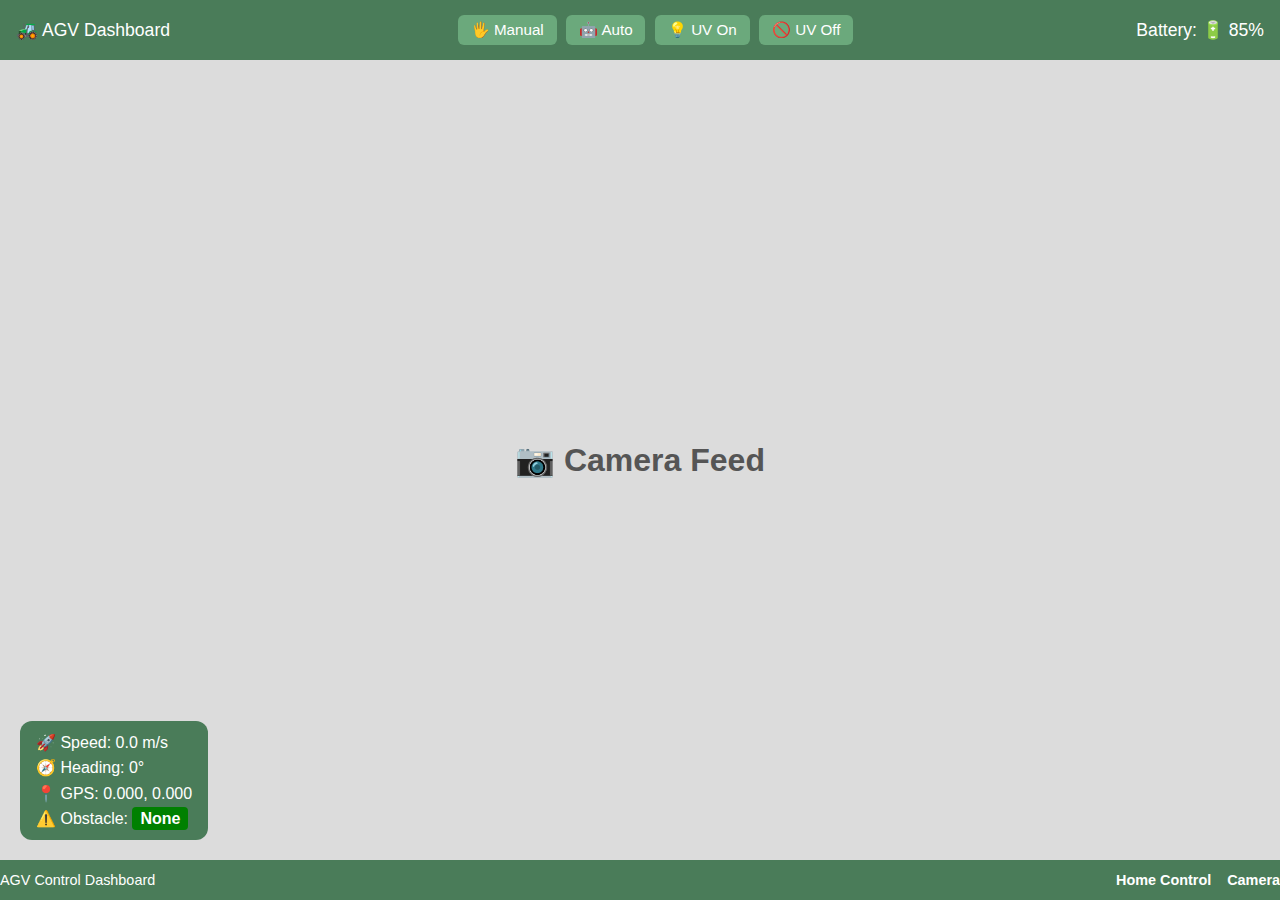
<file: Full-stack website/frontend_designs/design_2/camera2.html>
<!DOCTYPE html>
<html lang="en">
<head>
  <meta charset="UTF-8"/>
  <meta name="viewport" content="width=device-width, initial-scale=1.0"/>
  <title>AGV Dashboard</title>
  <style>
    body {
      margin: 0;
      font-family: "Segoe UI", Roboto, sans-serif;
      background: #f4f4f4;
      color: #222;
      height: 100vh;
      display: flex;
      flex-direction: column;
      overflow: hidden;
    }

    header {
      height: 60px;
      background: #4a7c59;
      color: #fff;
      display: flex;
      justify-content: space-between;
      align-items: center;
      padding: 0 1rem;
      font-size: 1.1rem;
      gap: 1rem;
      flex-wrap: wrap;
    }

    header button {
      background: #6ba97c;
      border: none;
      color: #fff;
      padding: 0.4rem 0.8rem;
      margin-left: 0.3rem;
      border-radius: 6px;
      cursor: pointer;
      transition: background 0.2s;
      font-size: 0.95rem;
    }

    header button:hover {
      background: #589b6d;
    }

    main {
      flex: 1;
      display: flex;
      position: relative;
    }

    #main-view {
      flex: 1;
      display: flex;
      flex-direction: column;
    }

    #center-panel {
      flex: 1;
      background: #dcdcdc;
      display: flex;
      justify-content: center;
      align-items: center;
      font-size: 2rem;
      font-weight: bold;
    }

    .camera-feed {
      flex: 1;
      display: flex;
      justify-content: center;
      align-items: center;
      font-size: 2rem;
      font-weight: bold;
      background: #dcdcdc;
      color: #555;
    }
    #digital-twin {
      background: #dcdcdc;
    }

    #sidebar {
      position: absolute;
      top: 20px;
      left: 20px;
      display: flex;
      flex-direction: column;
      gap: 1rem;
    }

    .fab {
      background: #6ba97c;
      border-radius: 50%;
      width: 56px;
      height: 56px;
      display: flex;
      align-items: center;
      justify-content: center;
      font-size: 1.4rem;
      cursor: pointer;
      transition: background 0.2s;
      border: 2px solid #4a7c59;
      color: white;
    }

    .fab:hover {
      background: #589b6d;
    }

    #statusOverlay {
      position: absolute;
      bottom: 20px;
      left: 20px;
      background: #4a7c59;
      color: #fff;
      border-radius: 12px;
      padding: 0.75rem 1rem;
      font-size: 1rem;
      display: flex;
      flex-direction: column;
      gap: 0.4rem;
    }

    .indicator {
      padding: 0.2rem 0.5rem;
      border-radius: 4px;
      font-weight: 600;
    }

    .normal { background: green; }
    .warning { background: orange; }
    .critical { background: red; }

    footer {
      height: 40px;
      background: #4a7c59;
      color: #fff;
      display: flex;
      justify-content: center;
      align-items: center;
      font-size: 0.9rem;
    }
  </style>
</head>
<body>
  <header>
    <div>🚜 AGV Dashboard</div>
    <div>
      <button id="setManualBtn">🖐️ Manual</button>
      <button id="setAutoBtn">🤖 Auto</button>
      <button id="setUVOnBtn">💡 UV On</button>
      <button id="setUVOffBtn">🚫 UV Off</button>
    </div>
    <div>Battery: 🔋 85%</div>
  </header>

  <main>
    <div class="camera-feed">📷 Camera Feed</div>

    <div id="statusOverlay">
      <div>🚀 Speed: 0.0 m/s</div>
      <div>🧭 Heading: 0°</div>
      <div>📍 GPS: 0.000, 0.000</div>
      <div>⚠️ Obstacle: <span class="indicator normal">None</span></div>
    </div>
  </main>

  <footer>
    <div>AGV Control Dashboard</div>
    <div style="margin-left:auto; display:flex; gap:1rem;">
      <a href="home2.html" style="color:white; text-decoration:none; font-weight:bold;">Home Control</a>
      <a href="camera2.html" style="color:white; text-decoration:none; font-weight:bold;">Camera</a>
    </div>
  </footer>

  <script>
    document.addEventListener("DOMContentLoaded", () => {
      const setManualBtn = document.getElementById("setManualBtn");
      const setAutoBtn = document.getElementById("setAutoBtn");
      const setUVOnBtn = document.getElementById("setUVOnBtn");
      const setUVOffBtn = document.getElementById("setUVOffBtn");

      setManualBtn.onclick = () => alert("Set mode: Manual");
      setAutoBtn.onclick = () => alert("Set mode: Auto");

      setUVOnBtn.onclick = () => alert("UV Light turned ON");
      setUVOffBtn.onclick = () => alert("UV Light turned OFF");

    });
  </script>
</body>
</html>
</file>
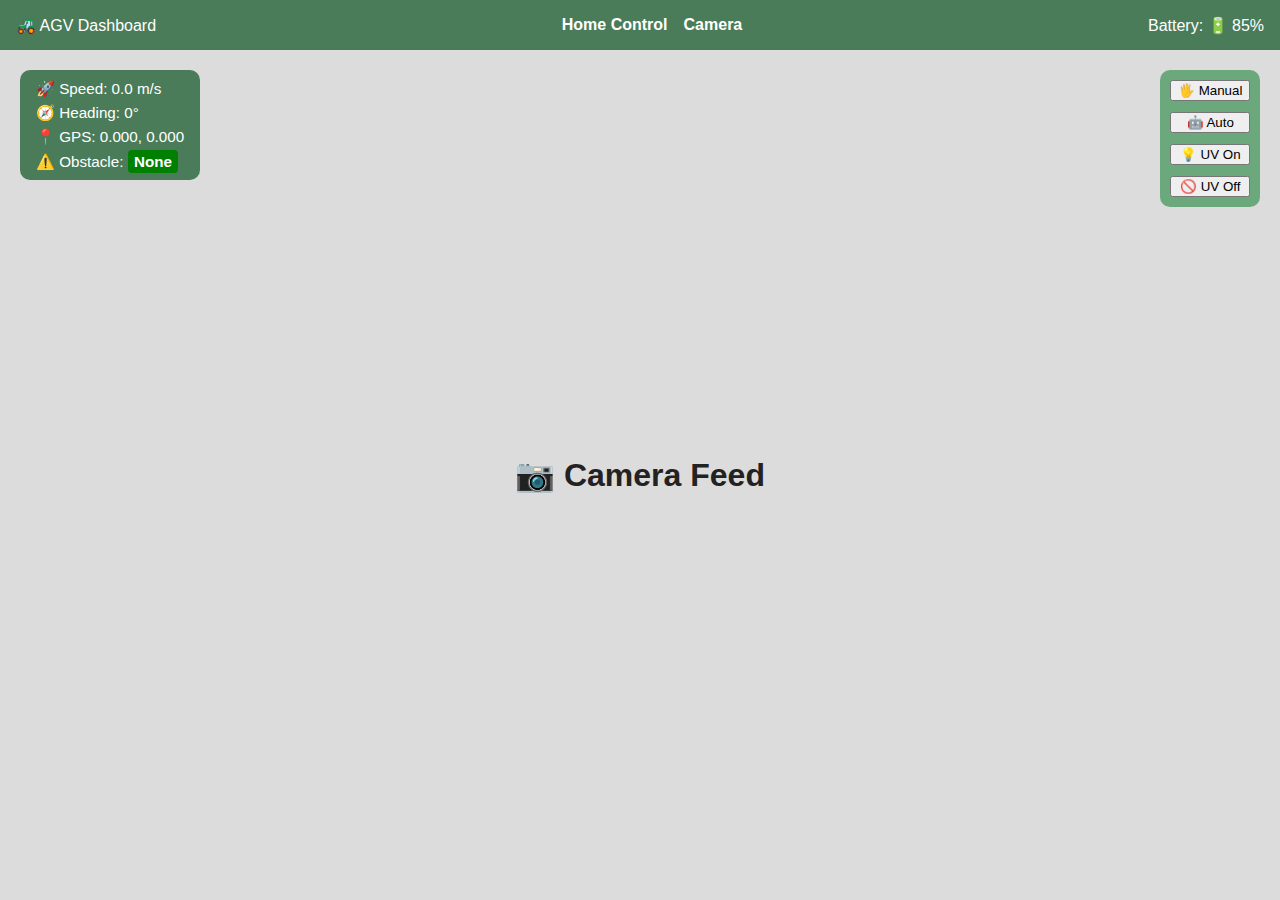
<file: Full-stack website/frontend_designs/design_3/camera3.html>
<!DOCTYPE html>
<html lang="en">
<head>
  <meta charset="UTF-8"/>
  <meta name="viewport" content="width=device-width, initial-scale=1.0"/>
  <title>AGV Dashboard</title>
  <style>
    body {
      margin: 0;
      font-family: "Helvetica Neue", Roboto, sans-serif;
      background: #f4f4f4;
      color: #222;
      height: 100vh;
      display: flex;
      flex-direction: column;
      overflow: hidden;
    }

    header {
      height: 50px;
      background: #4a7c59;
      display: flex;
      justify-content: space-between;
      align-items: center;
      padding: 0 1rem;
      font-size: 1rem;
      color: #fff;
    }

    main {
      flex: 1;
      position: relative;
      background: #f4f4f4;
      display: flex;
      flex-direction: column;
    }

    #main-view {
      flex: 1;
      display: flex;
      flex-direction: column;
    }

    #center-panel {
      flex: 1;
      background: #dcdcdc;
      display: flex;
      justify-content: center;
      align-items: center;
      font-size: 2rem;
      font-weight: bold;
    }

    #camera-feed {
      background: #cfcfcf;
      border-bottom: 2px solid #aaa;
    }

    #digital-twin {
      background: #dcdcdc;
    }

    #controlCluster {
      position: absolute;
      bottom: 20px;
      left: 50%;
      transform: translateX(-50%);
      display: flex;
      gap: 1rem;
      background: #4a7c59;
      border-radius: 14px;
      padding: 0.5rem 1rem;
    }

    #auxSidebar {
      position: absolute;
      top: 20px;
      right: 20px;
      display: flex;
      flex-direction: column;
      gap: 0.7rem;
      background: #6ba97c;
      padding: 0.6rem;
      border-radius: 10px;
    }

    .controlBtn, .auxBtn {
      background: #ffffff22;
      border: none;
      color: #fff;
      font-size: 1.3rem;
      width: 48px;
      height: 48px;
      border-radius: 50%;
      display: flex;
      align-items: center;
      justify-content: center;
      cursor: pointer;
      transition: background 0.2s;
      border: 1px solid #ffffff55;
    }

    .controlBtn:hover, .auxBtn:hover {
      background: #ffffff44;
    }

    #statusWidget {
      position: absolute;
      top: 20px;
      left: 20px;
      background: #4a7c59;
      border-radius: 10px;
      padding: 0.6rem 1rem;
      font-size: 0.95rem;
      color: white;
      display: flex;
      flex-direction: column;
      gap: 0.4rem;
    }

    .indicator {
      padding: 0.2rem 0.4rem;
      border-radius: 4px;
      font-weight: bold;
    }

    .normal { background: green; }
    .warning { background: orange; }
    .critical { background: red; }
  </style>
</head>
<body>
  <header>
    <div>🚜 AGV Dashboard</div>
    <nav style="display: flex; gap: 1rem; justify-content: center; flex: 1;">
      <a href="home3.html" style="color: white; text-decoration: none; font-weight: bold;">Home Control</a>
      <a href="camera3.html" style="color: white; text-decoration: none; font-weight: bold;">Camera</a>
    </nav>
    <div>Battery: 🔋 85%</div>
  </header>

  <main>
    <div id="center-panel">📷 Camera Feed</div>

    <div id="auxSidebar">
      <button id="setManualBtn">🖐️ Manual</button>
      <button id="setAutoBtn">🤖 Auto</button>
      <button id="setUVOnBtn">💡 UV On</button>
      <button id="setUVOffBtn">🚫 UV Off</button>
    </div>

    <div id="statusWidget">
      <div>🚀 Speed: 0.0 m/s</div>
      <div>🧭 Heading: 0°</div>
      <div>📍 GPS: 0.000, 0.000</div>
      <div>⚠️ Obstacle: <span class="indicator normal">None</span></div>
    </div>
  </main>

  <script>
    document.addEventListener("DOMContentLoaded", () => {
      const setManualBtn = document.getElementById("setManualBtn");
      const setAutoBtn = document.getElementById("setAutoBtn");
      const setUVOnBtn = document.getElementById("setUVOnBtn");
      const setUVOffBtn = document.getElementById("setUVOffBtn");
      const stopBtn = document.getElementById("stopBtn");

      setManualBtn.onclick = () => alert("Set mode: Manual");
      setAutoBtn.onclick = () => alert("Set mode: Auto");

      setUVOnBtn.onclick = () => alert("UV Light turned ON");
      setUVOffBtn.onclick = () => alert("UV Light turned OFF");
      stopBtn.onclick = () => alert("Command: Stop");

    });
  </script>
</body>
</html>
</file>
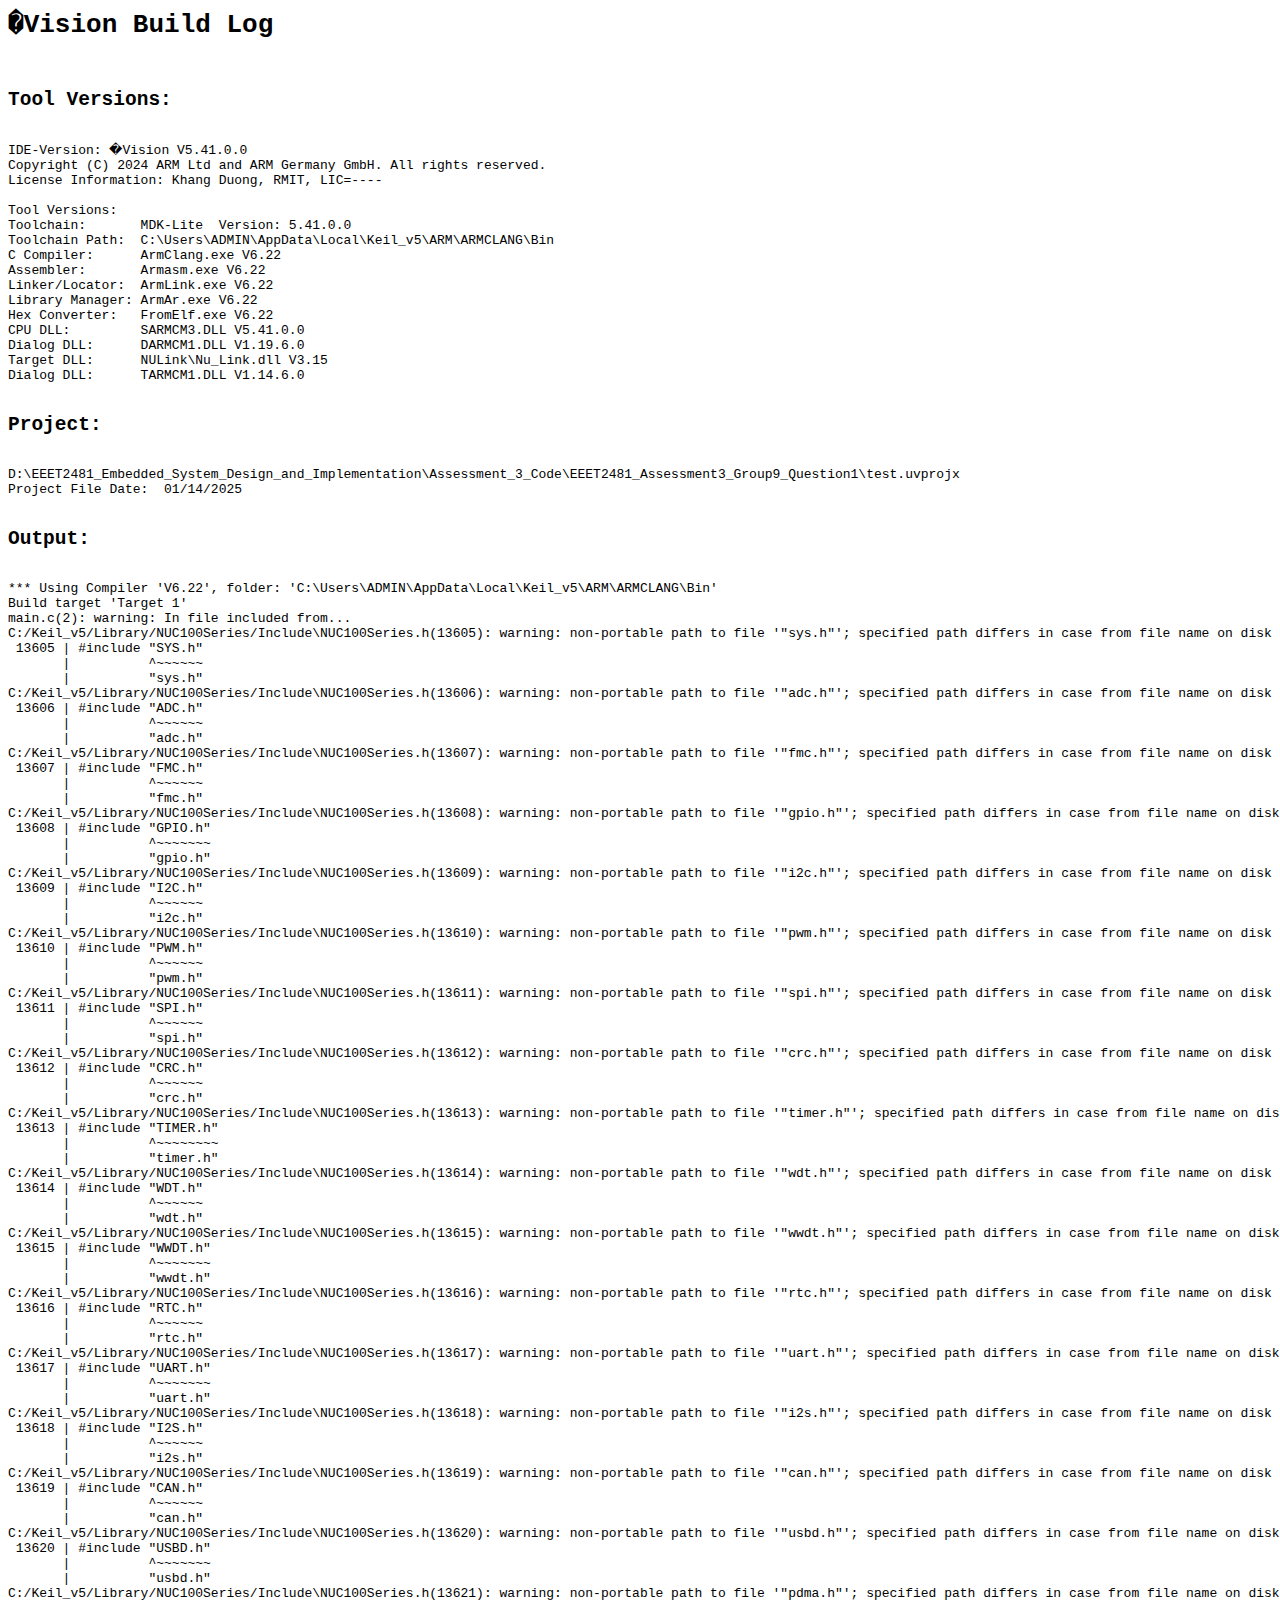
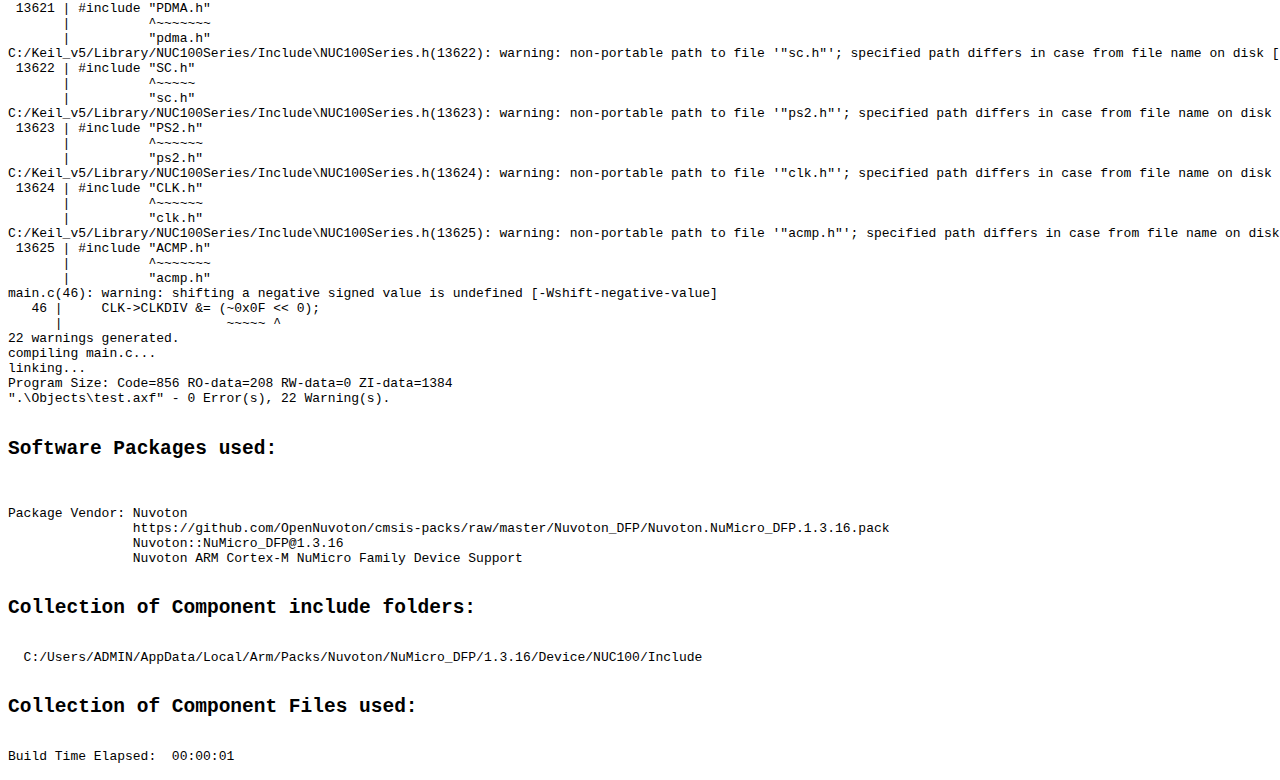
<file: university_projects/embedded_drivers_on_nuc140/EEET2481_Assessment3_Group9_Question1/Objects/test.build_log.htm>
<html>
<body>
<pre>
<h1>�Vision Build Log</h1>
<h2>Tool Versions:</h2>
IDE-Version: �Vision V5.41.0.0
Copyright (C) 2024 ARM Ltd and ARM Germany GmbH. All rights reserved.
License Information: Khang Duong, RMIT, LIC=----
 
Tool Versions:
Toolchain:       MDK-Lite  Version: 5.41.0.0
Toolchain Path:  C:\Users\ADMIN\AppData\Local\Keil_v5\ARM\ARMCLANG\Bin
C Compiler:      ArmClang.exe V6.22
Assembler:       Armasm.exe V6.22
Linker/Locator:  ArmLink.exe V6.22
Library Manager: ArmAr.exe V6.22
Hex Converter:   FromElf.exe V6.22
CPU DLL:         SARMCM3.DLL V5.41.0.0
Dialog DLL:      DARMCM1.DLL V1.19.6.0
Target DLL:      NULink\Nu_Link.dll V3.15
Dialog DLL:      TARMCM1.DLL V1.14.6.0
 
<h2>Project:</h2>
D:\EEET2481_Embedded_System_Design_and_Implementation\Assessment_3_Code\EEET2481_Assessment3_Group9_Question1\test.uvprojx
Project File Date:  01/14/2025

<h2>Output:</h2>
*** Using Compiler 'V6.22', folder: 'C:\Users\ADMIN\AppData\Local\Keil_v5\ARM\ARMCLANG\Bin'
Build target 'Target 1'
main.c(2): warning: In file included from...
C:/Keil_v5/Library/NUC100Series/Include\NUC100Series.h(13605): warning: non-portable path to file '"sys.h"'; specified path differs in case from file name on disk [-Wnonportable-include-path]
 13605 | #include "SYS.h"
       |          ^~~~~~~
       |          "sys.h"
C:/Keil_v5/Library/NUC100Series/Include\NUC100Series.h(13606): warning: non-portable path to file '"adc.h"'; specified path differs in case from file name on disk [-Wnonportable-include-path]
 13606 | #include "ADC.h"
       |          ^~~~~~~
       |          "adc.h"
C:/Keil_v5/Library/NUC100Series/Include\NUC100Series.h(13607): warning: non-portable path to file '"fmc.h"'; specified path differs in case from file name on disk [-Wnonportable-include-path]
 13607 | #include "FMC.h"
       |          ^~~~~~~
       |          "fmc.h"
C:/Keil_v5/Library/NUC100Series/Include\NUC100Series.h(13608): warning: non-portable path to file '"gpio.h"'; specified path differs in case from file name on disk [-Wnonportable-include-path]
 13608 | #include "GPIO.h"
       |          ^~~~~~~~
       |          "gpio.h"
C:/Keil_v5/Library/NUC100Series/Include\NUC100Series.h(13609): warning: non-portable path to file '"i2c.h"'; specified path differs in case from file name on disk [-Wnonportable-include-path]
 13609 | #include "I2C.h"
       |          ^~~~~~~
       |          "i2c.h"
C:/Keil_v5/Library/NUC100Series/Include\NUC100Series.h(13610): warning: non-portable path to file '"pwm.h"'; specified path differs in case from file name on disk [-Wnonportable-include-path]
 13610 | #include "PWM.h"
       |          ^~~~~~~
       |          "pwm.h"
C:/Keil_v5/Library/NUC100Series/Include\NUC100Series.h(13611): warning: non-portable path to file '"spi.h"'; specified path differs in case from file name on disk [-Wnonportable-include-path]
 13611 | #include "SPI.h"
       |          ^~~~~~~
       |          "spi.h"
C:/Keil_v5/Library/NUC100Series/Include\NUC100Series.h(13612): warning: non-portable path to file '"crc.h"'; specified path differs in case from file name on disk [-Wnonportable-include-path]
 13612 | #include "CRC.h"
       |          ^~~~~~~
       |          "crc.h"
C:/Keil_v5/Library/NUC100Series/Include\NUC100Series.h(13613): warning: non-portable path to file '"timer.h"'; specified path differs in case from file name on disk [-Wnonportable-include-path]
 13613 | #include "TIMER.h"
       |          ^~~~~~~~~
       |          "timer.h"
C:/Keil_v5/Library/NUC100Series/Include\NUC100Series.h(13614): warning: non-portable path to file '"wdt.h"'; specified path differs in case from file name on disk [-Wnonportable-include-path]
 13614 | #include "WDT.h"
       |          ^~~~~~~
       |          "wdt.h"
C:/Keil_v5/Library/NUC100Series/Include\NUC100Series.h(13615): warning: non-portable path to file '"wwdt.h"'; specified path differs in case from file name on disk [-Wnonportable-include-path]
 13615 | #include "WWDT.h"
       |          ^~~~~~~~
       |          "wwdt.h"
C:/Keil_v5/Library/NUC100Series/Include\NUC100Series.h(13616): warning: non-portable path to file '"rtc.h"'; specified path differs in case from file name on disk [-Wnonportable-include-path]
 13616 | #include "RTC.h"
       |          ^~~~~~~
       |          "rtc.h"
C:/Keil_v5/Library/NUC100Series/Include\NUC100Series.h(13617): warning: non-portable path to file '"uart.h"'; specified path differs in case from file name on disk [-Wnonportable-include-path]
 13617 | #include "UART.h"
       |          ^~~~~~~~
       |          "uart.h"
C:/Keil_v5/Library/NUC100Series/Include\NUC100Series.h(13618): warning: non-portable path to file '"i2s.h"'; specified path differs in case from file name on disk [-Wnonportable-include-path]
 13618 | #include "I2S.h"
       |          ^~~~~~~
       |          "i2s.h"
C:/Keil_v5/Library/NUC100Series/Include\NUC100Series.h(13619): warning: non-portable path to file '"can.h"'; specified path differs in case from file name on disk [-Wnonportable-include-path]
 13619 | #include "CAN.h"
       |          ^~~~~~~
       |          "can.h"
C:/Keil_v5/Library/NUC100Series/Include\NUC100Series.h(13620): warning: non-portable path to file '"usbd.h"'; specified path differs in case from file name on disk [-Wnonportable-include-path]
 13620 | #include "USBD.h"
       |          ^~~~~~~~
       |          "usbd.h"
C:/Keil_v5/Library/NUC100Series/Include\NUC100Series.h(13621): warning: non-portable path to file '"pdma.h"'; specified path differs in case from file name on disk [-Wnonportable-include-path]
 13621 | #include "PDMA.h"
       |          ^~~~~~~~
       |          "pdma.h"
C:/Keil_v5/Library/NUC100Series/Include\NUC100Series.h(13622): warning: non-portable path to file '"sc.h"'; specified path differs in case from file name on disk [-Wnonportable-include-path]
 13622 | #include "SC.h"
       |          ^~~~~~
       |          "sc.h"
C:/Keil_v5/Library/NUC100Series/Include\NUC100Series.h(13623): warning: non-portable path to file '"ps2.h"'; specified path differs in case from file name on disk [-Wnonportable-include-path]
 13623 | #include "PS2.h"
       |          ^~~~~~~
       |          "ps2.h"
C:/Keil_v5/Library/NUC100Series/Include\NUC100Series.h(13624): warning: non-portable path to file '"clk.h"'; specified path differs in case from file name on disk [-Wnonportable-include-path]
 13624 | #include "CLK.h"
       |          ^~~~~~~
       |          "clk.h"
C:/Keil_v5/Library/NUC100Series/Include\NUC100Series.h(13625): warning: non-portable path to file '"acmp.h"'; specified path differs in case from file name on disk [-Wnonportable-include-path]
 13625 | #include "ACMP.h"
       |          ^~~~~~~~
       |          "acmp.h"
main.c(46): warning: shifting a negative signed value is undefined [-Wshift-negative-value]
   46 |     CLK->CLKDIV &= (~0x0F << 0);
      |                     ~~~~~ ^
22 warnings generated.
compiling main.c...
linking...
Program Size: Code=856 RO-data=208 RW-data=0 ZI-data=1384  
".\Objects\test.axf" - 0 Error(s), 22 Warning(s).

<h2>Software Packages used:</h2>

Package Vendor: Nuvoton
                https://github.com/OpenNuvoton/cmsis-packs/raw/master/Nuvoton_DFP/Nuvoton.NuMicro_DFP.1.3.16.pack
                Nuvoton::NuMicro_DFP@1.3.16
                Nuvoton ARM Cortex-M NuMicro Family Device Support

<h2>Collection of Component include folders:</h2>
  C:/Users/ADMIN/AppData/Local/Arm/Packs/Nuvoton/NuMicro_DFP/1.3.16/Device/NUC100/Include

<h2>Collection of Component Files used:</h2>
Build Time Elapsed:  00:00:01
</pre>
</body>
</html>
</file>
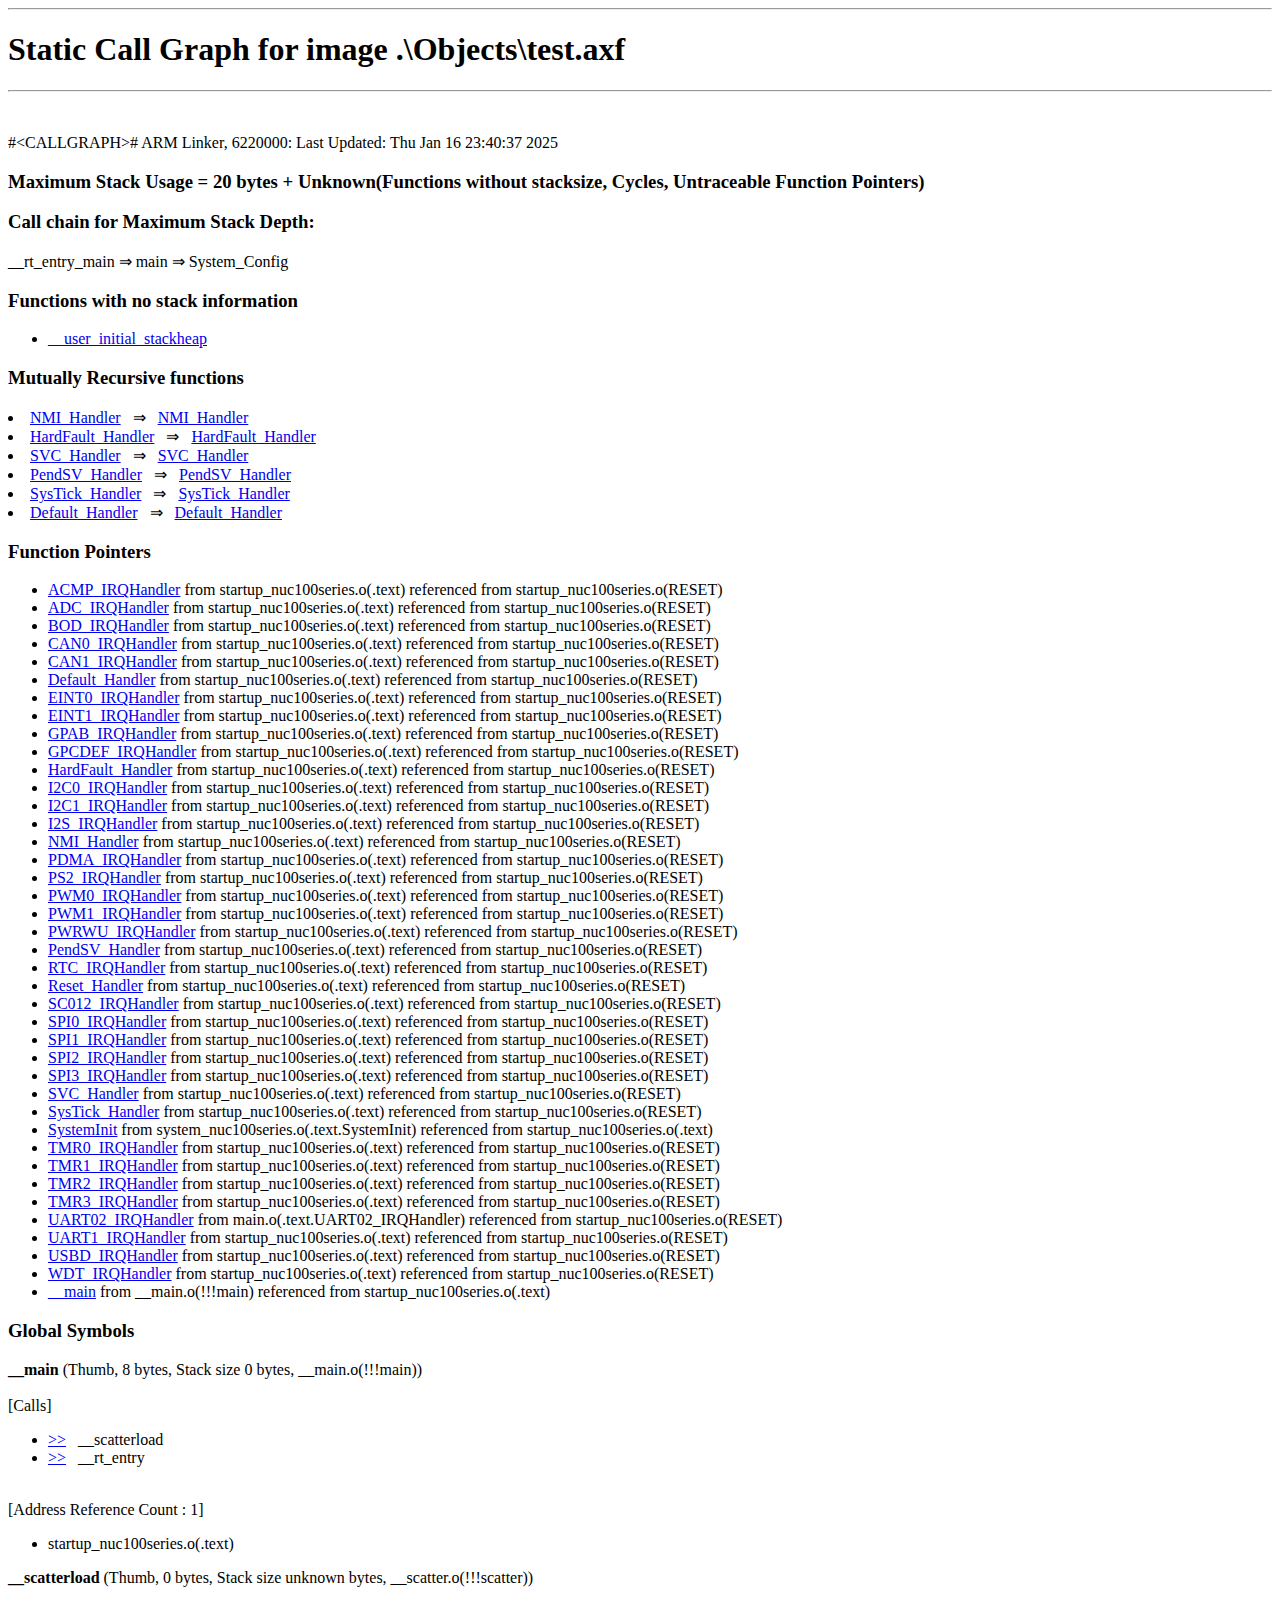
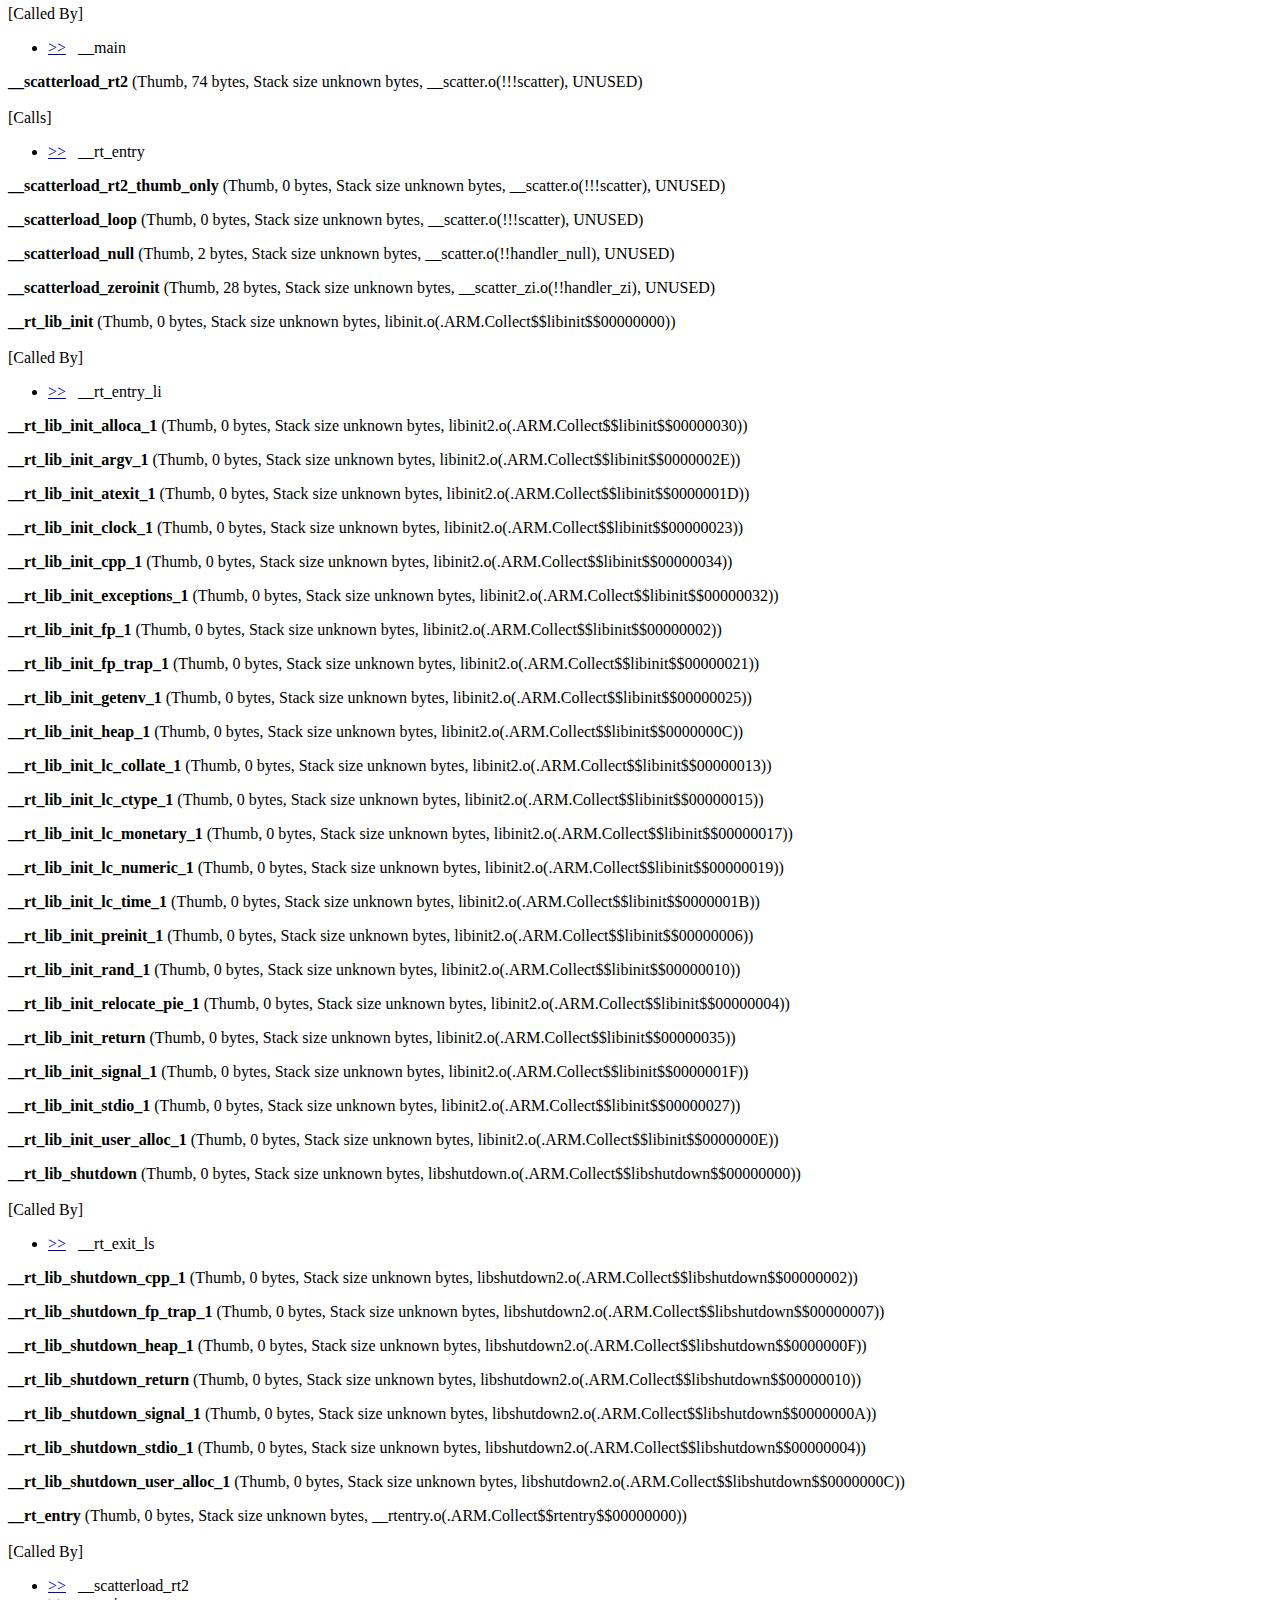
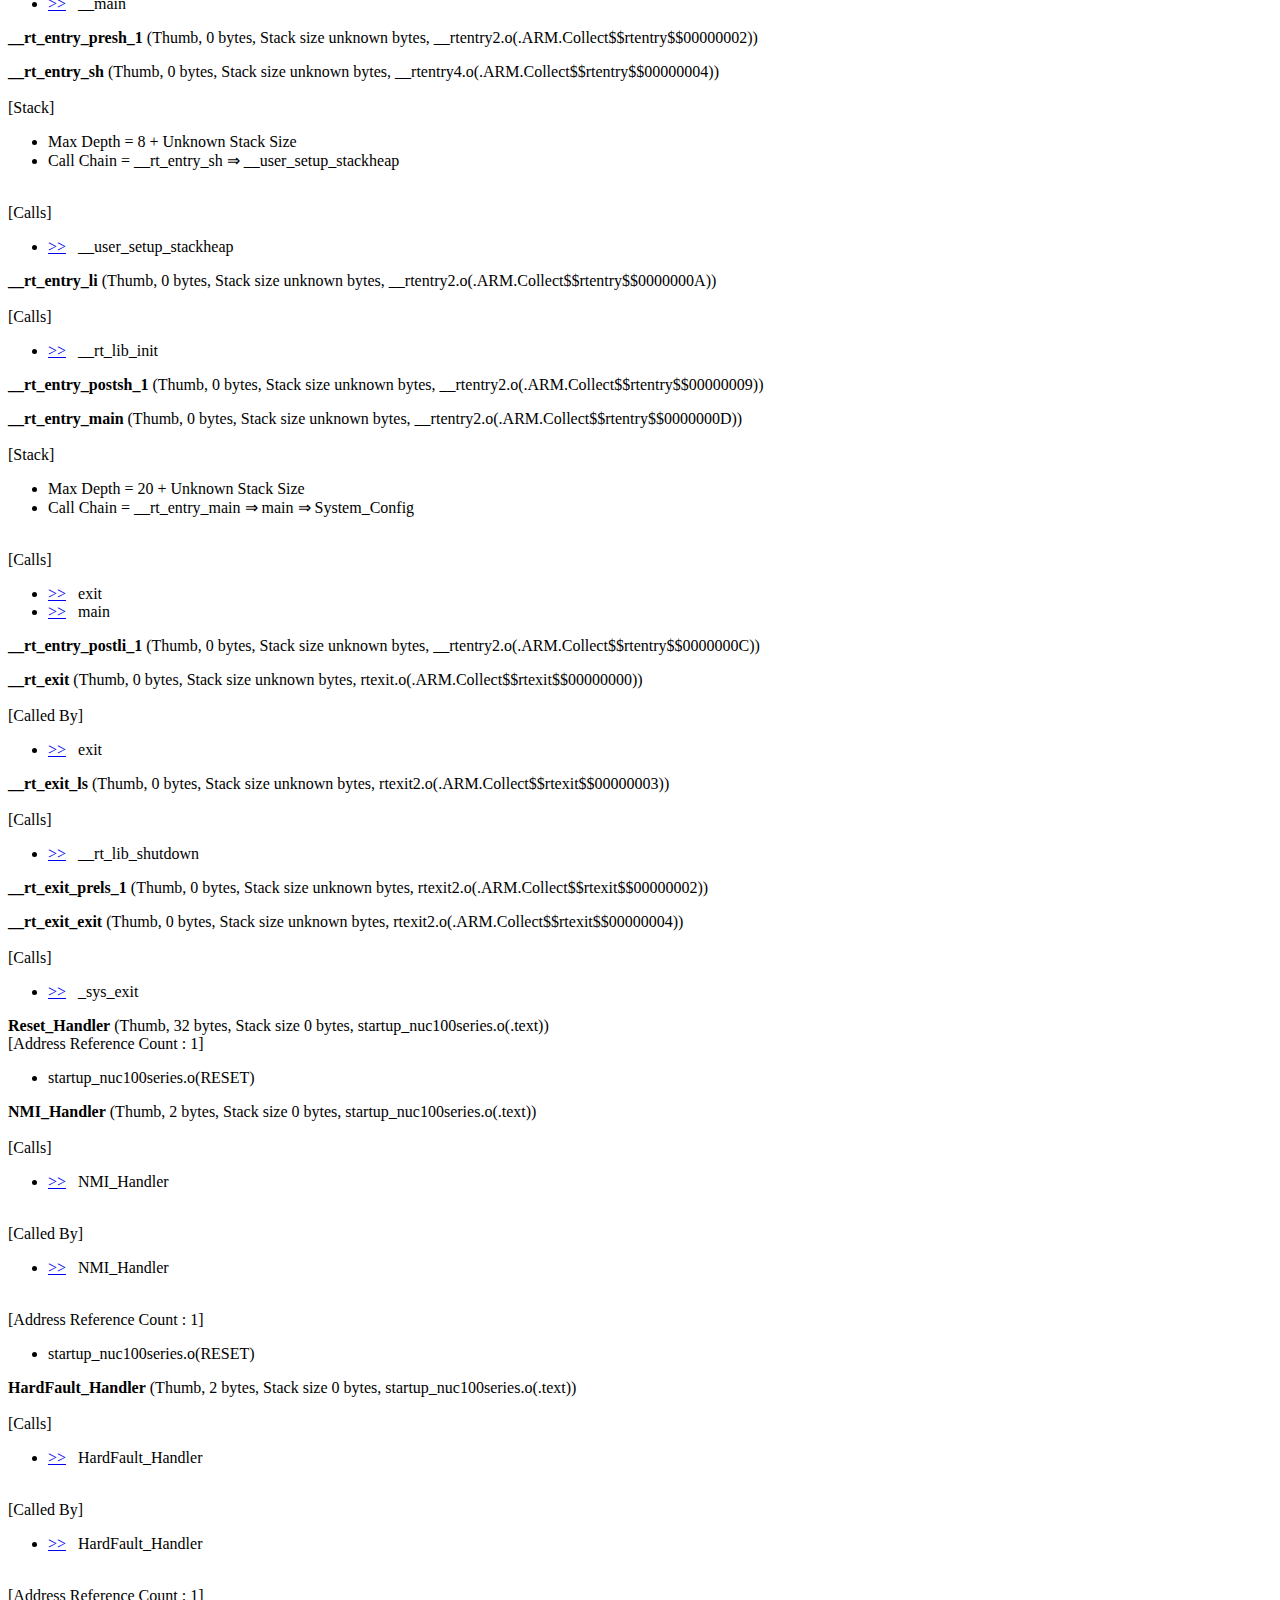
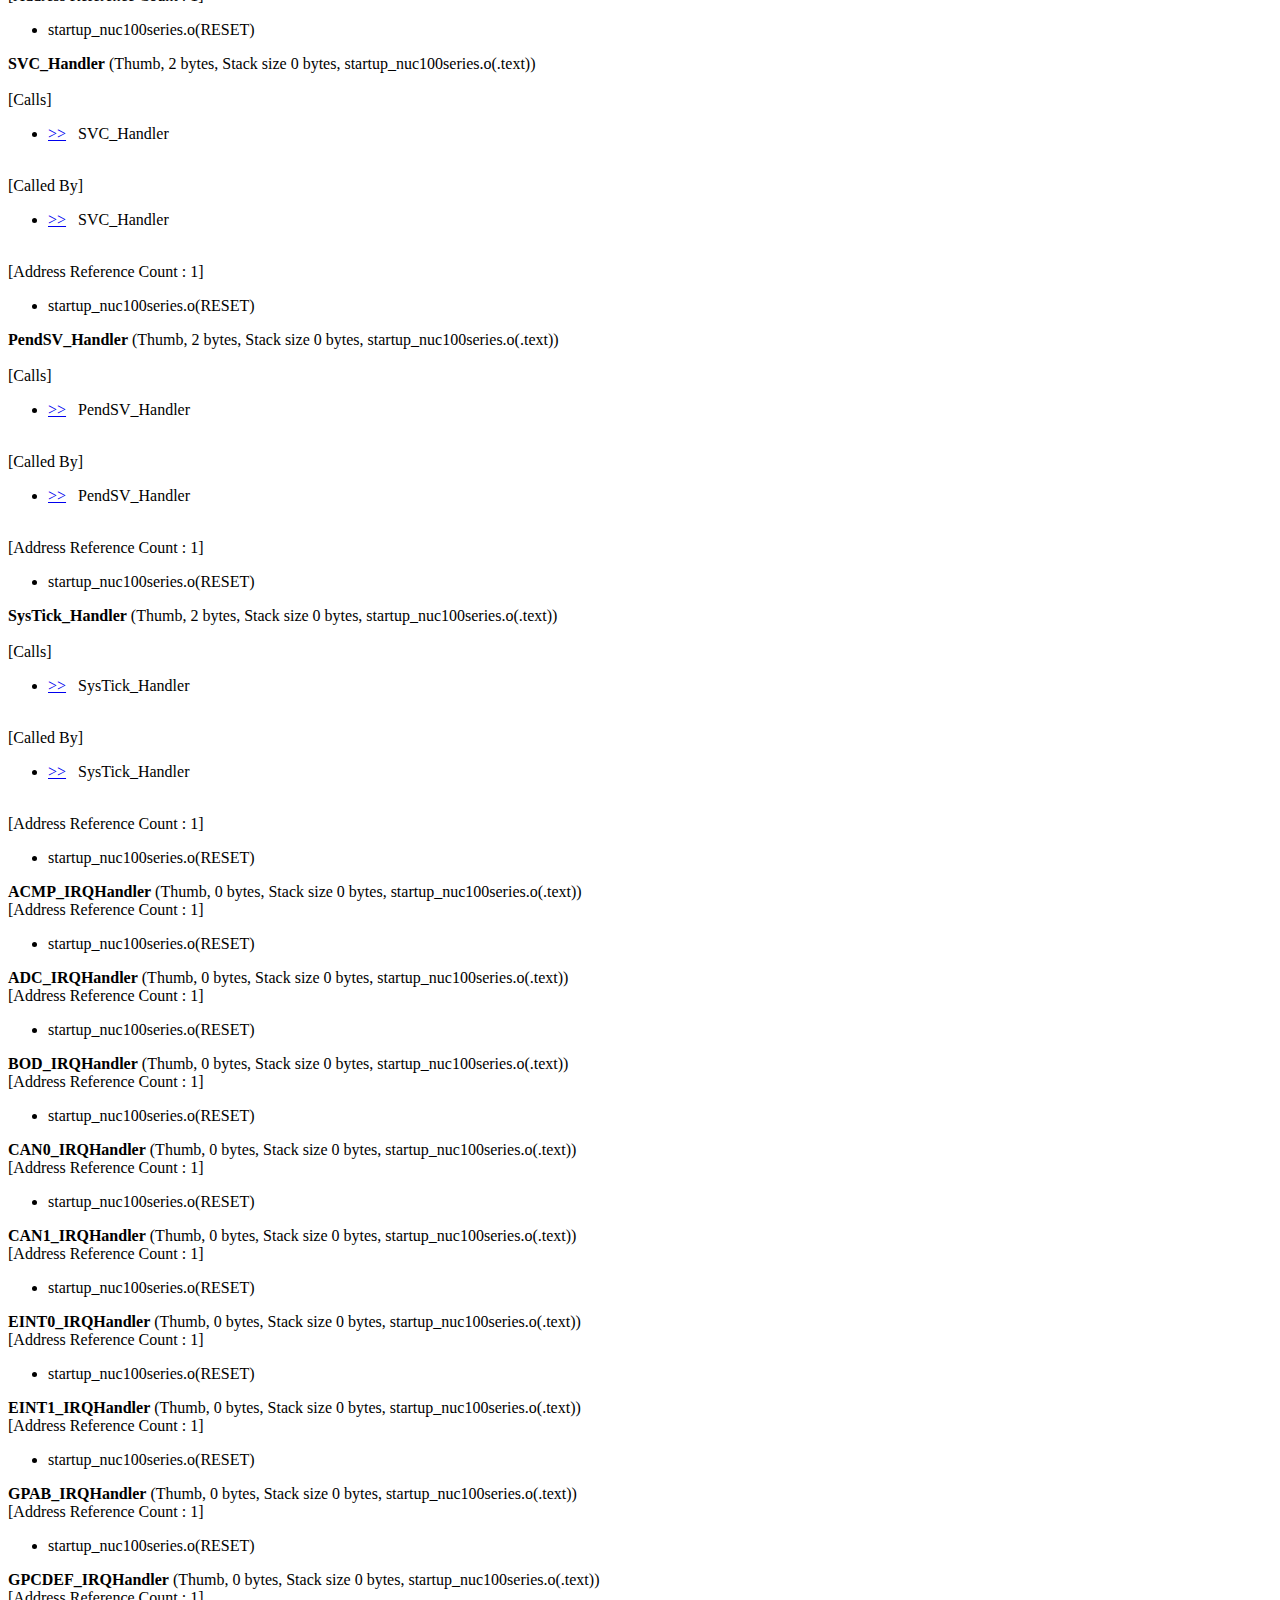
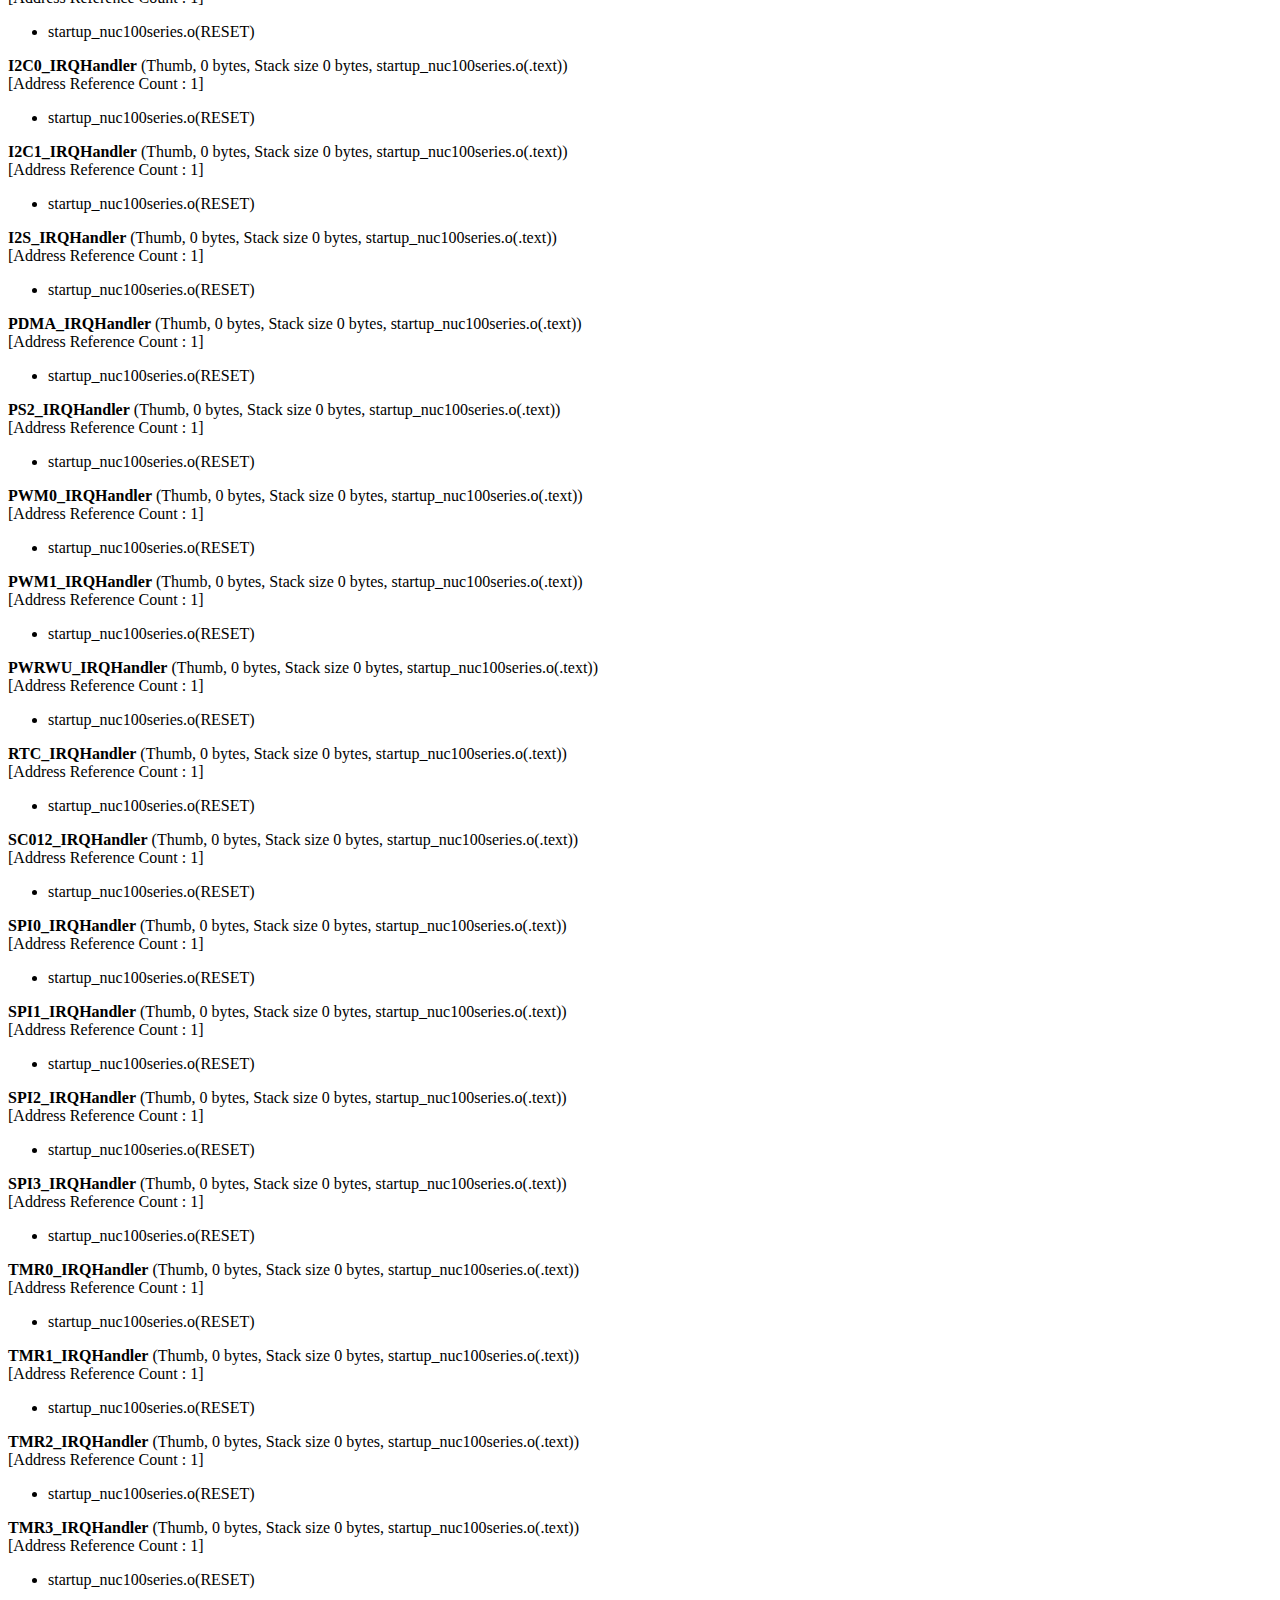
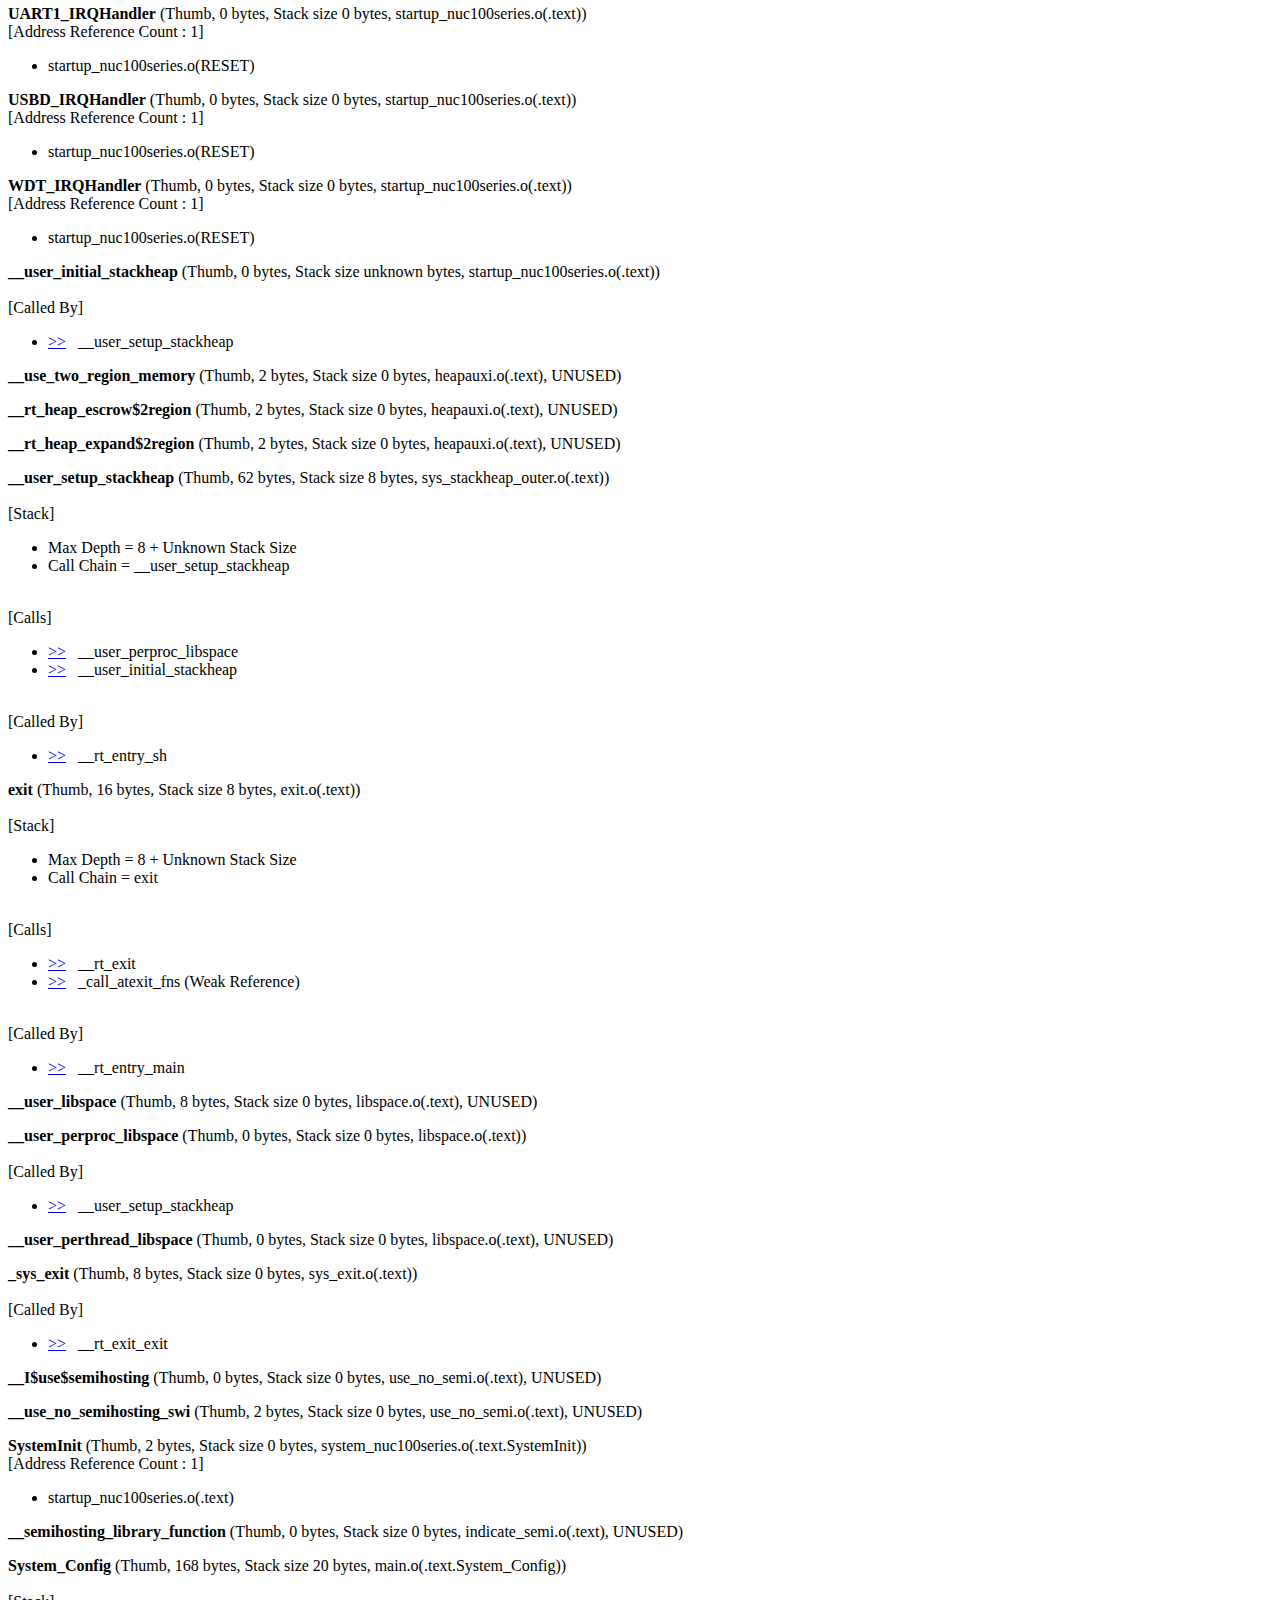
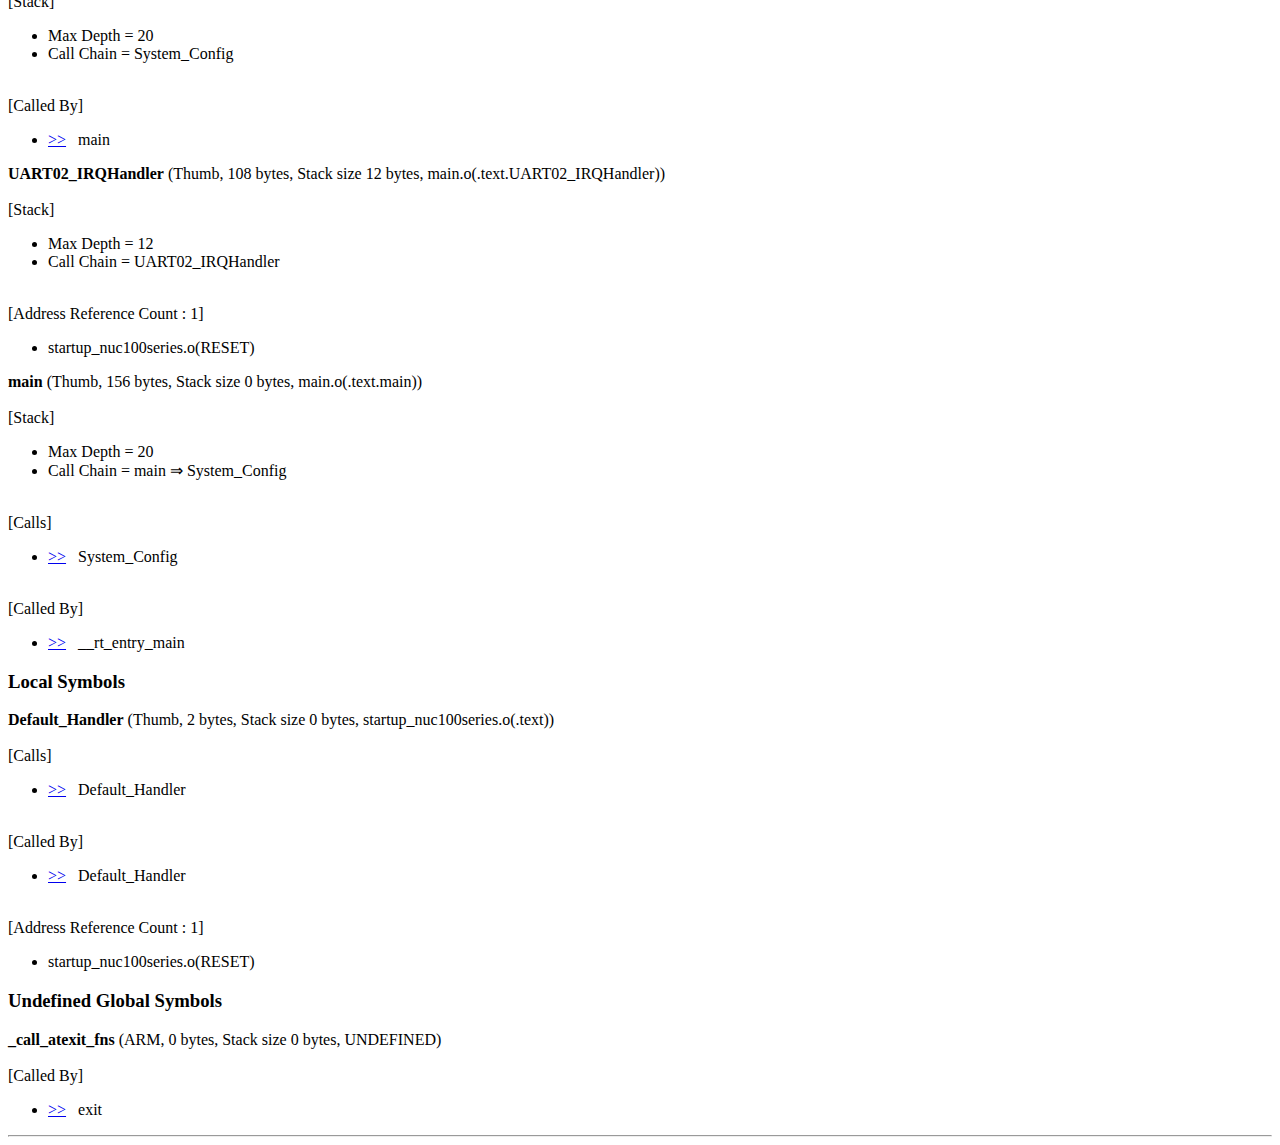
<file: university_projects/embedded_drivers_on_nuc140/EEET2481_Assessment3_Group9_Question1/Objects/test.htm>
<!doctype html public "-//w3c//dtd html 4.0 transitional//en">
<html><head>
<title>Static Call Graph - [.\Objects\test.axf]</title></head>
<body><HR>
<H1>Static Call Graph for image .\Objects\test.axf</H1><HR>
<BR><P>#&#060CALLGRAPH&#062# ARM Linker, 6220000: Last Updated: Thu Jan 16 23:40:37 2025
<BR><P>
<H3>Maximum Stack Usage =         20 bytes + Unknown(Functions without stacksize, Cycles, Untraceable Function Pointers)</H3><H3>
Call chain for Maximum Stack Depth:</H3>
__rt_entry_main &rArr; main &rArr; System_Config
<P>
<H3>
Functions with no stack information
</H3><UL>
 <LI><a href="#[28]">__user_initial_stackheap</a>
</UL>
</UL>
<P>
<H3>
Mutually Recursive functions
</H3> <LI><a href="#[1]">NMI_Handler</a>&nbsp;&nbsp;&nbsp;&rArr;&nbsp;&nbsp;&nbsp;<a href="#[1]">NMI_Handler</a><BR>
 <LI><a href="#[2]">HardFault_Handler</a>&nbsp;&nbsp;&nbsp;&rArr;&nbsp;&nbsp;&nbsp;<a href="#[2]">HardFault_Handler</a><BR>
 <LI><a href="#[3]">SVC_Handler</a>&nbsp;&nbsp;&nbsp;&rArr;&nbsp;&nbsp;&nbsp;<a href="#[3]">SVC_Handler</a><BR>
 <LI><a href="#[4]">PendSV_Handler</a>&nbsp;&nbsp;&nbsp;&rArr;&nbsp;&nbsp;&nbsp;<a href="#[4]">PendSV_Handler</a><BR>
 <LI><a href="#[5]">SysTick_Handler</a>&nbsp;&nbsp;&nbsp;&rArr;&nbsp;&nbsp;&nbsp;<a href="#[5]">SysTick_Handler</a><BR>
 <LI><a href="#[24]">Default_Handler</a>&nbsp;&nbsp;&nbsp;&rArr;&nbsp;&nbsp;&nbsp;<a href="#[24]">Default_Handler</a><BR>
</UL>
<P>
<H3>
Function Pointers
</H3><UL>
 <LI><a href="#[1f]">ACMP_IRQHandler</a> from startup_nuc100series.o(.text) referenced from startup_nuc100series.o(RESET)
 <LI><a href="#[23]">ADC_IRQHandler</a> from startup_nuc100series.o(.text) referenced from startup_nuc100series.o(RESET)
 <LI><a href="#[6]">BOD_IRQHandler</a> from startup_nuc100series.o(.text) referenced from startup_nuc100series.o(RESET)
 <LI><a href="#[1a]">CAN0_IRQHandler</a> from startup_nuc100series.o(.text) referenced from startup_nuc100series.o(RESET)
 <LI><a href="#[1b]">CAN1_IRQHandler</a> from startup_nuc100series.o(.text) referenced from startup_nuc100series.o(RESET)
 <LI><a href="#[24]">Default_Handler</a> from startup_nuc100series.o(.text) referenced from startup_nuc100series.o(RESET)
 <LI><a href="#[8]">EINT0_IRQHandler</a> from startup_nuc100series.o(.text) referenced from startup_nuc100series.o(RESET)
 <LI><a href="#[9]">EINT1_IRQHandler</a> from startup_nuc100series.o(.text) referenced from startup_nuc100series.o(RESET)
 <LI><a href="#[a]">GPAB_IRQHandler</a> from startup_nuc100series.o(.text) referenced from startup_nuc100series.o(RESET)
 <LI><a href="#[b]">GPCDEF_IRQHandler</a> from startup_nuc100series.o(.text) referenced from startup_nuc100series.o(RESET)
 <LI><a href="#[2]">HardFault_Handler</a> from startup_nuc100series.o(.text) referenced from startup_nuc100series.o(RESET)
 <LI><a href="#[18]">I2C0_IRQHandler</a> from startup_nuc100series.o(.text) referenced from startup_nuc100series.o(RESET)
 <LI><a href="#[19]">I2C1_IRQHandler</a> from startup_nuc100series.o(.text) referenced from startup_nuc100series.o(RESET)
 <LI><a href="#[21]">I2S_IRQHandler</a> from startup_nuc100series.o(.text) referenced from startup_nuc100series.o(RESET)
 <LI><a href="#[1]">NMI_Handler</a> from startup_nuc100series.o(.text) referenced from startup_nuc100series.o(RESET)
 <LI><a href="#[20]">PDMA_IRQHandler</a> from startup_nuc100series.o(.text) referenced from startup_nuc100series.o(RESET)
 <LI><a href="#[1e]">PS2_IRQHandler</a> from startup_nuc100series.o(.text) referenced from startup_nuc100series.o(RESET)
 <LI><a href="#[c]">PWM0_IRQHandler</a> from startup_nuc100series.o(.text) referenced from startup_nuc100series.o(RESET)
 <LI><a href="#[d]">PWM1_IRQHandler</a> from startup_nuc100series.o(.text) referenced from startup_nuc100series.o(RESET)
 <LI><a href="#[22]">PWRWU_IRQHandler</a> from startup_nuc100series.o(.text) referenced from startup_nuc100series.o(RESET)
 <LI><a href="#[4]">PendSV_Handler</a> from startup_nuc100series.o(.text) referenced from startup_nuc100series.o(RESET)
 <LI><a href="#[25]">RTC_IRQHandler</a> from startup_nuc100series.o(.text) referenced from startup_nuc100series.o(RESET)
 <LI><a href="#[0]">Reset_Handler</a> from startup_nuc100series.o(.text) referenced from startup_nuc100series.o(RESET)
 <LI><a href="#[1c]">SC012_IRQHandler</a> from startup_nuc100series.o(.text) referenced from startup_nuc100series.o(RESET)
 <LI><a href="#[14]">SPI0_IRQHandler</a> from startup_nuc100series.o(.text) referenced from startup_nuc100series.o(RESET)
 <LI><a href="#[15]">SPI1_IRQHandler</a> from startup_nuc100series.o(.text) referenced from startup_nuc100series.o(RESET)
 <LI><a href="#[16]">SPI2_IRQHandler</a> from startup_nuc100series.o(.text) referenced from startup_nuc100series.o(RESET)
 <LI><a href="#[17]">SPI3_IRQHandler</a> from startup_nuc100series.o(.text) referenced from startup_nuc100series.o(RESET)
 <LI><a href="#[3]">SVC_Handler</a> from startup_nuc100series.o(.text) referenced from startup_nuc100series.o(RESET)
 <LI><a href="#[5]">SysTick_Handler</a> from startup_nuc100series.o(.text) referenced from startup_nuc100series.o(RESET)
 <LI><a href="#[26]">SystemInit</a> from system_nuc100series.o(.text.SystemInit) referenced from startup_nuc100series.o(.text)
 <LI><a href="#[e]">TMR0_IRQHandler</a> from startup_nuc100series.o(.text) referenced from startup_nuc100series.o(RESET)
 <LI><a href="#[f]">TMR1_IRQHandler</a> from startup_nuc100series.o(.text) referenced from startup_nuc100series.o(RESET)
 <LI><a href="#[10]">TMR2_IRQHandler</a> from startup_nuc100series.o(.text) referenced from startup_nuc100series.o(RESET)
 <LI><a href="#[11]">TMR3_IRQHandler</a> from startup_nuc100series.o(.text) referenced from startup_nuc100series.o(RESET)
 <LI><a href="#[12]">UART02_IRQHandler</a> from main.o(.text.UART02_IRQHandler) referenced from startup_nuc100series.o(RESET)
 <LI><a href="#[13]">UART1_IRQHandler</a> from startup_nuc100series.o(.text) referenced from startup_nuc100series.o(RESET)
 <LI><a href="#[1d]">USBD_IRQHandler</a> from startup_nuc100series.o(.text) referenced from startup_nuc100series.o(RESET)
 <LI><a href="#[7]">WDT_IRQHandler</a> from startup_nuc100series.o(.text) referenced from startup_nuc100series.o(RESET)
 <LI><a href="#[27]">__main</a> from __main.o(!!!main) referenced from startup_nuc100series.o(.text)
</UL>
<P>
<H3>
Global Symbols
</H3>
<P><STRONG><a name="[27]"></a>__main</STRONG> (Thumb, 8 bytes, Stack size 0 bytes, __main.o(!!!main))
<BR><BR>[Calls]<UL><LI><a href="#[29]">&gt;&gt;</a>&nbsp;&nbsp;&nbsp;__scatterload
<LI><a href="#[2a]">&gt;&gt;</a>&nbsp;&nbsp;&nbsp;__rt_entry
</UL>
<BR>[Address Reference Count : 1]<UL><LI> startup_nuc100series.o(.text)
</UL>
<P><STRONG><a name="[29]"></a>__scatterload</STRONG> (Thumb, 0 bytes, Stack size unknown bytes, __scatter.o(!!!scatter))
<BR><BR>[Called By]<UL><LI><a href="#[27]">&gt;&gt;</a>&nbsp;&nbsp;&nbsp;__main
</UL>

<P><STRONG><a name="[2b]"></a>__scatterload_rt2</STRONG> (Thumb, 74 bytes, Stack size unknown bytes, __scatter.o(!!!scatter), UNUSED)
<BR><BR>[Calls]<UL><LI><a href="#[2a]">&gt;&gt;</a>&nbsp;&nbsp;&nbsp;__rt_entry
</UL>

<P><STRONG><a name="[3b]"></a>__scatterload_rt2_thumb_only</STRONG> (Thumb, 0 bytes, Stack size unknown bytes, __scatter.o(!!!scatter), UNUSED)

<P><STRONG><a name="[3c]"></a>__scatterload_loop</STRONG> (Thumb, 0 bytes, Stack size unknown bytes, __scatter.o(!!!scatter), UNUSED)

<P><STRONG><a name="[3d]"></a>__scatterload_null</STRONG> (Thumb, 2 bytes, Stack size unknown bytes, __scatter.o(!!handler_null), UNUSED)

<P><STRONG><a name="[3e]"></a>__scatterload_zeroinit</STRONG> (Thumb, 28 bytes, Stack size unknown bytes, __scatter_zi.o(!!handler_zi), UNUSED)

<P><STRONG><a name="[2f]"></a>__rt_lib_init</STRONG> (Thumb, 0 bytes, Stack size unknown bytes, libinit.o(.ARM.Collect$$libinit$$00000000))
<BR><BR>[Called By]<UL><LI><a href="#[2e]">&gt;&gt;</a>&nbsp;&nbsp;&nbsp;__rt_entry_li
</UL>

<P><STRONG><a name="[3f]"></a>__rt_lib_init_alloca_1</STRONG> (Thumb, 0 bytes, Stack size unknown bytes, libinit2.o(.ARM.Collect$$libinit$$00000030))

<P><STRONG><a name="[40]"></a>__rt_lib_init_argv_1</STRONG> (Thumb, 0 bytes, Stack size unknown bytes, libinit2.o(.ARM.Collect$$libinit$$0000002E))

<P><STRONG><a name="[41]"></a>__rt_lib_init_atexit_1</STRONG> (Thumb, 0 bytes, Stack size unknown bytes, libinit2.o(.ARM.Collect$$libinit$$0000001D))

<P><STRONG><a name="[42]"></a>__rt_lib_init_clock_1</STRONG> (Thumb, 0 bytes, Stack size unknown bytes, libinit2.o(.ARM.Collect$$libinit$$00000023))

<P><STRONG><a name="[43]"></a>__rt_lib_init_cpp_1</STRONG> (Thumb, 0 bytes, Stack size unknown bytes, libinit2.o(.ARM.Collect$$libinit$$00000034))

<P><STRONG><a name="[44]"></a>__rt_lib_init_exceptions_1</STRONG> (Thumb, 0 bytes, Stack size unknown bytes, libinit2.o(.ARM.Collect$$libinit$$00000032))

<P><STRONG><a name="[45]"></a>__rt_lib_init_fp_1</STRONG> (Thumb, 0 bytes, Stack size unknown bytes, libinit2.o(.ARM.Collect$$libinit$$00000002))

<P><STRONG><a name="[46]"></a>__rt_lib_init_fp_trap_1</STRONG> (Thumb, 0 bytes, Stack size unknown bytes, libinit2.o(.ARM.Collect$$libinit$$00000021))

<P><STRONG><a name="[47]"></a>__rt_lib_init_getenv_1</STRONG> (Thumb, 0 bytes, Stack size unknown bytes, libinit2.o(.ARM.Collect$$libinit$$00000025))

<P><STRONG><a name="[48]"></a>__rt_lib_init_heap_1</STRONG> (Thumb, 0 bytes, Stack size unknown bytes, libinit2.o(.ARM.Collect$$libinit$$0000000C))

<P><STRONG><a name="[49]"></a>__rt_lib_init_lc_collate_1</STRONG> (Thumb, 0 bytes, Stack size unknown bytes, libinit2.o(.ARM.Collect$$libinit$$00000013))

<P><STRONG><a name="[4a]"></a>__rt_lib_init_lc_ctype_1</STRONG> (Thumb, 0 bytes, Stack size unknown bytes, libinit2.o(.ARM.Collect$$libinit$$00000015))

<P><STRONG><a name="[4b]"></a>__rt_lib_init_lc_monetary_1</STRONG> (Thumb, 0 bytes, Stack size unknown bytes, libinit2.o(.ARM.Collect$$libinit$$00000017))

<P><STRONG><a name="[4c]"></a>__rt_lib_init_lc_numeric_1</STRONG> (Thumb, 0 bytes, Stack size unknown bytes, libinit2.o(.ARM.Collect$$libinit$$00000019))

<P><STRONG><a name="[4d]"></a>__rt_lib_init_lc_time_1</STRONG> (Thumb, 0 bytes, Stack size unknown bytes, libinit2.o(.ARM.Collect$$libinit$$0000001B))

<P><STRONG><a name="[4e]"></a>__rt_lib_init_preinit_1</STRONG> (Thumb, 0 bytes, Stack size unknown bytes, libinit2.o(.ARM.Collect$$libinit$$00000006))

<P><STRONG><a name="[4f]"></a>__rt_lib_init_rand_1</STRONG> (Thumb, 0 bytes, Stack size unknown bytes, libinit2.o(.ARM.Collect$$libinit$$00000010))

<P><STRONG><a name="[50]"></a>__rt_lib_init_relocate_pie_1</STRONG> (Thumb, 0 bytes, Stack size unknown bytes, libinit2.o(.ARM.Collect$$libinit$$00000004))

<P><STRONG><a name="[51]"></a>__rt_lib_init_return</STRONG> (Thumb, 0 bytes, Stack size unknown bytes, libinit2.o(.ARM.Collect$$libinit$$00000035))

<P><STRONG><a name="[52]"></a>__rt_lib_init_signal_1</STRONG> (Thumb, 0 bytes, Stack size unknown bytes, libinit2.o(.ARM.Collect$$libinit$$0000001F))

<P><STRONG><a name="[53]"></a>__rt_lib_init_stdio_1</STRONG> (Thumb, 0 bytes, Stack size unknown bytes, libinit2.o(.ARM.Collect$$libinit$$00000027))

<P><STRONG><a name="[54]"></a>__rt_lib_init_user_alloc_1</STRONG> (Thumb, 0 bytes, Stack size unknown bytes, libinit2.o(.ARM.Collect$$libinit$$0000000E))

<P><STRONG><a name="[34]"></a>__rt_lib_shutdown</STRONG> (Thumb, 0 bytes, Stack size unknown bytes, libshutdown.o(.ARM.Collect$$libshutdown$$00000000))
<BR><BR>[Called By]<UL><LI><a href="#[33]">&gt;&gt;</a>&nbsp;&nbsp;&nbsp;__rt_exit_ls
</UL>

<P><STRONG><a name="[55]"></a>__rt_lib_shutdown_cpp_1</STRONG> (Thumb, 0 bytes, Stack size unknown bytes, libshutdown2.o(.ARM.Collect$$libshutdown$$00000002))

<P><STRONG><a name="[56]"></a>__rt_lib_shutdown_fp_trap_1</STRONG> (Thumb, 0 bytes, Stack size unknown bytes, libshutdown2.o(.ARM.Collect$$libshutdown$$00000007))

<P><STRONG><a name="[57]"></a>__rt_lib_shutdown_heap_1</STRONG> (Thumb, 0 bytes, Stack size unknown bytes, libshutdown2.o(.ARM.Collect$$libshutdown$$0000000F))

<P><STRONG><a name="[58]"></a>__rt_lib_shutdown_return</STRONG> (Thumb, 0 bytes, Stack size unknown bytes, libshutdown2.o(.ARM.Collect$$libshutdown$$00000010))

<P><STRONG><a name="[59]"></a>__rt_lib_shutdown_signal_1</STRONG> (Thumb, 0 bytes, Stack size unknown bytes, libshutdown2.o(.ARM.Collect$$libshutdown$$0000000A))

<P><STRONG><a name="[5a]"></a>__rt_lib_shutdown_stdio_1</STRONG> (Thumb, 0 bytes, Stack size unknown bytes, libshutdown2.o(.ARM.Collect$$libshutdown$$00000004))

<P><STRONG><a name="[5b]"></a>__rt_lib_shutdown_user_alloc_1</STRONG> (Thumb, 0 bytes, Stack size unknown bytes, libshutdown2.o(.ARM.Collect$$libshutdown$$0000000C))

<P><STRONG><a name="[2a]"></a>__rt_entry</STRONG> (Thumb, 0 bytes, Stack size unknown bytes, __rtentry.o(.ARM.Collect$$rtentry$$00000000))
<BR><BR>[Called By]<UL><LI><a href="#[2b]">&gt;&gt;</a>&nbsp;&nbsp;&nbsp;__scatterload_rt2
<LI><a href="#[27]">&gt;&gt;</a>&nbsp;&nbsp;&nbsp;__main
</UL>

<P><STRONG><a name="[5c]"></a>__rt_entry_presh_1</STRONG> (Thumb, 0 bytes, Stack size unknown bytes, __rtentry2.o(.ARM.Collect$$rtentry$$00000002))

<P><STRONG><a name="[2c]"></a>__rt_entry_sh</STRONG> (Thumb, 0 bytes, Stack size unknown bytes, __rtentry4.o(.ARM.Collect$$rtentry$$00000004))
<BR><BR>[Stack]<UL><LI>Max Depth = 8 + Unknown Stack Size
<LI>Call Chain = __rt_entry_sh &rArr; __user_setup_stackheap
</UL>
<BR>[Calls]<UL><LI><a href="#[2d]">&gt;&gt;</a>&nbsp;&nbsp;&nbsp;__user_setup_stackheap
</UL>

<P><STRONG><a name="[2e]"></a>__rt_entry_li</STRONG> (Thumb, 0 bytes, Stack size unknown bytes, __rtentry2.o(.ARM.Collect$$rtentry$$0000000A))
<BR><BR>[Calls]<UL><LI><a href="#[2f]">&gt;&gt;</a>&nbsp;&nbsp;&nbsp;__rt_lib_init
</UL>

<P><STRONG><a name="[5d]"></a>__rt_entry_postsh_1</STRONG> (Thumb, 0 bytes, Stack size unknown bytes, __rtentry2.o(.ARM.Collect$$rtentry$$00000009))

<P><STRONG><a name="[30]"></a>__rt_entry_main</STRONG> (Thumb, 0 bytes, Stack size unknown bytes, __rtentry2.o(.ARM.Collect$$rtentry$$0000000D))
<BR><BR>[Stack]<UL><LI>Max Depth = 20 + Unknown Stack Size
<LI>Call Chain = __rt_entry_main &rArr; main &rArr; System_Config
</UL>
<BR>[Calls]<UL><LI><a href="#[32]">&gt;&gt;</a>&nbsp;&nbsp;&nbsp;exit
<LI><a href="#[31]">&gt;&gt;</a>&nbsp;&nbsp;&nbsp;main
</UL>

<P><STRONG><a name="[5e]"></a>__rt_entry_postli_1</STRONG> (Thumb, 0 bytes, Stack size unknown bytes, __rtentry2.o(.ARM.Collect$$rtentry$$0000000C))

<P><STRONG><a name="[39]"></a>__rt_exit</STRONG> (Thumb, 0 bytes, Stack size unknown bytes, rtexit.o(.ARM.Collect$$rtexit$$00000000))
<BR><BR>[Called By]<UL><LI><a href="#[32]">&gt;&gt;</a>&nbsp;&nbsp;&nbsp;exit
</UL>

<P><STRONG><a name="[33]"></a>__rt_exit_ls</STRONG> (Thumb, 0 bytes, Stack size unknown bytes, rtexit2.o(.ARM.Collect$$rtexit$$00000003))
<BR><BR>[Calls]<UL><LI><a href="#[34]">&gt;&gt;</a>&nbsp;&nbsp;&nbsp;__rt_lib_shutdown
</UL>

<P><STRONG><a name="[5f]"></a>__rt_exit_prels_1</STRONG> (Thumb, 0 bytes, Stack size unknown bytes, rtexit2.o(.ARM.Collect$$rtexit$$00000002))

<P><STRONG><a name="[35]"></a>__rt_exit_exit</STRONG> (Thumb, 0 bytes, Stack size unknown bytes, rtexit2.o(.ARM.Collect$$rtexit$$00000004))
<BR><BR>[Calls]<UL><LI><a href="#[36]">&gt;&gt;</a>&nbsp;&nbsp;&nbsp;_sys_exit
</UL>

<P><STRONG><a name="[0]"></a>Reset_Handler</STRONG> (Thumb, 32 bytes, Stack size 0 bytes, startup_nuc100series.o(.text))
<BR>[Address Reference Count : 1]<UL><LI> startup_nuc100series.o(RESET)
</UL>
<P><STRONG><a name="[1]"></a>NMI_Handler</STRONG> (Thumb, 2 bytes, Stack size 0 bytes, startup_nuc100series.o(.text))
<BR><BR>[Calls]<UL><LI><a href="#[1]">&gt;&gt;</a>&nbsp;&nbsp;&nbsp;NMI_Handler
</UL>
<BR>[Called By]<UL><LI><a href="#[1]">&gt;&gt;</a>&nbsp;&nbsp;&nbsp;NMI_Handler
</UL>
<BR>[Address Reference Count : 1]<UL><LI> startup_nuc100series.o(RESET)
</UL>
<P><STRONG><a name="[2]"></a>HardFault_Handler</STRONG> (Thumb, 2 bytes, Stack size 0 bytes, startup_nuc100series.o(.text))
<BR><BR>[Calls]<UL><LI><a href="#[2]">&gt;&gt;</a>&nbsp;&nbsp;&nbsp;HardFault_Handler
</UL>
<BR>[Called By]<UL><LI><a href="#[2]">&gt;&gt;</a>&nbsp;&nbsp;&nbsp;HardFault_Handler
</UL>
<BR>[Address Reference Count : 1]<UL><LI> startup_nuc100series.o(RESET)
</UL>
<P><STRONG><a name="[3]"></a>SVC_Handler</STRONG> (Thumb, 2 bytes, Stack size 0 bytes, startup_nuc100series.o(.text))
<BR><BR>[Calls]<UL><LI><a href="#[3]">&gt;&gt;</a>&nbsp;&nbsp;&nbsp;SVC_Handler
</UL>
<BR>[Called By]<UL><LI><a href="#[3]">&gt;&gt;</a>&nbsp;&nbsp;&nbsp;SVC_Handler
</UL>
<BR>[Address Reference Count : 1]<UL><LI> startup_nuc100series.o(RESET)
</UL>
<P><STRONG><a name="[4]"></a>PendSV_Handler</STRONG> (Thumb, 2 bytes, Stack size 0 bytes, startup_nuc100series.o(.text))
<BR><BR>[Calls]<UL><LI><a href="#[4]">&gt;&gt;</a>&nbsp;&nbsp;&nbsp;PendSV_Handler
</UL>
<BR>[Called By]<UL><LI><a href="#[4]">&gt;&gt;</a>&nbsp;&nbsp;&nbsp;PendSV_Handler
</UL>
<BR>[Address Reference Count : 1]<UL><LI> startup_nuc100series.o(RESET)
</UL>
<P><STRONG><a name="[5]"></a>SysTick_Handler</STRONG> (Thumb, 2 bytes, Stack size 0 bytes, startup_nuc100series.o(.text))
<BR><BR>[Calls]<UL><LI><a href="#[5]">&gt;&gt;</a>&nbsp;&nbsp;&nbsp;SysTick_Handler
</UL>
<BR>[Called By]<UL><LI><a href="#[5]">&gt;&gt;</a>&nbsp;&nbsp;&nbsp;SysTick_Handler
</UL>
<BR>[Address Reference Count : 1]<UL><LI> startup_nuc100series.o(RESET)
</UL>
<P><STRONG><a name="[1f]"></a>ACMP_IRQHandler</STRONG> (Thumb, 0 bytes, Stack size 0 bytes, startup_nuc100series.o(.text))
<BR>[Address Reference Count : 1]<UL><LI> startup_nuc100series.o(RESET)
</UL>
<P><STRONG><a name="[23]"></a>ADC_IRQHandler</STRONG> (Thumb, 0 bytes, Stack size 0 bytes, startup_nuc100series.o(.text))
<BR>[Address Reference Count : 1]<UL><LI> startup_nuc100series.o(RESET)
</UL>
<P><STRONG><a name="[6]"></a>BOD_IRQHandler</STRONG> (Thumb, 0 bytes, Stack size 0 bytes, startup_nuc100series.o(.text))
<BR>[Address Reference Count : 1]<UL><LI> startup_nuc100series.o(RESET)
</UL>
<P><STRONG><a name="[1a]"></a>CAN0_IRQHandler</STRONG> (Thumb, 0 bytes, Stack size 0 bytes, startup_nuc100series.o(.text))
<BR>[Address Reference Count : 1]<UL><LI> startup_nuc100series.o(RESET)
</UL>
<P><STRONG><a name="[1b]"></a>CAN1_IRQHandler</STRONG> (Thumb, 0 bytes, Stack size 0 bytes, startup_nuc100series.o(.text))
<BR>[Address Reference Count : 1]<UL><LI> startup_nuc100series.o(RESET)
</UL>
<P><STRONG><a name="[8]"></a>EINT0_IRQHandler</STRONG> (Thumb, 0 bytes, Stack size 0 bytes, startup_nuc100series.o(.text))
<BR>[Address Reference Count : 1]<UL><LI> startup_nuc100series.o(RESET)
</UL>
<P><STRONG><a name="[9]"></a>EINT1_IRQHandler</STRONG> (Thumb, 0 bytes, Stack size 0 bytes, startup_nuc100series.o(.text))
<BR>[Address Reference Count : 1]<UL><LI> startup_nuc100series.o(RESET)
</UL>
<P><STRONG><a name="[a]"></a>GPAB_IRQHandler</STRONG> (Thumb, 0 bytes, Stack size 0 bytes, startup_nuc100series.o(.text))
<BR>[Address Reference Count : 1]<UL><LI> startup_nuc100series.o(RESET)
</UL>
<P><STRONG><a name="[b]"></a>GPCDEF_IRQHandler</STRONG> (Thumb, 0 bytes, Stack size 0 bytes, startup_nuc100series.o(.text))
<BR>[Address Reference Count : 1]<UL><LI> startup_nuc100series.o(RESET)
</UL>
<P><STRONG><a name="[18]"></a>I2C0_IRQHandler</STRONG> (Thumb, 0 bytes, Stack size 0 bytes, startup_nuc100series.o(.text))
<BR>[Address Reference Count : 1]<UL><LI> startup_nuc100series.o(RESET)
</UL>
<P><STRONG><a name="[19]"></a>I2C1_IRQHandler</STRONG> (Thumb, 0 bytes, Stack size 0 bytes, startup_nuc100series.o(.text))
<BR>[Address Reference Count : 1]<UL><LI> startup_nuc100series.o(RESET)
</UL>
<P><STRONG><a name="[21]"></a>I2S_IRQHandler</STRONG> (Thumb, 0 bytes, Stack size 0 bytes, startup_nuc100series.o(.text))
<BR>[Address Reference Count : 1]<UL><LI> startup_nuc100series.o(RESET)
</UL>
<P><STRONG><a name="[20]"></a>PDMA_IRQHandler</STRONG> (Thumb, 0 bytes, Stack size 0 bytes, startup_nuc100series.o(.text))
<BR>[Address Reference Count : 1]<UL><LI> startup_nuc100series.o(RESET)
</UL>
<P><STRONG><a name="[1e]"></a>PS2_IRQHandler</STRONG> (Thumb, 0 bytes, Stack size 0 bytes, startup_nuc100series.o(.text))
<BR>[Address Reference Count : 1]<UL><LI> startup_nuc100series.o(RESET)
</UL>
<P><STRONG><a name="[c]"></a>PWM0_IRQHandler</STRONG> (Thumb, 0 bytes, Stack size 0 bytes, startup_nuc100series.o(.text))
<BR>[Address Reference Count : 1]<UL><LI> startup_nuc100series.o(RESET)
</UL>
<P><STRONG><a name="[d]"></a>PWM1_IRQHandler</STRONG> (Thumb, 0 bytes, Stack size 0 bytes, startup_nuc100series.o(.text))
<BR>[Address Reference Count : 1]<UL><LI> startup_nuc100series.o(RESET)
</UL>
<P><STRONG><a name="[22]"></a>PWRWU_IRQHandler</STRONG> (Thumb, 0 bytes, Stack size 0 bytes, startup_nuc100series.o(.text))
<BR>[Address Reference Count : 1]<UL><LI> startup_nuc100series.o(RESET)
</UL>
<P><STRONG><a name="[25]"></a>RTC_IRQHandler</STRONG> (Thumb, 0 bytes, Stack size 0 bytes, startup_nuc100series.o(.text))
<BR>[Address Reference Count : 1]<UL><LI> startup_nuc100series.o(RESET)
</UL>
<P><STRONG><a name="[1c]"></a>SC012_IRQHandler</STRONG> (Thumb, 0 bytes, Stack size 0 bytes, startup_nuc100series.o(.text))
<BR>[Address Reference Count : 1]<UL><LI> startup_nuc100series.o(RESET)
</UL>
<P><STRONG><a name="[14]"></a>SPI0_IRQHandler</STRONG> (Thumb, 0 bytes, Stack size 0 bytes, startup_nuc100series.o(.text))
<BR>[Address Reference Count : 1]<UL><LI> startup_nuc100series.o(RESET)
</UL>
<P><STRONG><a name="[15]"></a>SPI1_IRQHandler</STRONG> (Thumb, 0 bytes, Stack size 0 bytes, startup_nuc100series.o(.text))
<BR>[Address Reference Count : 1]<UL><LI> startup_nuc100series.o(RESET)
</UL>
<P><STRONG><a name="[16]"></a>SPI2_IRQHandler</STRONG> (Thumb, 0 bytes, Stack size 0 bytes, startup_nuc100series.o(.text))
<BR>[Address Reference Count : 1]<UL><LI> startup_nuc100series.o(RESET)
</UL>
<P><STRONG><a name="[17]"></a>SPI3_IRQHandler</STRONG> (Thumb, 0 bytes, Stack size 0 bytes, startup_nuc100series.o(.text))
<BR>[Address Reference Count : 1]<UL><LI> startup_nuc100series.o(RESET)
</UL>
<P><STRONG><a name="[e]"></a>TMR0_IRQHandler</STRONG> (Thumb, 0 bytes, Stack size 0 bytes, startup_nuc100series.o(.text))
<BR>[Address Reference Count : 1]<UL><LI> startup_nuc100series.o(RESET)
</UL>
<P><STRONG><a name="[f]"></a>TMR1_IRQHandler</STRONG> (Thumb, 0 bytes, Stack size 0 bytes, startup_nuc100series.o(.text))
<BR>[Address Reference Count : 1]<UL><LI> startup_nuc100series.o(RESET)
</UL>
<P><STRONG><a name="[10]"></a>TMR2_IRQHandler</STRONG> (Thumb, 0 bytes, Stack size 0 bytes, startup_nuc100series.o(.text))
<BR>[Address Reference Count : 1]<UL><LI> startup_nuc100series.o(RESET)
</UL>
<P><STRONG><a name="[11]"></a>TMR3_IRQHandler</STRONG> (Thumb, 0 bytes, Stack size 0 bytes, startup_nuc100series.o(.text))
<BR>[Address Reference Count : 1]<UL><LI> startup_nuc100series.o(RESET)
</UL>
<P><STRONG><a name="[13]"></a>UART1_IRQHandler</STRONG> (Thumb, 0 bytes, Stack size 0 bytes, startup_nuc100series.o(.text))
<BR>[Address Reference Count : 1]<UL><LI> startup_nuc100series.o(RESET)
</UL>
<P><STRONG><a name="[1d]"></a>USBD_IRQHandler</STRONG> (Thumb, 0 bytes, Stack size 0 bytes, startup_nuc100series.o(.text))
<BR>[Address Reference Count : 1]<UL><LI> startup_nuc100series.o(RESET)
</UL>
<P><STRONG><a name="[7]"></a>WDT_IRQHandler</STRONG> (Thumb, 0 bytes, Stack size 0 bytes, startup_nuc100series.o(.text))
<BR>[Address Reference Count : 1]<UL><LI> startup_nuc100series.o(RESET)
</UL>
<P><STRONG><a name="[28]"></a>__user_initial_stackheap</STRONG> (Thumb, 0 bytes, Stack size unknown bytes, startup_nuc100series.o(.text))
<BR><BR>[Called By]<UL><LI><a href="#[2d]">&gt;&gt;</a>&nbsp;&nbsp;&nbsp;__user_setup_stackheap
</UL>

<P><STRONG><a name="[60]"></a>__use_two_region_memory</STRONG> (Thumb, 2 bytes, Stack size 0 bytes, heapauxi.o(.text), UNUSED)

<P><STRONG><a name="[61]"></a>__rt_heap_escrow$2region</STRONG> (Thumb, 2 bytes, Stack size 0 bytes, heapauxi.o(.text), UNUSED)

<P><STRONG><a name="[62]"></a>__rt_heap_expand$2region</STRONG> (Thumb, 2 bytes, Stack size 0 bytes, heapauxi.o(.text), UNUSED)

<P><STRONG><a name="[2d]"></a>__user_setup_stackheap</STRONG> (Thumb, 62 bytes, Stack size 8 bytes, sys_stackheap_outer.o(.text))
<BR><BR>[Stack]<UL><LI>Max Depth = 8 + Unknown Stack Size
<LI>Call Chain = __user_setup_stackheap
</UL>
<BR>[Calls]<UL><LI><a href="#[37]">&gt;&gt;</a>&nbsp;&nbsp;&nbsp;__user_perproc_libspace
<LI><a href="#[28]">&gt;&gt;</a>&nbsp;&nbsp;&nbsp;__user_initial_stackheap
</UL>
<BR>[Called By]<UL><LI><a href="#[2c]">&gt;&gt;</a>&nbsp;&nbsp;&nbsp;__rt_entry_sh
</UL>

<P><STRONG><a name="[32]"></a>exit</STRONG> (Thumb, 16 bytes, Stack size 8 bytes, exit.o(.text))
<BR><BR>[Stack]<UL><LI>Max Depth = 8 + Unknown Stack Size
<LI>Call Chain = exit
</UL>
<BR>[Calls]<UL><LI><a href="#[39]">&gt;&gt;</a>&nbsp;&nbsp;&nbsp;__rt_exit
<LI><a href="#[38]">&gt;&gt;</a>&nbsp;&nbsp;&nbsp;_call_atexit_fns (Weak Reference)
</UL>
<BR>[Called By]<UL><LI><a href="#[30]">&gt;&gt;</a>&nbsp;&nbsp;&nbsp;__rt_entry_main
</UL>

<P><STRONG><a name="[63]"></a>__user_libspace</STRONG> (Thumb, 8 bytes, Stack size 0 bytes, libspace.o(.text), UNUSED)

<P><STRONG><a name="[37]"></a>__user_perproc_libspace</STRONG> (Thumb, 0 bytes, Stack size 0 bytes, libspace.o(.text))
<BR><BR>[Called By]<UL><LI><a href="#[2d]">&gt;&gt;</a>&nbsp;&nbsp;&nbsp;__user_setup_stackheap
</UL>

<P><STRONG><a name="[64]"></a>__user_perthread_libspace</STRONG> (Thumb, 0 bytes, Stack size 0 bytes, libspace.o(.text), UNUSED)

<P><STRONG><a name="[36]"></a>_sys_exit</STRONG> (Thumb, 8 bytes, Stack size 0 bytes, sys_exit.o(.text))
<BR><BR>[Called By]<UL><LI><a href="#[35]">&gt;&gt;</a>&nbsp;&nbsp;&nbsp;__rt_exit_exit
</UL>

<P><STRONG><a name="[65]"></a>__I$use$semihosting</STRONG> (Thumb, 0 bytes, Stack size 0 bytes, use_no_semi.o(.text), UNUSED)

<P><STRONG><a name="[66]"></a>__use_no_semihosting_swi</STRONG> (Thumb, 2 bytes, Stack size 0 bytes, use_no_semi.o(.text), UNUSED)

<P><STRONG><a name="[26]"></a>SystemInit</STRONG> (Thumb, 2 bytes, Stack size 0 bytes, system_nuc100series.o(.text.SystemInit))
<BR>[Address Reference Count : 1]<UL><LI> startup_nuc100series.o(.text)
</UL>
<P><STRONG><a name="[67]"></a>__semihosting_library_function</STRONG> (Thumb, 0 bytes, Stack size 0 bytes, indicate_semi.o(.text), UNUSED)

<P><STRONG><a name="[3a]"></a>System_Config</STRONG> (Thumb, 168 bytes, Stack size 20 bytes, main.o(.text.System_Config))
<BR><BR>[Stack]<UL><LI>Max Depth = 20<LI>Call Chain = System_Config
</UL>
<BR>[Called By]<UL><LI><a href="#[31]">&gt;&gt;</a>&nbsp;&nbsp;&nbsp;main
</UL>

<P><STRONG><a name="[12]"></a>UART02_IRQHandler</STRONG> (Thumb, 108 bytes, Stack size 12 bytes, main.o(.text.UART02_IRQHandler))
<BR><BR>[Stack]<UL><LI>Max Depth = 12<LI>Call Chain = UART02_IRQHandler
</UL>
<BR>[Address Reference Count : 1]<UL><LI> startup_nuc100series.o(RESET)
</UL>
<P><STRONG><a name="[31]"></a>main</STRONG> (Thumb, 156 bytes, Stack size 0 bytes, main.o(.text.main))
<BR><BR>[Stack]<UL><LI>Max Depth = 20<LI>Call Chain = main &rArr; System_Config
</UL>
<BR>[Calls]<UL><LI><a href="#[3a]">&gt;&gt;</a>&nbsp;&nbsp;&nbsp;System_Config
</UL>
<BR>[Called By]<UL><LI><a href="#[30]">&gt;&gt;</a>&nbsp;&nbsp;&nbsp;__rt_entry_main
</UL>
<P>
<H3>
Local Symbols
</H3>
<P><STRONG><a name="[24]"></a>Default_Handler</STRONG> (Thumb, 2 bytes, Stack size 0 bytes, startup_nuc100series.o(.text))
<BR><BR>[Calls]<UL><LI><a href="#[24]">&gt;&gt;</a>&nbsp;&nbsp;&nbsp;Default_Handler
</UL>
<BR>[Called By]<UL><LI><a href="#[24]">&gt;&gt;</a>&nbsp;&nbsp;&nbsp;Default_Handler
</UL>
<BR>[Address Reference Count : 1]<UL><LI> startup_nuc100series.o(RESET)
</UL><P>
<H3>
Undefined Global Symbols
</H3>
<P><STRONG><a name="[38]"></a>_call_atexit_fns</STRONG> (ARM, 0 bytes, Stack size 0 bytes, UNDEFINED)
<BR><BR>[Called By]<UL><LI><a href="#[32]">&gt;&gt;</a>&nbsp;&nbsp;&nbsp;exit
</UL>
<HR></body></html>
</file>
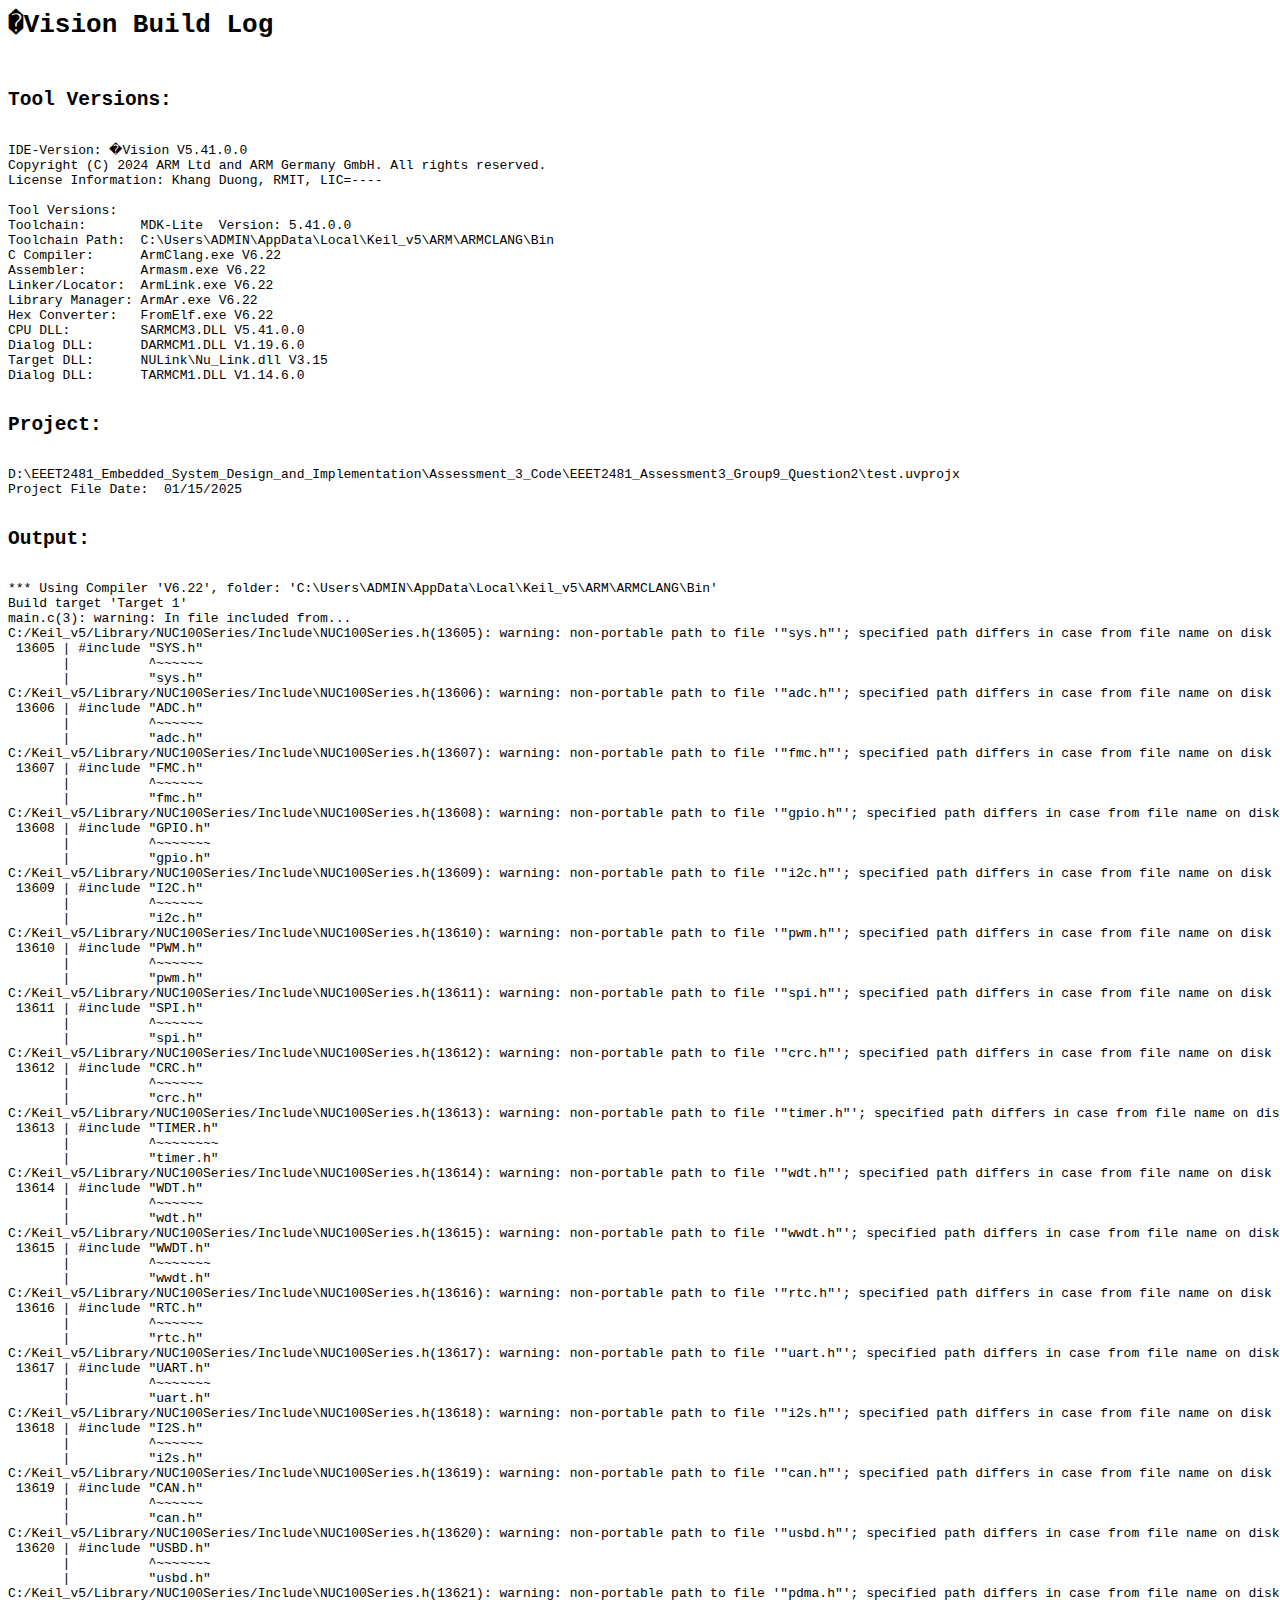
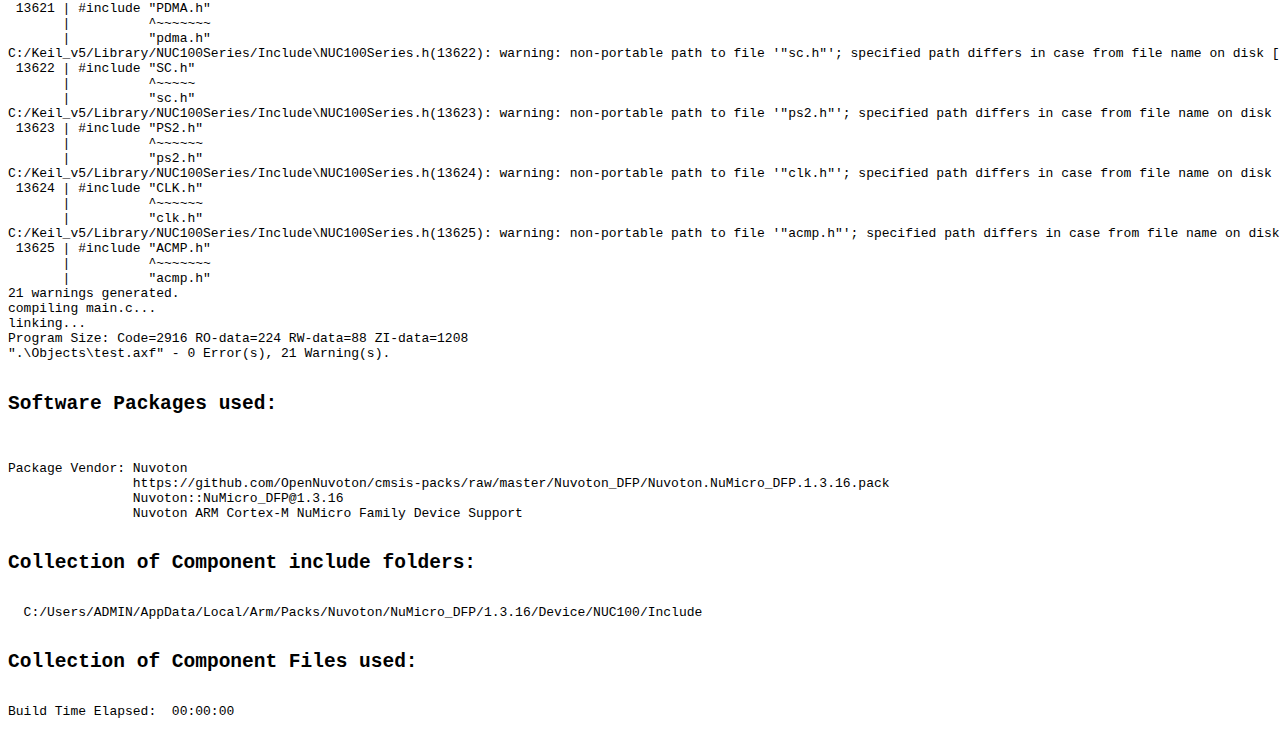
<file: university_projects/embedded_drivers_on_nuc140/EEET2481_Assessment3_Group9_Question2/Objects/test.build_log.htm>
<html>
<body>
<pre>
<h1>�Vision Build Log</h1>
<h2>Tool Versions:</h2>
IDE-Version: �Vision V5.41.0.0
Copyright (C) 2024 ARM Ltd and ARM Germany GmbH. All rights reserved.
License Information: Khang Duong, RMIT, LIC=----
 
Tool Versions:
Toolchain:       MDK-Lite  Version: 5.41.0.0
Toolchain Path:  C:\Users\ADMIN\AppData\Local\Keil_v5\ARM\ARMCLANG\Bin
C Compiler:      ArmClang.exe V6.22
Assembler:       Armasm.exe V6.22
Linker/Locator:  ArmLink.exe V6.22
Library Manager: ArmAr.exe V6.22
Hex Converter:   FromElf.exe V6.22
CPU DLL:         SARMCM3.DLL V5.41.0.0
Dialog DLL:      DARMCM1.DLL V1.19.6.0
Target DLL:      NULink\Nu_Link.dll V3.15
Dialog DLL:      TARMCM1.DLL V1.14.6.0
 
<h2>Project:</h2>
D:\EEET2481_Embedded_System_Design_and_Implementation\Assessment_3_Code\EEET2481_Assessment3_Group9_Question2\test.uvprojx
Project File Date:  01/15/2025

<h2>Output:</h2>
*** Using Compiler 'V6.22', folder: 'C:\Users\ADMIN\AppData\Local\Keil_v5\ARM\ARMCLANG\Bin'
Build target 'Target 1'
main.c(3): warning: In file included from...
C:/Keil_v5/Library/NUC100Series/Include\NUC100Series.h(13605): warning: non-portable path to file '"sys.h"'; specified path differs in case from file name on disk [-Wnonportable-include-path]
 13605 | #include "SYS.h"
       |          ^~~~~~~
       |          "sys.h"
C:/Keil_v5/Library/NUC100Series/Include\NUC100Series.h(13606): warning: non-portable path to file '"adc.h"'; specified path differs in case from file name on disk [-Wnonportable-include-path]
 13606 | #include "ADC.h"
       |          ^~~~~~~
       |          "adc.h"
C:/Keil_v5/Library/NUC100Series/Include\NUC100Series.h(13607): warning: non-portable path to file '"fmc.h"'; specified path differs in case from file name on disk [-Wnonportable-include-path]
 13607 | #include "FMC.h"
       |          ^~~~~~~
       |          "fmc.h"
C:/Keil_v5/Library/NUC100Series/Include\NUC100Series.h(13608): warning: non-portable path to file '"gpio.h"'; specified path differs in case from file name on disk [-Wnonportable-include-path]
 13608 | #include "GPIO.h"
       |          ^~~~~~~~
       |          "gpio.h"
C:/Keil_v5/Library/NUC100Series/Include\NUC100Series.h(13609): warning: non-portable path to file '"i2c.h"'; specified path differs in case from file name on disk [-Wnonportable-include-path]
 13609 | #include "I2C.h"
       |          ^~~~~~~
       |          "i2c.h"
C:/Keil_v5/Library/NUC100Series/Include\NUC100Series.h(13610): warning: non-portable path to file '"pwm.h"'; specified path differs in case from file name on disk [-Wnonportable-include-path]
 13610 | #include "PWM.h"
       |          ^~~~~~~
       |          "pwm.h"
C:/Keil_v5/Library/NUC100Series/Include\NUC100Series.h(13611): warning: non-portable path to file '"spi.h"'; specified path differs in case from file name on disk [-Wnonportable-include-path]
 13611 | #include "SPI.h"
       |          ^~~~~~~
       |          "spi.h"
C:/Keil_v5/Library/NUC100Series/Include\NUC100Series.h(13612): warning: non-portable path to file '"crc.h"'; specified path differs in case from file name on disk [-Wnonportable-include-path]
 13612 | #include "CRC.h"
       |          ^~~~~~~
       |          "crc.h"
C:/Keil_v5/Library/NUC100Series/Include\NUC100Series.h(13613): warning: non-portable path to file '"timer.h"'; specified path differs in case from file name on disk [-Wnonportable-include-path]
 13613 | #include "TIMER.h"
       |          ^~~~~~~~~
       |          "timer.h"
C:/Keil_v5/Library/NUC100Series/Include\NUC100Series.h(13614): warning: non-portable path to file '"wdt.h"'; specified path differs in case from file name on disk [-Wnonportable-include-path]
 13614 | #include "WDT.h"
       |          ^~~~~~~
       |          "wdt.h"
C:/Keil_v5/Library/NUC100Series/Include\NUC100Series.h(13615): warning: non-portable path to file '"wwdt.h"'; specified path differs in case from file name on disk [-Wnonportable-include-path]
 13615 | #include "WWDT.h"
       |          ^~~~~~~~
       |          "wwdt.h"
C:/Keil_v5/Library/NUC100Series/Include\NUC100Series.h(13616): warning: non-portable path to file '"rtc.h"'; specified path differs in case from file name on disk [-Wnonportable-include-path]
 13616 | #include "RTC.h"
       |          ^~~~~~~
       |          "rtc.h"
C:/Keil_v5/Library/NUC100Series/Include\NUC100Series.h(13617): warning: non-portable path to file '"uart.h"'; specified path differs in case from file name on disk [-Wnonportable-include-path]
 13617 | #include "UART.h"
       |          ^~~~~~~~
       |          "uart.h"
C:/Keil_v5/Library/NUC100Series/Include\NUC100Series.h(13618): warning: non-portable path to file '"i2s.h"'; specified path differs in case from file name on disk [-Wnonportable-include-path]
 13618 | #include "I2S.h"
       |          ^~~~~~~
       |          "i2s.h"
C:/Keil_v5/Library/NUC100Series/Include\NUC100Series.h(13619): warning: non-portable path to file '"can.h"'; specified path differs in case from file name on disk [-Wnonportable-include-path]
 13619 | #include "CAN.h"
       |          ^~~~~~~
       |          "can.h"
C:/Keil_v5/Library/NUC100Series/Include\NUC100Series.h(13620): warning: non-portable path to file '"usbd.h"'; specified path differs in case from file name on disk [-Wnonportable-include-path]
 13620 | #include "USBD.h"
       |          ^~~~~~~~
       |          "usbd.h"
C:/Keil_v5/Library/NUC100Series/Include\NUC100Series.h(13621): warning: non-portable path to file '"pdma.h"'; specified path differs in case from file name on disk [-Wnonportable-include-path]
 13621 | #include "PDMA.h"
       |          ^~~~~~~~
       |          "pdma.h"
C:/Keil_v5/Library/NUC100Series/Include\NUC100Series.h(13622): warning: non-portable path to file '"sc.h"'; specified path differs in case from file name on disk [-Wnonportable-include-path]
 13622 | #include "SC.h"
       |          ^~~~~~
       |          "sc.h"
C:/Keil_v5/Library/NUC100Series/Include\NUC100Series.h(13623): warning: non-portable path to file '"ps2.h"'; specified path differs in case from file name on disk [-Wnonportable-include-path]
 13623 | #include "PS2.h"
       |          ^~~~~~~
       |          "ps2.h"
C:/Keil_v5/Library/NUC100Series/Include\NUC100Series.h(13624): warning: non-portable path to file '"clk.h"'; specified path differs in case from file name on disk [-Wnonportable-include-path]
 13624 | #include "CLK.h"
       |          ^~~~~~~
       |          "clk.h"
C:/Keil_v5/Library/NUC100Series/Include\NUC100Series.h(13625): warning: non-portable path to file '"acmp.h"'; specified path differs in case from file name on disk [-Wnonportable-include-path]
 13625 | #include "ACMP.h"
       |          ^~~~~~~~
       |          "acmp.h"
21 warnings generated.
compiling main.c...
linking...
Program Size: Code=2916 RO-data=224 RW-data=88 ZI-data=1208  
".\Objects\test.axf" - 0 Error(s), 21 Warning(s).

<h2>Software Packages used:</h2>

Package Vendor: Nuvoton
                https://github.com/OpenNuvoton/cmsis-packs/raw/master/Nuvoton_DFP/Nuvoton.NuMicro_DFP.1.3.16.pack
                Nuvoton::NuMicro_DFP@1.3.16
                Nuvoton ARM Cortex-M NuMicro Family Device Support

<h2>Collection of Component include folders:</h2>
  C:/Users/ADMIN/AppData/Local/Arm/Packs/Nuvoton/NuMicro_DFP/1.3.16/Device/NUC100/Include

<h2>Collection of Component Files used:</h2>
Build Time Elapsed:  00:00:00
</pre>
</body>
</html>
</file>
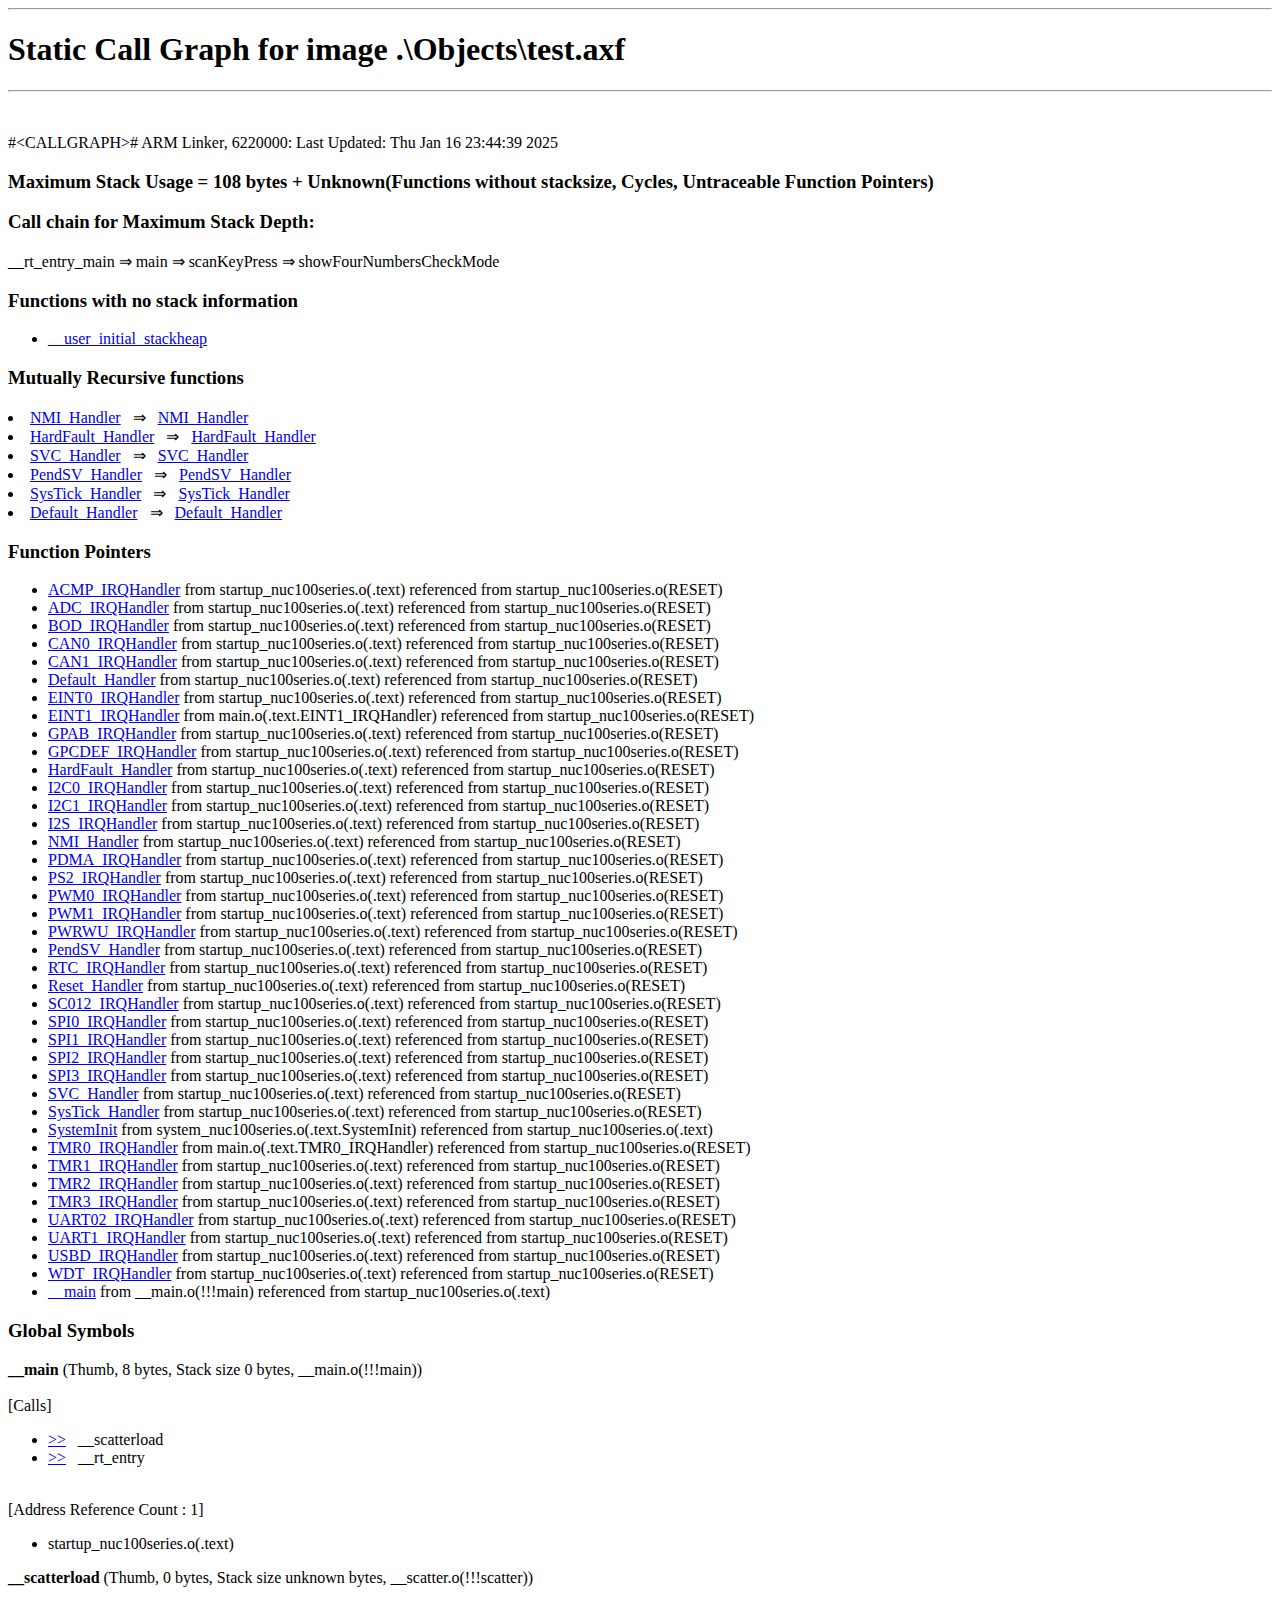
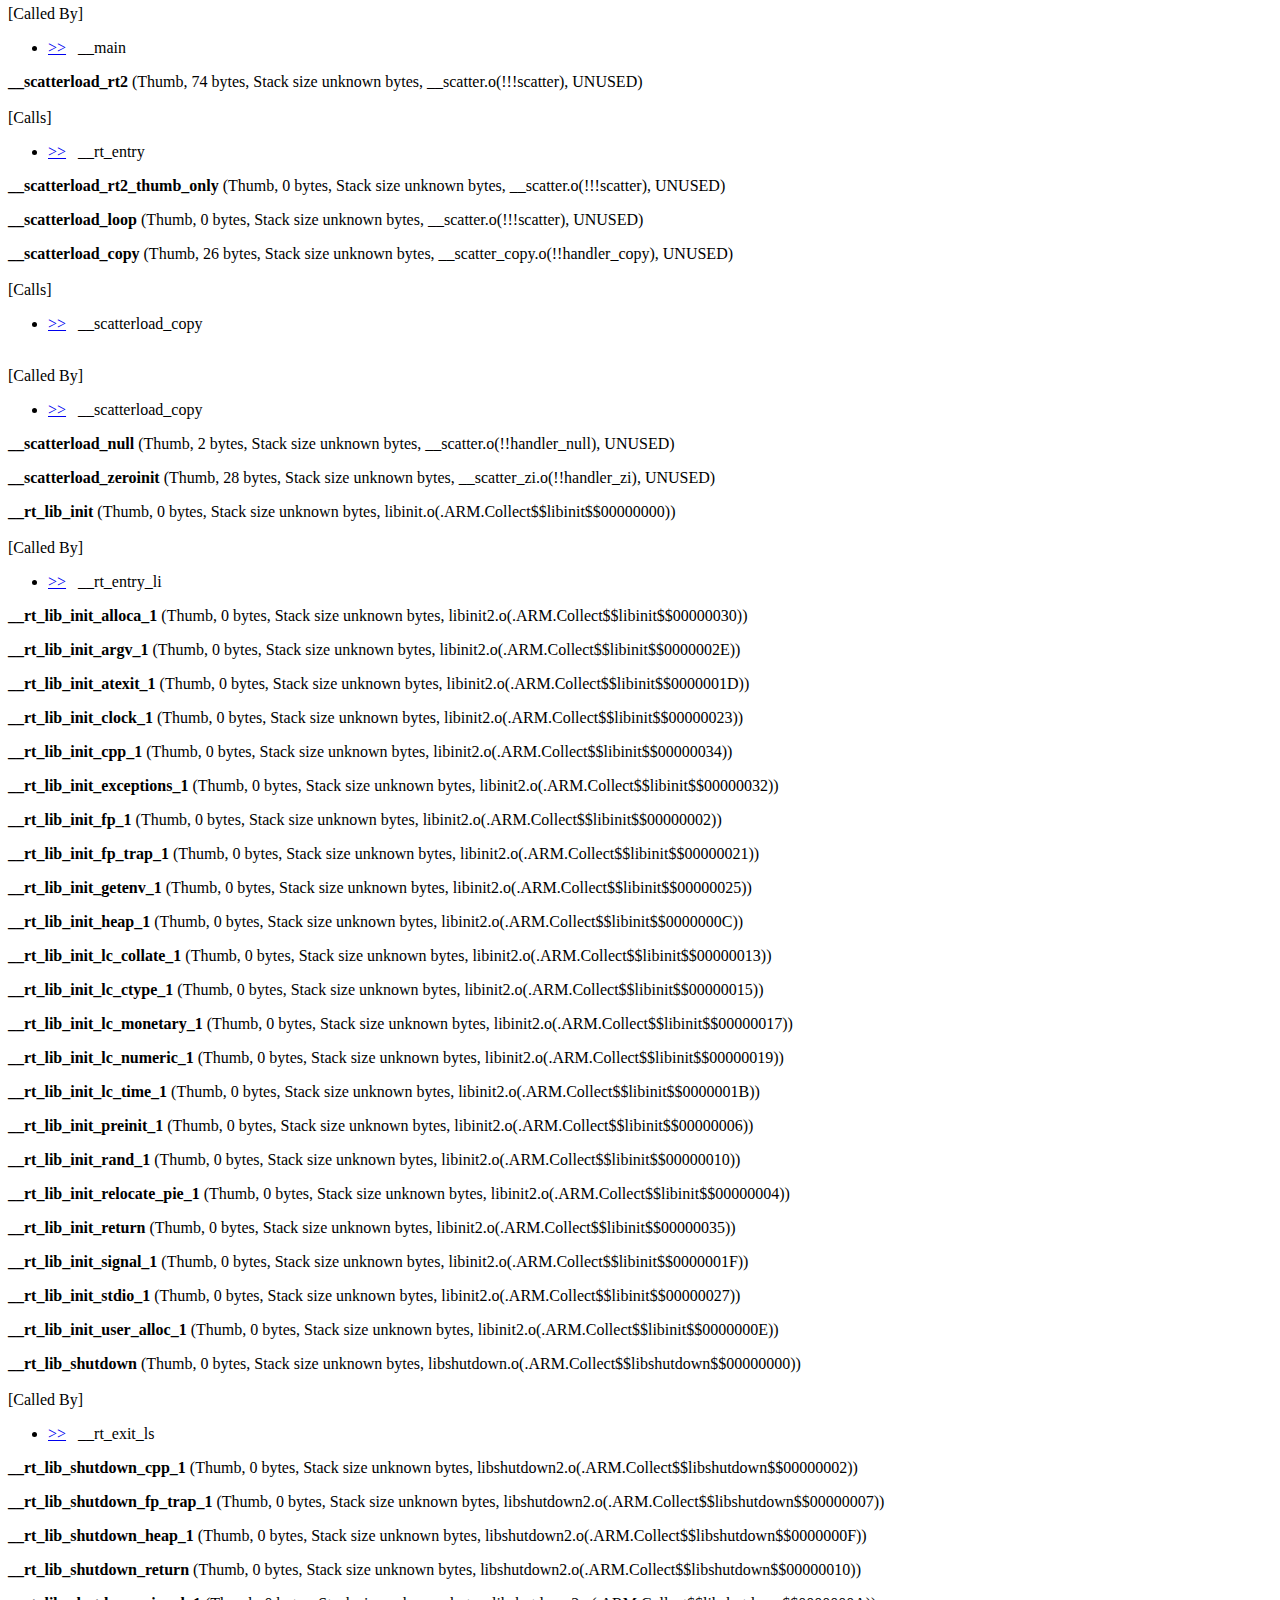
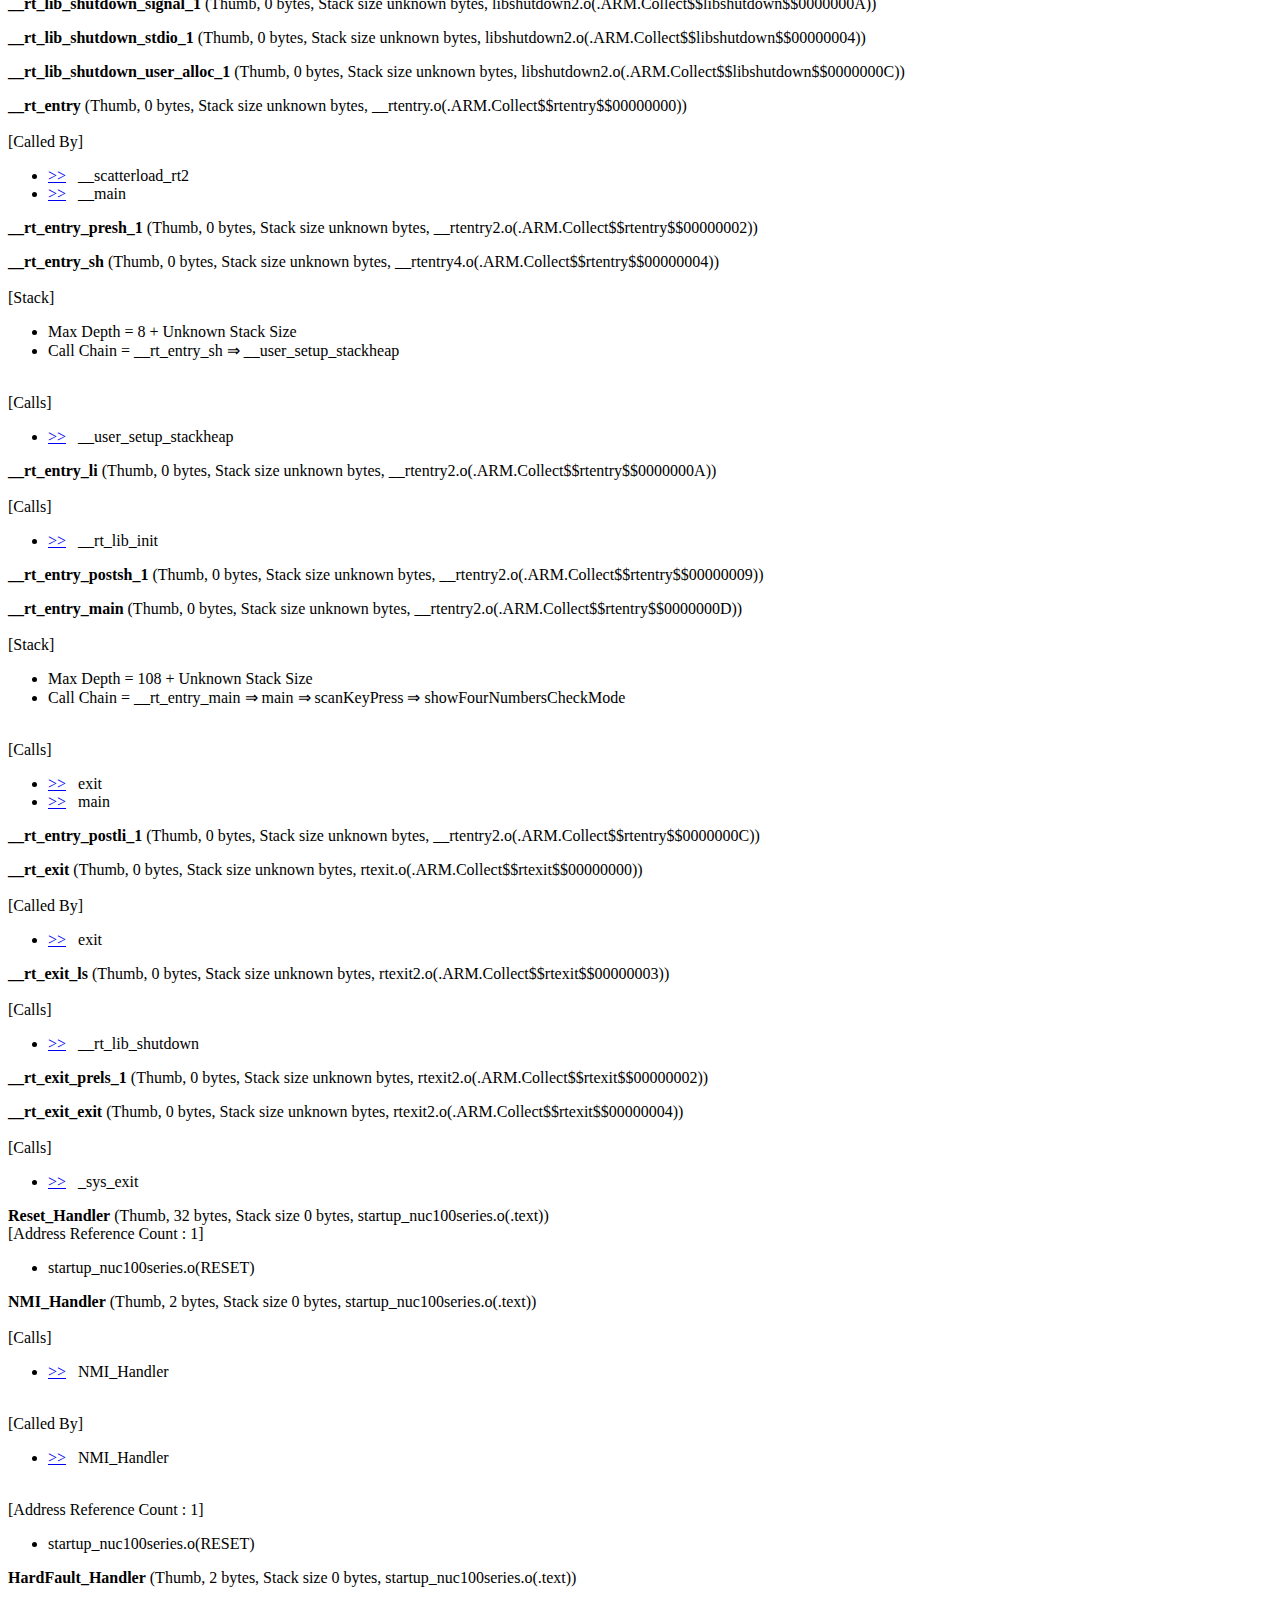
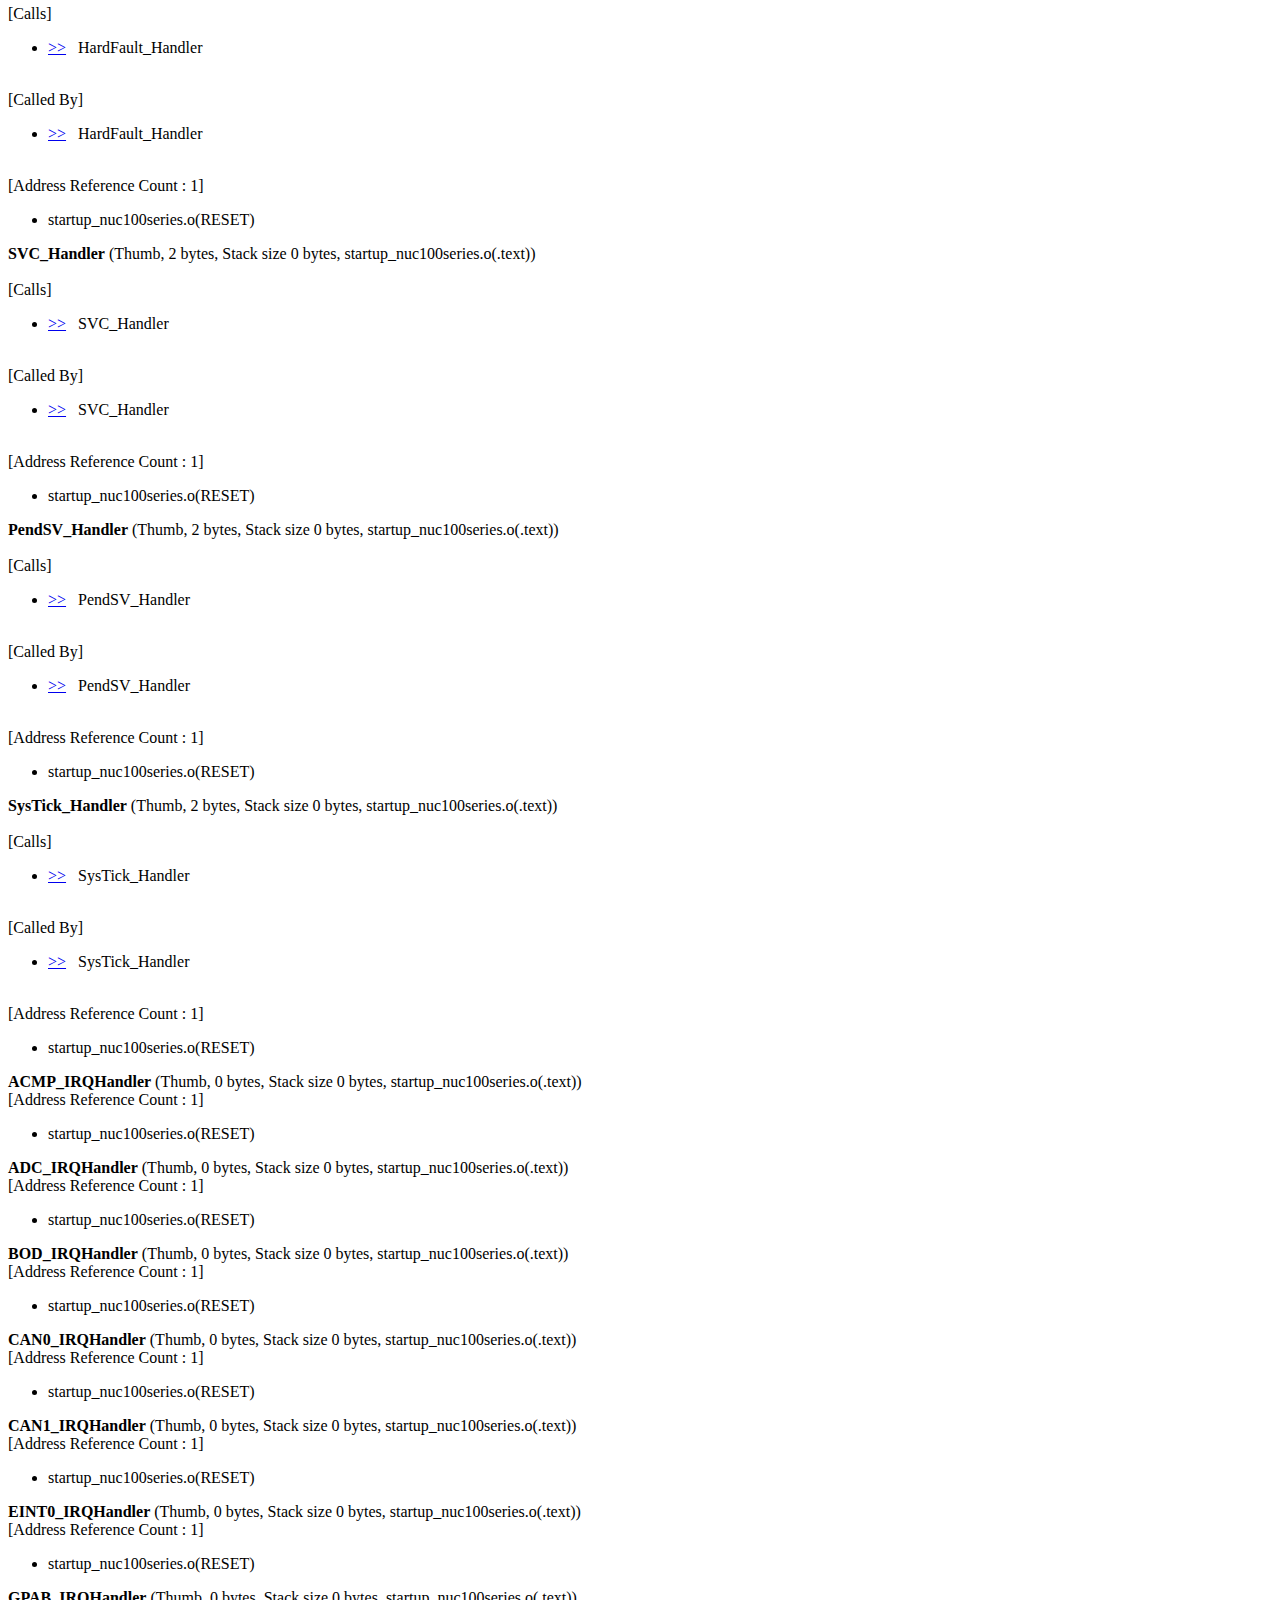
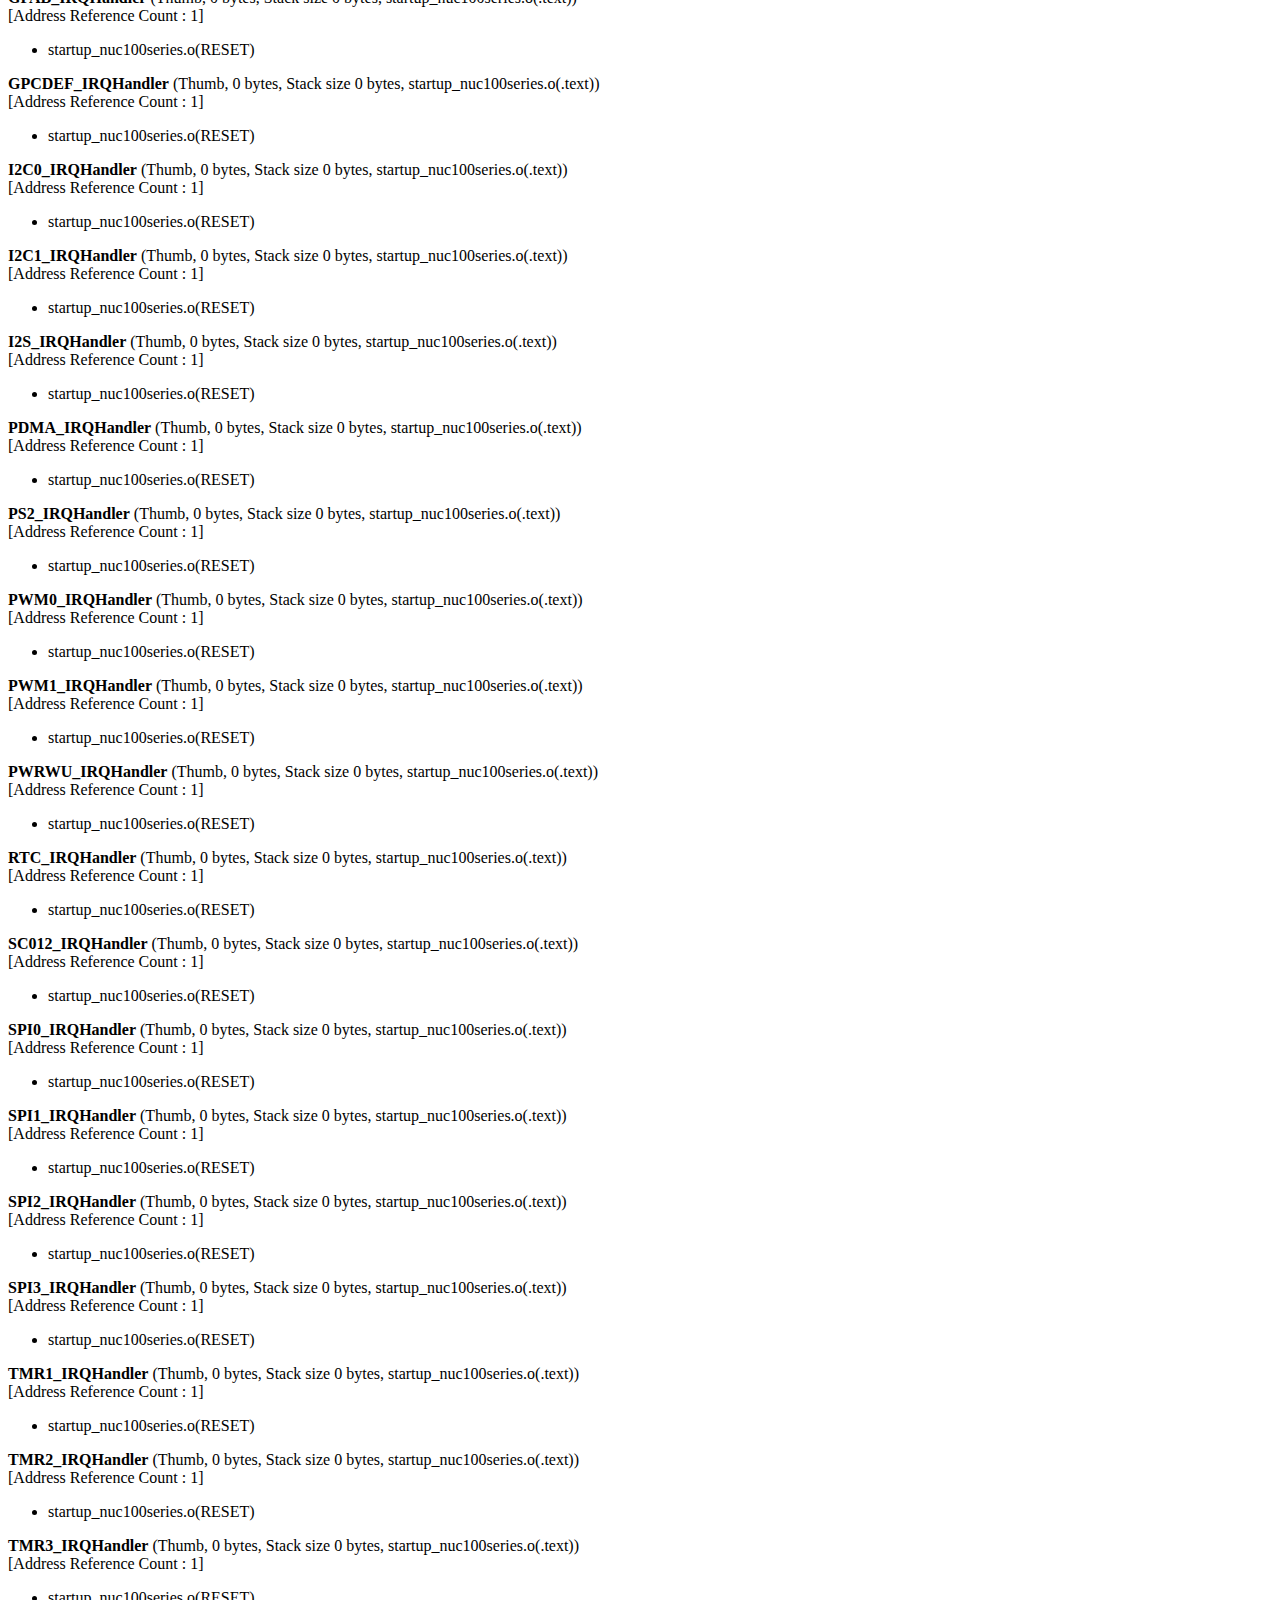
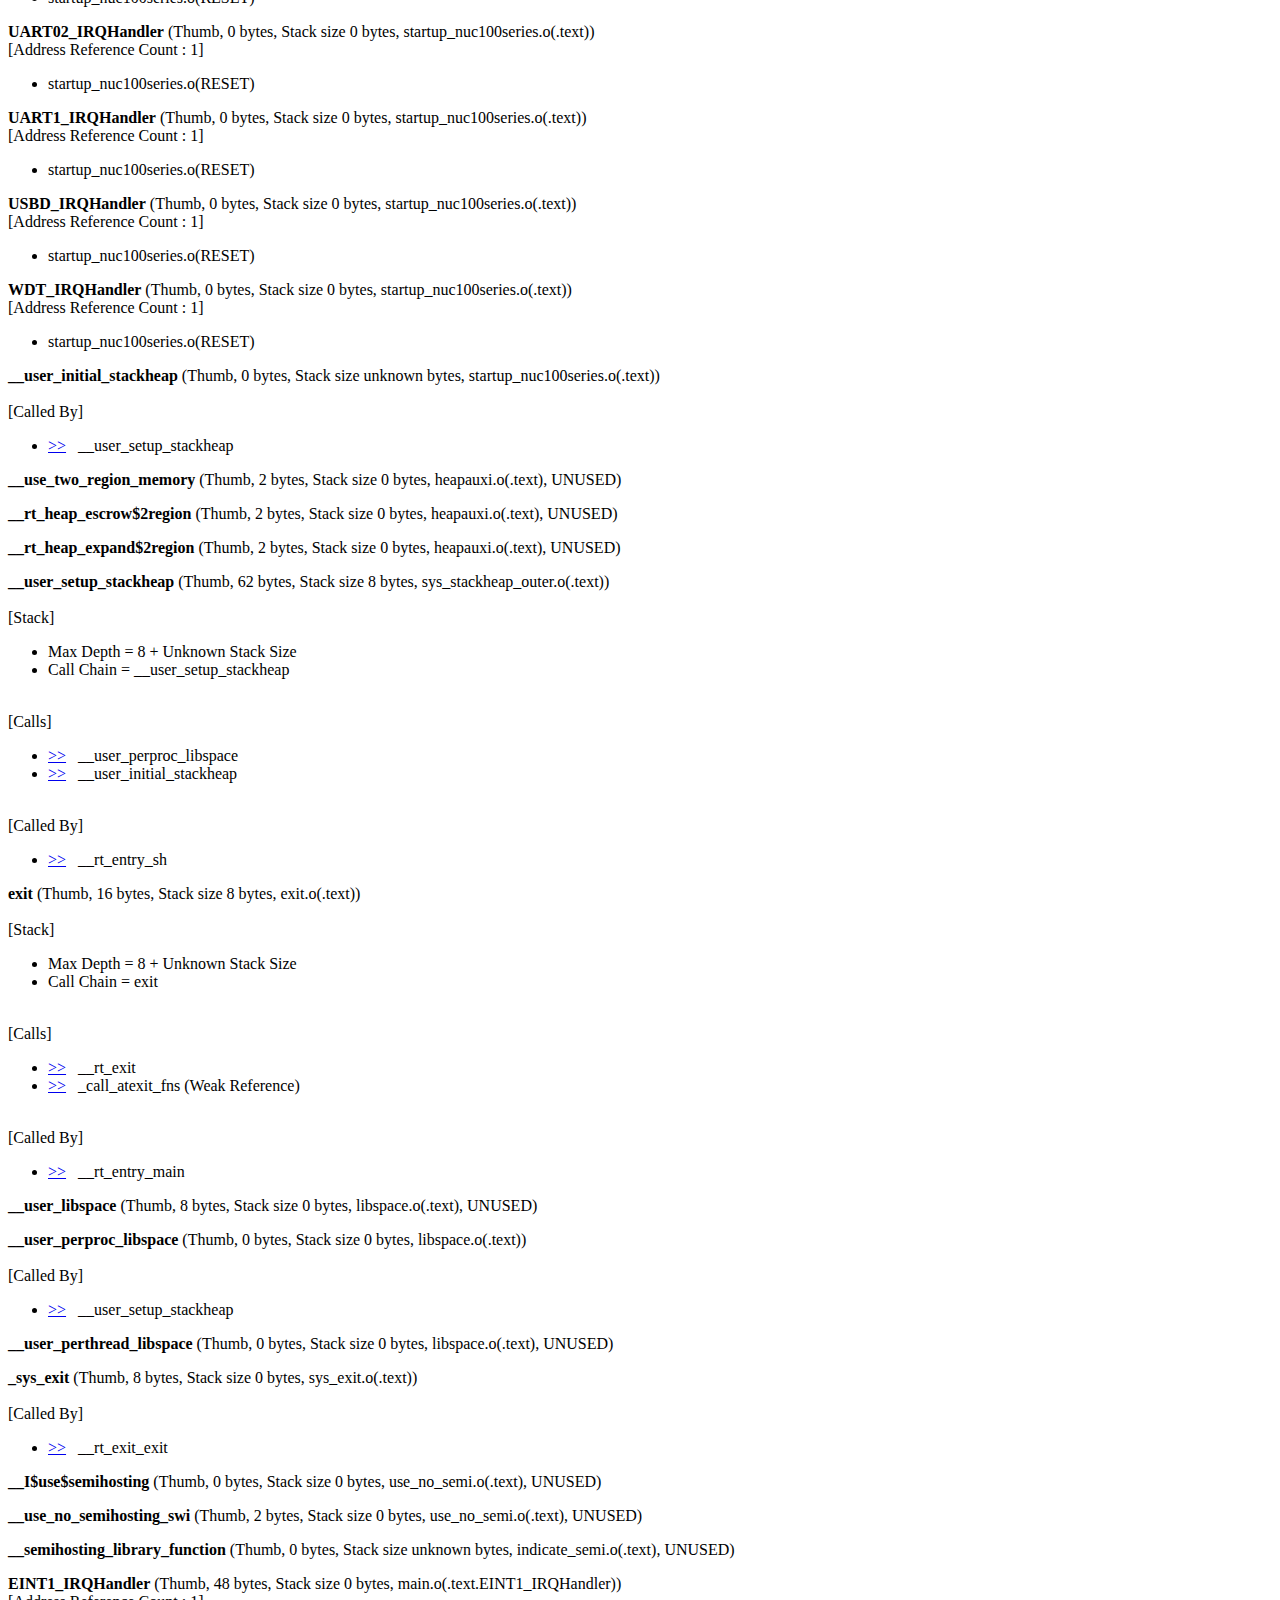
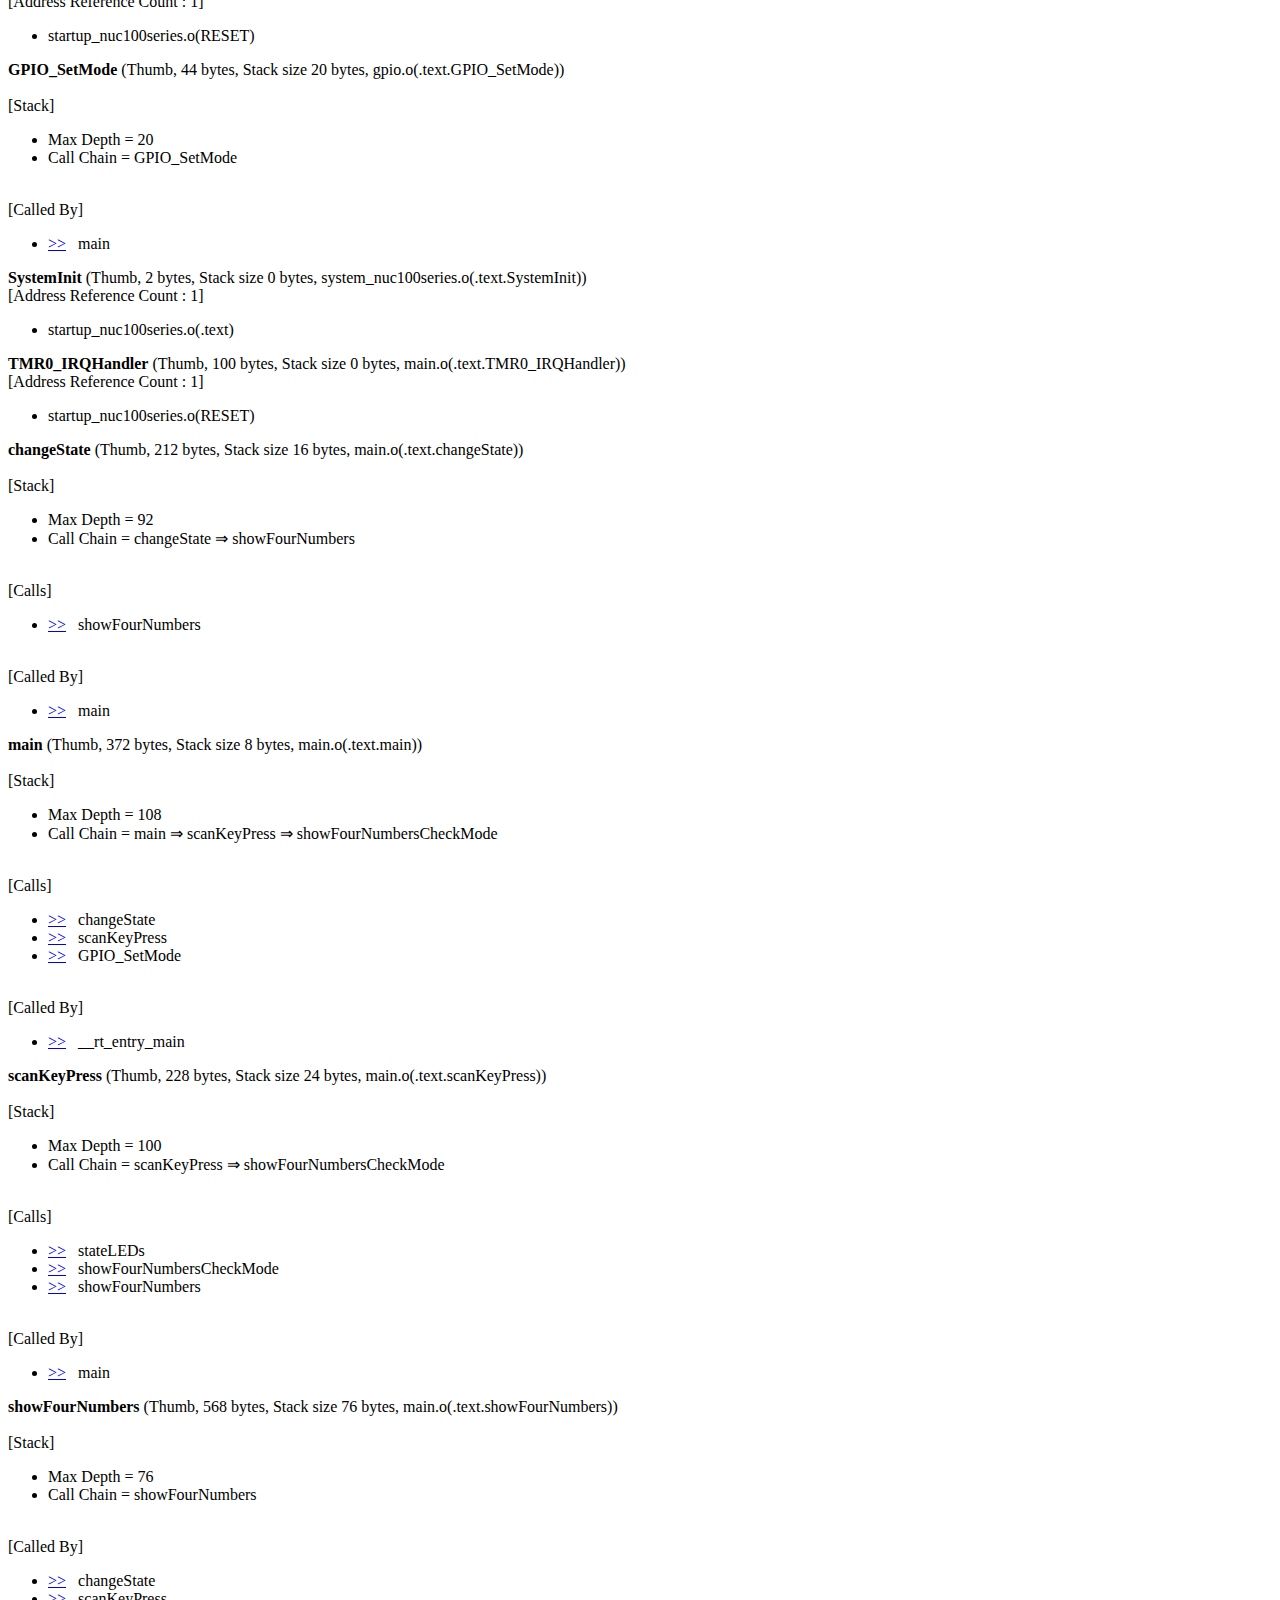
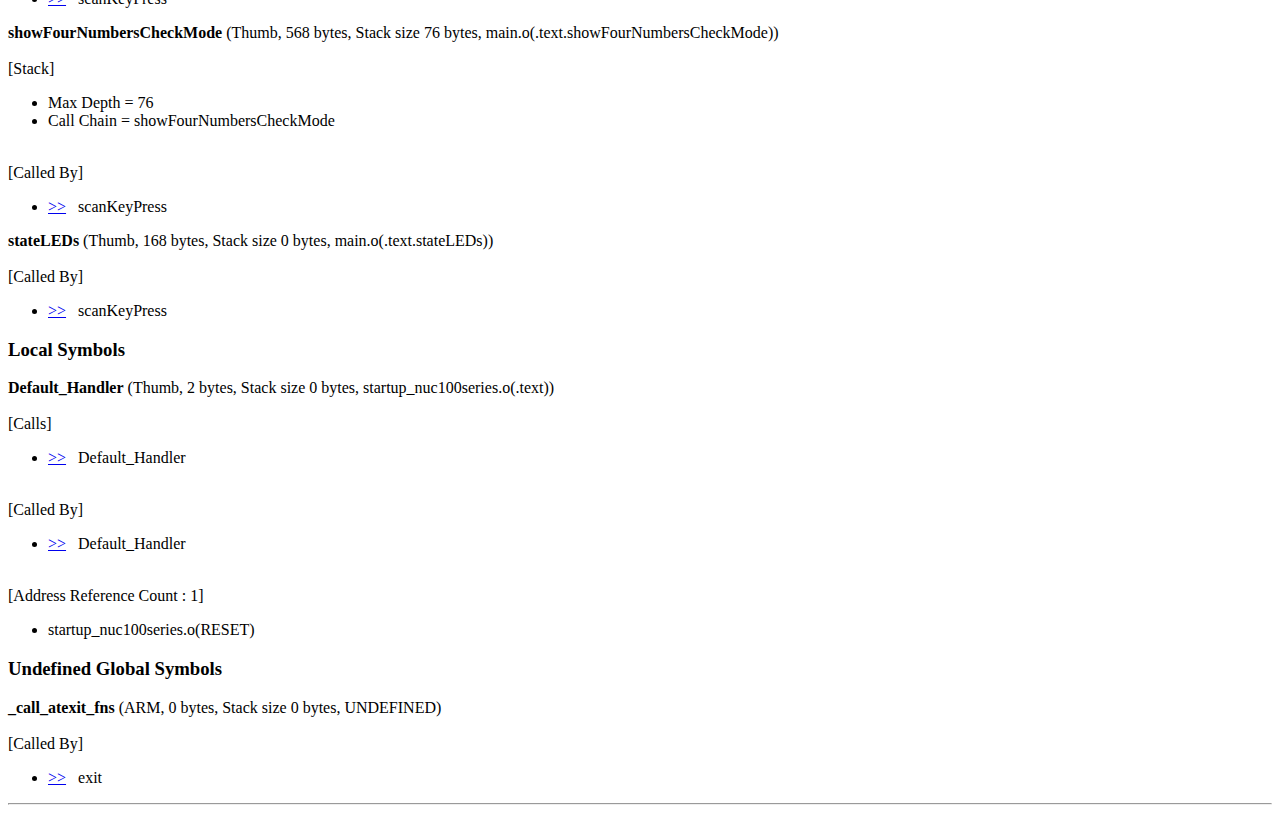
<file: university_projects/embedded_drivers_on_nuc140/EEET2481_Assessment3_Group9_Question2/Objects/test.htm>
<!doctype html public "-//w3c//dtd html 4.0 transitional//en">
<html><head>
<title>Static Call Graph - [.\Objects\test.axf]</title></head>
<body><HR>
<H1>Static Call Graph for image .\Objects\test.axf</H1><HR>
<BR><P>#&#060CALLGRAPH&#062# ARM Linker, 6220000: Last Updated: Thu Jan 16 23:44:39 2025
<BR><P>
<H3>Maximum Stack Usage =        108 bytes + Unknown(Functions without stacksize, Cycles, Untraceable Function Pointers)</H3><H3>
Call chain for Maximum Stack Depth:</H3>
__rt_entry_main &rArr; main &rArr; scanKeyPress &rArr; showFourNumbersCheckMode
<P>
<H3>
Functions with no stack information
</H3><UL>
 <LI><a href="#[28]">__user_initial_stackheap</a>
</UL>
</UL>
<P>
<H3>
Mutually Recursive functions
</H3> <LI><a href="#[1]">NMI_Handler</a>&nbsp;&nbsp;&nbsp;&rArr;&nbsp;&nbsp;&nbsp;<a href="#[1]">NMI_Handler</a><BR>
 <LI><a href="#[2]">HardFault_Handler</a>&nbsp;&nbsp;&nbsp;&rArr;&nbsp;&nbsp;&nbsp;<a href="#[2]">HardFault_Handler</a><BR>
 <LI><a href="#[3]">SVC_Handler</a>&nbsp;&nbsp;&nbsp;&rArr;&nbsp;&nbsp;&nbsp;<a href="#[3]">SVC_Handler</a><BR>
 <LI><a href="#[4]">PendSV_Handler</a>&nbsp;&nbsp;&nbsp;&rArr;&nbsp;&nbsp;&nbsp;<a href="#[4]">PendSV_Handler</a><BR>
 <LI><a href="#[5]">SysTick_Handler</a>&nbsp;&nbsp;&nbsp;&rArr;&nbsp;&nbsp;&nbsp;<a href="#[5]">SysTick_Handler</a><BR>
 <LI><a href="#[24]">Default_Handler</a>&nbsp;&nbsp;&nbsp;&rArr;&nbsp;&nbsp;&nbsp;<a href="#[24]">Default_Handler</a><BR>
</UL>
<P>
<H3>
Function Pointers
</H3><UL>
 <LI><a href="#[1f]">ACMP_IRQHandler</a> from startup_nuc100series.o(.text) referenced from startup_nuc100series.o(RESET)
 <LI><a href="#[23]">ADC_IRQHandler</a> from startup_nuc100series.o(.text) referenced from startup_nuc100series.o(RESET)
 <LI><a href="#[6]">BOD_IRQHandler</a> from startup_nuc100series.o(.text) referenced from startup_nuc100series.o(RESET)
 <LI><a href="#[1a]">CAN0_IRQHandler</a> from startup_nuc100series.o(.text) referenced from startup_nuc100series.o(RESET)
 <LI><a href="#[1b]">CAN1_IRQHandler</a> from startup_nuc100series.o(.text) referenced from startup_nuc100series.o(RESET)
 <LI><a href="#[24]">Default_Handler</a> from startup_nuc100series.o(.text) referenced from startup_nuc100series.o(RESET)
 <LI><a href="#[8]">EINT0_IRQHandler</a> from startup_nuc100series.o(.text) referenced from startup_nuc100series.o(RESET)
 <LI><a href="#[9]">EINT1_IRQHandler</a> from main.o(.text.EINT1_IRQHandler) referenced from startup_nuc100series.o(RESET)
 <LI><a href="#[a]">GPAB_IRQHandler</a> from startup_nuc100series.o(.text) referenced from startup_nuc100series.o(RESET)
 <LI><a href="#[b]">GPCDEF_IRQHandler</a> from startup_nuc100series.o(.text) referenced from startup_nuc100series.o(RESET)
 <LI><a href="#[2]">HardFault_Handler</a> from startup_nuc100series.o(.text) referenced from startup_nuc100series.o(RESET)
 <LI><a href="#[18]">I2C0_IRQHandler</a> from startup_nuc100series.o(.text) referenced from startup_nuc100series.o(RESET)
 <LI><a href="#[19]">I2C1_IRQHandler</a> from startup_nuc100series.o(.text) referenced from startup_nuc100series.o(RESET)
 <LI><a href="#[21]">I2S_IRQHandler</a> from startup_nuc100series.o(.text) referenced from startup_nuc100series.o(RESET)
 <LI><a href="#[1]">NMI_Handler</a> from startup_nuc100series.o(.text) referenced from startup_nuc100series.o(RESET)
 <LI><a href="#[20]">PDMA_IRQHandler</a> from startup_nuc100series.o(.text) referenced from startup_nuc100series.o(RESET)
 <LI><a href="#[1e]">PS2_IRQHandler</a> from startup_nuc100series.o(.text) referenced from startup_nuc100series.o(RESET)
 <LI><a href="#[c]">PWM0_IRQHandler</a> from startup_nuc100series.o(.text) referenced from startup_nuc100series.o(RESET)
 <LI><a href="#[d]">PWM1_IRQHandler</a> from startup_nuc100series.o(.text) referenced from startup_nuc100series.o(RESET)
 <LI><a href="#[22]">PWRWU_IRQHandler</a> from startup_nuc100series.o(.text) referenced from startup_nuc100series.o(RESET)
 <LI><a href="#[4]">PendSV_Handler</a> from startup_nuc100series.o(.text) referenced from startup_nuc100series.o(RESET)
 <LI><a href="#[25]">RTC_IRQHandler</a> from startup_nuc100series.o(.text) referenced from startup_nuc100series.o(RESET)
 <LI><a href="#[0]">Reset_Handler</a> from startup_nuc100series.o(.text) referenced from startup_nuc100series.o(RESET)
 <LI><a href="#[1c]">SC012_IRQHandler</a> from startup_nuc100series.o(.text) referenced from startup_nuc100series.o(RESET)
 <LI><a href="#[14]">SPI0_IRQHandler</a> from startup_nuc100series.o(.text) referenced from startup_nuc100series.o(RESET)
 <LI><a href="#[15]">SPI1_IRQHandler</a> from startup_nuc100series.o(.text) referenced from startup_nuc100series.o(RESET)
 <LI><a href="#[16]">SPI2_IRQHandler</a> from startup_nuc100series.o(.text) referenced from startup_nuc100series.o(RESET)
 <LI><a href="#[17]">SPI3_IRQHandler</a> from startup_nuc100series.o(.text) referenced from startup_nuc100series.o(RESET)
 <LI><a href="#[3]">SVC_Handler</a> from startup_nuc100series.o(.text) referenced from startup_nuc100series.o(RESET)
 <LI><a href="#[5]">SysTick_Handler</a> from startup_nuc100series.o(.text) referenced from startup_nuc100series.o(RESET)
 <LI><a href="#[26]">SystemInit</a> from system_nuc100series.o(.text.SystemInit) referenced from startup_nuc100series.o(.text)
 <LI><a href="#[e]">TMR0_IRQHandler</a> from main.o(.text.TMR0_IRQHandler) referenced from startup_nuc100series.o(RESET)
 <LI><a href="#[f]">TMR1_IRQHandler</a> from startup_nuc100series.o(.text) referenced from startup_nuc100series.o(RESET)
 <LI><a href="#[10]">TMR2_IRQHandler</a> from startup_nuc100series.o(.text) referenced from startup_nuc100series.o(RESET)
 <LI><a href="#[11]">TMR3_IRQHandler</a> from startup_nuc100series.o(.text) referenced from startup_nuc100series.o(RESET)
 <LI><a href="#[12]">UART02_IRQHandler</a> from startup_nuc100series.o(.text) referenced from startup_nuc100series.o(RESET)
 <LI><a href="#[13]">UART1_IRQHandler</a> from startup_nuc100series.o(.text) referenced from startup_nuc100series.o(RESET)
 <LI><a href="#[1d]">USBD_IRQHandler</a> from startup_nuc100series.o(.text) referenced from startup_nuc100series.o(RESET)
 <LI><a href="#[7]">WDT_IRQHandler</a> from startup_nuc100series.o(.text) referenced from startup_nuc100series.o(RESET)
 <LI><a href="#[27]">__main</a> from __main.o(!!!main) referenced from startup_nuc100series.o(.text)
</UL>
<P>
<H3>
Global Symbols
</H3>
<P><STRONG><a name="[27]"></a>__main</STRONG> (Thumb, 8 bytes, Stack size 0 bytes, __main.o(!!!main))
<BR><BR>[Calls]<UL><LI><a href="#[29]">&gt;&gt;</a>&nbsp;&nbsp;&nbsp;__scatterload
<LI><a href="#[2a]">&gt;&gt;</a>&nbsp;&nbsp;&nbsp;__rt_entry
</UL>
<BR>[Address Reference Count : 1]<UL><LI> startup_nuc100series.o(.text)
</UL>
<P><STRONG><a name="[29]"></a>__scatterload</STRONG> (Thumb, 0 bytes, Stack size unknown bytes, __scatter.o(!!!scatter))
<BR><BR>[Called By]<UL><LI><a href="#[27]">&gt;&gt;</a>&nbsp;&nbsp;&nbsp;__main
</UL>

<P><STRONG><a name="[2b]"></a>__scatterload_rt2</STRONG> (Thumb, 74 bytes, Stack size unknown bytes, __scatter.o(!!!scatter), UNUSED)
<BR><BR>[Calls]<UL><LI><a href="#[2a]">&gt;&gt;</a>&nbsp;&nbsp;&nbsp;__rt_entry
</UL>

<P><STRONG><a name="[41]"></a>__scatterload_rt2_thumb_only</STRONG> (Thumb, 0 bytes, Stack size unknown bytes, __scatter.o(!!!scatter), UNUSED)

<P><STRONG><a name="[42]"></a>__scatterload_loop</STRONG> (Thumb, 0 bytes, Stack size unknown bytes, __scatter.o(!!!scatter), UNUSED)

<P><STRONG><a name="[2c]"></a>__scatterload_copy</STRONG> (Thumb, 26 bytes, Stack size unknown bytes, __scatter_copy.o(!!handler_copy), UNUSED)
<BR><BR>[Calls]<UL><LI><a href="#[2c]">&gt;&gt;</a>&nbsp;&nbsp;&nbsp;__scatterload_copy
</UL>
<BR>[Called By]<UL><LI><a href="#[2c]">&gt;&gt;</a>&nbsp;&nbsp;&nbsp;__scatterload_copy
</UL>

<P><STRONG><a name="[43]"></a>__scatterload_null</STRONG> (Thumb, 2 bytes, Stack size unknown bytes, __scatter.o(!!handler_null), UNUSED)

<P><STRONG><a name="[44]"></a>__scatterload_zeroinit</STRONG> (Thumb, 28 bytes, Stack size unknown bytes, __scatter_zi.o(!!handler_zi), UNUSED)

<P><STRONG><a name="[30]"></a>__rt_lib_init</STRONG> (Thumb, 0 bytes, Stack size unknown bytes, libinit.o(.ARM.Collect$$libinit$$00000000))
<BR><BR>[Called By]<UL><LI><a href="#[2f]">&gt;&gt;</a>&nbsp;&nbsp;&nbsp;__rt_entry_li
</UL>

<P><STRONG><a name="[45]"></a>__rt_lib_init_alloca_1</STRONG> (Thumb, 0 bytes, Stack size unknown bytes, libinit2.o(.ARM.Collect$$libinit$$00000030))

<P><STRONG><a name="[46]"></a>__rt_lib_init_argv_1</STRONG> (Thumb, 0 bytes, Stack size unknown bytes, libinit2.o(.ARM.Collect$$libinit$$0000002E))

<P><STRONG><a name="[47]"></a>__rt_lib_init_atexit_1</STRONG> (Thumb, 0 bytes, Stack size unknown bytes, libinit2.o(.ARM.Collect$$libinit$$0000001D))

<P><STRONG><a name="[48]"></a>__rt_lib_init_clock_1</STRONG> (Thumb, 0 bytes, Stack size unknown bytes, libinit2.o(.ARM.Collect$$libinit$$00000023))

<P><STRONG><a name="[49]"></a>__rt_lib_init_cpp_1</STRONG> (Thumb, 0 bytes, Stack size unknown bytes, libinit2.o(.ARM.Collect$$libinit$$00000034))

<P><STRONG><a name="[4a]"></a>__rt_lib_init_exceptions_1</STRONG> (Thumb, 0 bytes, Stack size unknown bytes, libinit2.o(.ARM.Collect$$libinit$$00000032))

<P><STRONG><a name="[4b]"></a>__rt_lib_init_fp_1</STRONG> (Thumb, 0 bytes, Stack size unknown bytes, libinit2.o(.ARM.Collect$$libinit$$00000002))

<P><STRONG><a name="[4c]"></a>__rt_lib_init_fp_trap_1</STRONG> (Thumb, 0 bytes, Stack size unknown bytes, libinit2.o(.ARM.Collect$$libinit$$00000021))

<P><STRONG><a name="[4d]"></a>__rt_lib_init_getenv_1</STRONG> (Thumb, 0 bytes, Stack size unknown bytes, libinit2.o(.ARM.Collect$$libinit$$00000025))

<P><STRONG><a name="[4e]"></a>__rt_lib_init_heap_1</STRONG> (Thumb, 0 bytes, Stack size unknown bytes, libinit2.o(.ARM.Collect$$libinit$$0000000C))

<P><STRONG><a name="[4f]"></a>__rt_lib_init_lc_collate_1</STRONG> (Thumb, 0 bytes, Stack size unknown bytes, libinit2.o(.ARM.Collect$$libinit$$00000013))

<P><STRONG><a name="[50]"></a>__rt_lib_init_lc_ctype_1</STRONG> (Thumb, 0 bytes, Stack size unknown bytes, libinit2.o(.ARM.Collect$$libinit$$00000015))

<P><STRONG><a name="[51]"></a>__rt_lib_init_lc_monetary_1</STRONG> (Thumb, 0 bytes, Stack size unknown bytes, libinit2.o(.ARM.Collect$$libinit$$00000017))

<P><STRONG><a name="[52]"></a>__rt_lib_init_lc_numeric_1</STRONG> (Thumb, 0 bytes, Stack size unknown bytes, libinit2.o(.ARM.Collect$$libinit$$00000019))

<P><STRONG><a name="[53]"></a>__rt_lib_init_lc_time_1</STRONG> (Thumb, 0 bytes, Stack size unknown bytes, libinit2.o(.ARM.Collect$$libinit$$0000001B))

<P><STRONG><a name="[54]"></a>__rt_lib_init_preinit_1</STRONG> (Thumb, 0 bytes, Stack size unknown bytes, libinit2.o(.ARM.Collect$$libinit$$00000006))

<P><STRONG><a name="[55]"></a>__rt_lib_init_rand_1</STRONG> (Thumb, 0 bytes, Stack size unknown bytes, libinit2.o(.ARM.Collect$$libinit$$00000010))

<P><STRONG><a name="[56]"></a>__rt_lib_init_relocate_pie_1</STRONG> (Thumb, 0 bytes, Stack size unknown bytes, libinit2.o(.ARM.Collect$$libinit$$00000004))

<P><STRONG><a name="[57]"></a>__rt_lib_init_return</STRONG> (Thumb, 0 bytes, Stack size unknown bytes, libinit2.o(.ARM.Collect$$libinit$$00000035))

<P><STRONG><a name="[58]"></a>__rt_lib_init_signal_1</STRONG> (Thumb, 0 bytes, Stack size unknown bytes, libinit2.o(.ARM.Collect$$libinit$$0000001F))

<P><STRONG><a name="[59]"></a>__rt_lib_init_stdio_1</STRONG> (Thumb, 0 bytes, Stack size unknown bytes, libinit2.o(.ARM.Collect$$libinit$$00000027))

<P><STRONG><a name="[5a]"></a>__rt_lib_init_user_alloc_1</STRONG> (Thumb, 0 bytes, Stack size unknown bytes, libinit2.o(.ARM.Collect$$libinit$$0000000E))

<P><STRONG><a name="[35]"></a>__rt_lib_shutdown</STRONG> (Thumb, 0 bytes, Stack size unknown bytes, libshutdown.o(.ARM.Collect$$libshutdown$$00000000))
<BR><BR>[Called By]<UL><LI><a href="#[34]">&gt;&gt;</a>&nbsp;&nbsp;&nbsp;__rt_exit_ls
</UL>

<P><STRONG><a name="[5b]"></a>__rt_lib_shutdown_cpp_1</STRONG> (Thumb, 0 bytes, Stack size unknown bytes, libshutdown2.o(.ARM.Collect$$libshutdown$$00000002))

<P><STRONG><a name="[5c]"></a>__rt_lib_shutdown_fp_trap_1</STRONG> (Thumb, 0 bytes, Stack size unknown bytes, libshutdown2.o(.ARM.Collect$$libshutdown$$00000007))

<P><STRONG><a name="[5d]"></a>__rt_lib_shutdown_heap_1</STRONG> (Thumb, 0 bytes, Stack size unknown bytes, libshutdown2.o(.ARM.Collect$$libshutdown$$0000000F))

<P><STRONG><a name="[5e]"></a>__rt_lib_shutdown_return</STRONG> (Thumb, 0 bytes, Stack size unknown bytes, libshutdown2.o(.ARM.Collect$$libshutdown$$00000010))

<P><STRONG><a name="[5f]"></a>__rt_lib_shutdown_signal_1</STRONG> (Thumb, 0 bytes, Stack size unknown bytes, libshutdown2.o(.ARM.Collect$$libshutdown$$0000000A))

<P><STRONG><a name="[60]"></a>__rt_lib_shutdown_stdio_1</STRONG> (Thumb, 0 bytes, Stack size unknown bytes, libshutdown2.o(.ARM.Collect$$libshutdown$$00000004))

<P><STRONG><a name="[61]"></a>__rt_lib_shutdown_user_alloc_1</STRONG> (Thumb, 0 bytes, Stack size unknown bytes, libshutdown2.o(.ARM.Collect$$libshutdown$$0000000C))

<P><STRONG><a name="[2a]"></a>__rt_entry</STRONG> (Thumb, 0 bytes, Stack size unknown bytes, __rtentry.o(.ARM.Collect$$rtentry$$00000000))
<BR><BR>[Called By]<UL><LI><a href="#[2b]">&gt;&gt;</a>&nbsp;&nbsp;&nbsp;__scatterload_rt2
<LI><a href="#[27]">&gt;&gt;</a>&nbsp;&nbsp;&nbsp;__main
</UL>

<P><STRONG><a name="[62]"></a>__rt_entry_presh_1</STRONG> (Thumb, 0 bytes, Stack size unknown bytes, __rtentry2.o(.ARM.Collect$$rtentry$$00000002))

<P><STRONG><a name="[2d]"></a>__rt_entry_sh</STRONG> (Thumb, 0 bytes, Stack size unknown bytes, __rtentry4.o(.ARM.Collect$$rtentry$$00000004))
<BR><BR>[Stack]<UL><LI>Max Depth = 8 + Unknown Stack Size
<LI>Call Chain = __rt_entry_sh &rArr; __user_setup_stackheap
</UL>
<BR>[Calls]<UL><LI><a href="#[2e]">&gt;&gt;</a>&nbsp;&nbsp;&nbsp;__user_setup_stackheap
</UL>

<P><STRONG><a name="[2f]"></a>__rt_entry_li</STRONG> (Thumb, 0 bytes, Stack size unknown bytes, __rtentry2.o(.ARM.Collect$$rtentry$$0000000A))
<BR><BR>[Calls]<UL><LI><a href="#[30]">&gt;&gt;</a>&nbsp;&nbsp;&nbsp;__rt_lib_init
</UL>

<P><STRONG><a name="[63]"></a>__rt_entry_postsh_1</STRONG> (Thumb, 0 bytes, Stack size unknown bytes, __rtentry2.o(.ARM.Collect$$rtentry$$00000009))

<P><STRONG><a name="[31]"></a>__rt_entry_main</STRONG> (Thumb, 0 bytes, Stack size unknown bytes, __rtentry2.o(.ARM.Collect$$rtentry$$0000000D))
<BR><BR>[Stack]<UL><LI>Max Depth = 108 + Unknown Stack Size
<LI>Call Chain = __rt_entry_main &rArr; main &rArr; scanKeyPress &rArr; showFourNumbersCheckMode
</UL>
<BR>[Calls]<UL><LI><a href="#[33]">&gt;&gt;</a>&nbsp;&nbsp;&nbsp;exit
<LI><a href="#[32]">&gt;&gt;</a>&nbsp;&nbsp;&nbsp;main
</UL>

<P><STRONG><a name="[64]"></a>__rt_entry_postli_1</STRONG> (Thumb, 0 bytes, Stack size unknown bytes, __rtentry2.o(.ARM.Collect$$rtentry$$0000000C))

<P><STRONG><a name="[3a]"></a>__rt_exit</STRONG> (Thumb, 0 bytes, Stack size unknown bytes, rtexit.o(.ARM.Collect$$rtexit$$00000000))
<BR><BR>[Called By]<UL><LI><a href="#[33]">&gt;&gt;</a>&nbsp;&nbsp;&nbsp;exit
</UL>

<P><STRONG><a name="[34]"></a>__rt_exit_ls</STRONG> (Thumb, 0 bytes, Stack size unknown bytes, rtexit2.o(.ARM.Collect$$rtexit$$00000003))
<BR><BR>[Calls]<UL><LI><a href="#[35]">&gt;&gt;</a>&nbsp;&nbsp;&nbsp;__rt_lib_shutdown
</UL>

<P><STRONG><a name="[65]"></a>__rt_exit_prels_1</STRONG> (Thumb, 0 bytes, Stack size unknown bytes, rtexit2.o(.ARM.Collect$$rtexit$$00000002))

<P><STRONG><a name="[36]"></a>__rt_exit_exit</STRONG> (Thumb, 0 bytes, Stack size unknown bytes, rtexit2.o(.ARM.Collect$$rtexit$$00000004))
<BR><BR>[Calls]<UL><LI><a href="#[37]">&gt;&gt;</a>&nbsp;&nbsp;&nbsp;_sys_exit
</UL>

<P><STRONG><a name="[0]"></a>Reset_Handler</STRONG> (Thumb, 32 bytes, Stack size 0 bytes, startup_nuc100series.o(.text))
<BR>[Address Reference Count : 1]<UL><LI> startup_nuc100series.o(RESET)
</UL>
<P><STRONG><a name="[1]"></a>NMI_Handler</STRONG> (Thumb, 2 bytes, Stack size 0 bytes, startup_nuc100series.o(.text))
<BR><BR>[Calls]<UL><LI><a href="#[1]">&gt;&gt;</a>&nbsp;&nbsp;&nbsp;NMI_Handler
</UL>
<BR>[Called By]<UL><LI><a href="#[1]">&gt;&gt;</a>&nbsp;&nbsp;&nbsp;NMI_Handler
</UL>
<BR>[Address Reference Count : 1]<UL><LI> startup_nuc100series.o(RESET)
</UL>
<P><STRONG><a name="[2]"></a>HardFault_Handler</STRONG> (Thumb, 2 bytes, Stack size 0 bytes, startup_nuc100series.o(.text))
<BR><BR>[Calls]<UL><LI><a href="#[2]">&gt;&gt;</a>&nbsp;&nbsp;&nbsp;HardFault_Handler
</UL>
<BR>[Called By]<UL><LI><a href="#[2]">&gt;&gt;</a>&nbsp;&nbsp;&nbsp;HardFault_Handler
</UL>
<BR>[Address Reference Count : 1]<UL><LI> startup_nuc100series.o(RESET)
</UL>
<P><STRONG><a name="[3]"></a>SVC_Handler</STRONG> (Thumb, 2 bytes, Stack size 0 bytes, startup_nuc100series.o(.text))
<BR><BR>[Calls]<UL><LI><a href="#[3]">&gt;&gt;</a>&nbsp;&nbsp;&nbsp;SVC_Handler
</UL>
<BR>[Called By]<UL><LI><a href="#[3]">&gt;&gt;</a>&nbsp;&nbsp;&nbsp;SVC_Handler
</UL>
<BR>[Address Reference Count : 1]<UL><LI> startup_nuc100series.o(RESET)
</UL>
<P><STRONG><a name="[4]"></a>PendSV_Handler</STRONG> (Thumb, 2 bytes, Stack size 0 bytes, startup_nuc100series.o(.text))
<BR><BR>[Calls]<UL><LI><a href="#[4]">&gt;&gt;</a>&nbsp;&nbsp;&nbsp;PendSV_Handler
</UL>
<BR>[Called By]<UL><LI><a href="#[4]">&gt;&gt;</a>&nbsp;&nbsp;&nbsp;PendSV_Handler
</UL>
<BR>[Address Reference Count : 1]<UL><LI> startup_nuc100series.o(RESET)
</UL>
<P><STRONG><a name="[5]"></a>SysTick_Handler</STRONG> (Thumb, 2 bytes, Stack size 0 bytes, startup_nuc100series.o(.text))
<BR><BR>[Calls]<UL><LI><a href="#[5]">&gt;&gt;</a>&nbsp;&nbsp;&nbsp;SysTick_Handler
</UL>
<BR>[Called By]<UL><LI><a href="#[5]">&gt;&gt;</a>&nbsp;&nbsp;&nbsp;SysTick_Handler
</UL>
<BR>[Address Reference Count : 1]<UL><LI> startup_nuc100series.o(RESET)
</UL>
<P><STRONG><a name="[1f]"></a>ACMP_IRQHandler</STRONG> (Thumb, 0 bytes, Stack size 0 bytes, startup_nuc100series.o(.text))
<BR>[Address Reference Count : 1]<UL><LI> startup_nuc100series.o(RESET)
</UL>
<P><STRONG><a name="[23]"></a>ADC_IRQHandler</STRONG> (Thumb, 0 bytes, Stack size 0 bytes, startup_nuc100series.o(.text))
<BR>[Address Reference Count : 1]<UL><LI> startup_nuc100series.o(RESET)
</UL>
<P><STRONG><a name="[6]"></a>BOD_IRQHandler</STRONG> (Thumb, 0 bytes, Stack size 0 bytes, startup_nuc100series.o(.text))
<BR>[Address Reference Count : 1]<UL><LI> startup_nuc100series.o(RESET)
</UL>
<P><STRONG><a name="[1a]"></a>CAN0_IRQHandler</STRONG> (Thumb, 0 bytes, Stack size 0 bytes, startup_nuc100series.o(.text))
<BR>[Address Reference Count : 1]<UL><LI> startup_nuc100series.o(RESET)
</UL>
<P><STRONG><a name="[1b]"></a>CAN1_IRQHandler</STRONG> (Thumb, 0 bytes, Stack size 0 bytes, startup_nuc100series.o(.text))
<BR>[Address Reference Count : 1]<UL><LI> startup_nuc100series.o(RESET)
</UL>
<P><STRONG><a name="[8]"></a>EINT0_IRQHandler</STRONG> (Thumb, 0 bytes, Stack size 0 bytes, startup_nuc100series.o(.text))
<BR>[Address Reference Count : 1]<UL><LI> startup_nuc100series.o(RESET)
</UL>
<P><STRONG><a name="[a]"></a>GPAB_IRQHandler</STRONG> (Thumb, 0 bytes, Stack size 0 bytes, startup_nuc100series.o(.text))
<BR>[Address Reference Count : 1]<UL><LI> startup_nuc100series.o(RESET)
</UL>
<P><STRONG><a name="[b]"></a>GPCDEF_IRQHandler</STRONG> (Thumb, 0 bytes, Stack size 0 bytes, startup_nuc100series.o(.text))
<BR>[Address Reference Count : 1]<UL><LI> startup_nuc100series.o(RESET)
</UL>
<P><STRONG><a name="[18]"></a>I2C0_IRQHandler</STRONG> (Thumb, 0 bytes, Stack size 0 bytes, startup_nuc100series.o(.text))
<BR>[Address Reference Count : 1]<UL><LI> startup_nuc100series.o(RESET)
</UL>
<P><STRONG><a name="[19]"></a>I2C1_IRQHandler</STRONG> (Thumb, 0 bytes, Stack size 0 bytes, startup_nuc100series.o(.text))
<BR>[Address Reference Count : 1]<UL><LI> startup_nuc100series.o(RESET)
</UL>
<P><STRONG><a name="[21]"></a>I2S_IRQHandler</STRONG> (Thumb, 0 bytes, Stack size 0 bytes, startup_nuc100series.o(.text))
<BR>[Address Reference Count : 1]<UL><LI> startup_nuc100series.o(RESET)
</UL>
<P><STRONG><a name="[20]"></a>PDMA_IRQHandler</STRONG> (Thumb, 0 bytes, Stack size 0 bytes, startup_nuc100series.o(.text))
<BR>[Address Reference Count : 1]<UL><LI> startup_nuc100series.o(RESET)
</UL>
<P><STRONG><a name="[1e]"></a>PS2_IRQHandler</STRONG> (Thumb, 0 bytes, Stack size 0 bytes, startup_nuc100series.o(.text))
<BR>[Address Reference Count : 1]<UL><LI> startup_nuc100series.o(RESET)
</UL>
<P><STRONG><a name="[c]"></a>PWM0_IRQHandler</STRONG> (Thumb, 0 bytes, Stack size 0 bytes, startup_nuc100series.o(.text))
<BR>[Address Reference Count : 1]<UL><LI> startup_nuc100series.o(RESET)
</UL>
<P><STRONG><a name="[d]"></a>PWM1_IRQHandler</STRONG> (Thumb, 0 bytes, Stack size 0 bytes, startup_nuc100series.o(.text))
<BR>[Address Reference Count : 1]<UL><LI> startup_nuc100series.o(RESET)
</UL>
<P><STRONG><a name="[22]"></a>PWRWU_IRQHandler</STRONG> (Thumb, 0 bytes, Stack size 0 bytes, startup_nuc100series.o(.text))
<BR>[Address Reference Count : 1]<UL><LI> startup_nuc100series.o(RESET)
</UL>
<P><STRONG><a name="[25]"></a>RTC_IRQHandler</STRONG> (Thumb, 0 bytes, Stack size 0 bytes, startup_nuc100series.o(.text))
<BR>[Address Reference Count : 1]<UL><LI> startup_nuc100series.o(RESET)
</UL>
<P><STRONG><a name="[1c]"></a>SC012_IRQHandler</STRONG> (Thumb, 0 bytes, Stack size 0 bytes, startup_nuc100series.o(.text))
<BR>[Address Reference Count : 1]<UL><LI> startup_nuc100series.o(RESET)
</UL>
<P><STRONG><a name="[14]"></a>SPI0_IRQHandler</STRONG> (Thumb, 0 bytes, Stack size 0 bytes, startup_nuc100series.o(.text))
<BR>[Address Reference Count : 1]<UL><LI> startup_nuc100series.o(RESET)
</UL>
<P><STRONG><a name="[15]"></a>SPI1_IRQHandler</STRONG> (Thumb, 0 bytes, Stack size 0 bytes, startup_nuc100series.o(.text))
<BR>[Address Reference Count : 1]<UL><LI> startup_nuc100series.o(RESET)
</UL>
<P><STRONG><a name="[16]"></a>SPI2_IRQHandler</STRONG> (Thumb, 0 bytes, Stack size 0 bytes, startup_nuc100series.o(.text))
<BR>[Address Reference Count : 1]<UL><LI> startup_nuc100series.o(RESET)
</UL>
<P><STRONG><a name="[17]"></a>SPI3_IRQHandler</STRONG> (Thumb, 0 bytes, Stack size 0 bytes, startup_nuc100series.o(.text))
<BR>[Address Reference Count : 1]<UL><LI> startup_nuc100series.o(RESET)
</UL>
<P><STRONG><a name="[f]"></a>TMR1_IRQHandler</STRONG> (Thumb, 0 bytes, Stack size 0 bytes, startup_nuc100series.o(.text))
<BR>[Address Reference Count : 1]<UL><LI> startup_nuc100series.o(RESET)
</UL>
<P><STRONG><a name="[10]"></a>TMR2_IRQHandler</STRONG> (Thumb, 0 bytes, Stack size 0 bytes, startup_nuc100series.o(.text))
<BR>[Address Reference Count : 1]<UL><LI> startup_nuc100series.o(RESET)
</UL>
<P><STRONG><a name="[11]"></a>TMR3_IRQHandler</STRONG> (Thumb, 0 bytes, Stack size 0 bytes, startup_nuc100series.o(.text))
<BR>[Address Reference Count : 1]<UL><LI> startup_nuc100series.o(RESET)
</UL>
<P><STRONG><a name="[12]"></a>UART02_IRQHandler</STRONG> (Thumb, 0 bytes, Stack size 0 bytes, startup_nuc100series.o(.text))
<BR>[Address Reference Count : 1]<UL><LI> startup_nuc100series.o(RESET)
</UL>
<P><STRONG><a name="[13]"></a>UART1_IRQHandler</STRONG> (Thumb, 0 bytes, Stack size 0 bytes, startup_nuc100series.o(.text))
<BR>[Address Reference Count : 1]<UL><LI> startup_nuc100series.o(RESET)
</UL>
<P><STRONG><a name="[1d]"></a>USBD_IRQHandler</STRONG> (Thumb, 0 bytes, Stack size 0 bytes, startup_nuc100series.o(.text))
<BR>[Address Reference Count : 1]<UL><LI> startup_nuc100series.o(RESET)
</UL>
<P><STRONG><a name="[7]"></a>WDT_IRQHandler</STRONG> (Thumb, 0 bytes, Stack size 0 bytes, startup_nuc100series.o(.text))
<BR>[Address Reference Count : 1]<UL><LI> startup_nuc100series.o(RESET)
</UL>
<P><STRONG><a name="[28]"></a>__user_initial_stackheap</STRONG> (Thumb, 0 bytes, Stack size unknown bytes, startup_nuc100series.o(.text))
<BR><BR>[Called By]<UL><LI><a href="#[2e]">&gt;&gt;</a>&nbsp;&nbsp;&nbsp;__user_setup_stackheap
</UL>

<P><STRONG><a name="[66]"></a>__use_two_region_memory</STRONG> (Thumb, 2 bytes, Stack size 0 bytes, heapauxi.o(.text), UNUSED)

<P><STRONG><a name="[67]"></a>__rt_heap_escrow$2region</STRONG> (Thumb, 2 bytes, Stack size 0 bytes, heapauxi.o(.text), UNUSED)

<P><STRONG><a name="[68]"></a>__rt_heap_expand$2region</STRONG> (Thumb, 2 bytes, Stack size 0 bytes, heapauxi.o(.text), UNUSED)

<P><STRONG><a name="[2e]"></a>__user_setup_stackheap</STRONG> (Thumb, 62 bytes, Stack size 8 bytes, sys_stackheap_outer.o(.text))
<BR><BR>[Stack]<UL><LI>Max Depth = 8 + Unknown Stack Size
<LI>Call Chain = __user_setup_stackheap
</UL>
<BR>[Calls]<UL><LI><a href="#[38]">&gt;&gt;</a>&nbsp;&nbsp;&nbsp;__user_perproc_libspace
<LI><a href="#[28]">&gt;&gt;</a>&nbsp;&nbsp;&nbsp;__user_initial_stackheap
</UL>
<BR>[Called By]<UL><LI><a href="#[2d]">&gt;&gt;</a>&nbsp;&nbsp;&nbsp;__rt_entry_sh
</UL>

<P><STRONG><a name="[33]"></a>exit</STRONG> (Thumb, 16 bytes, Stack size 8 bytes, exit.o(.text))
<BR><BR>[Stack]<UL><LI>Max Depth = 8 + Unknown Stack Size
<LI>Call Chain = exit
</UL>
<BR>[Calls]<UL><LI><a href="#[3a]">&gt;&gt;</a>&nbsp;&nbsp;&nbsp;__rt_exit
<LI><a href="#[39]">&gt;&gt;</a>&nbsp;&nbsp;&nbsp;_call_atexit_fns (Weak Reference)
</UL>
<BR>[Called By]<UL><LI><a href="#[31]">&gt;&gt;</a>&nbsp;&nbsp;&nbsp;__rt_entry_main
</UL>

<P><STRONG><a name="[69]"></a>__user_libspace</STRONG> (Thumb, 8 bytes, Stack size 0 bytes, libspace.o(.text), UNUSED)

<P><STRONG><a name="[38]"></a>__user_perproc_libspace</STRONG> (Thumb, 0 bytes, Stack size 0 bytes, libspace.o(.text))
<BR><BR>[Called By]<UL><LI><a href="#[2e]">&gt;&gt;</a>&nbsp;&nbsp;&nbsp;__user_setup_stackheap
</UL>

<P><STRONG><a name="[6a]"></a>__user_perthread_libspace</STRONG> (Thumb, 0 bytes, Stack size 0 bytes, libspace.o(.text), UNUSED)

<P><STRONG><a name="[37]"></a>_sys_exit</STRONG> (Thumb, 8 bytes, Stack size 0 bytes, sys_exit.o(.text))
<BR><BR>[Called By]<UL><LI><a href="#[36]">&gt;&gt;</a>&nbsp;&nbsp;&nbsp;__rt_exit_exit
</UL>

<P><STRONG><a name="[6b]"></a>__I$use$semihosting</STRONG> (Thumb, 0 bytes, Stack size 0 bytes, use_no_semi.o(.text), UNUSED)

<P><STRONG><a name="[6c]"></a>__use_no_semihosting_swi</STRONG> (Thumb, 2 bytes, Stack size 0 bytes, use_no_semi.o(.text), UNUSED)

<P><STRONG><a name="[6d]"></a>__semihosting_library_function</STRONG> (Thumb, 0 bytes, Stack size unknown bytes, indicate_semi.o(.text), UNUSED)

<P><STRONG><a name="[9]"></a>EINT1_IRQHandler</STRONG> (Thumb, 48 bytes, Stack size 0 bytes, main.o(.text.EINT1_IRQHandler))
<BR>[Address Reference Count : 1]<UL><LI> startup_nuc100series.o(RESET)
</UL>
<P><STRONG><a name="[3d]"></a>GPIO_SetMode</STRONG> (Thumb, 44 bytes, Stack size 20 bytes, gpio.o(.text.GPIO_SetMode))
<BR><BR>[Stack]<UL><LI>Max Depth = 20<LI>Call Chain = GPIO_SetMode
</UL>
<BR>[Called By]<UL><LI><a href="#[32]">&gt;&gt;</a>&nbsp;&nbsp;&nbsp;main
</UL>

<P><STRONG><a name="[26]"></a>SystemInit</STRONG> (Thumb, 2 bytes, Stack size 0 bytes, system_nuc100series.o(.text.SystemInit))
<BR>[Address Reference Count : 1]<UL><LI> startup_nuc100series.o(.text)
</UL>
<P><STRONG><a name="[e]"></a>TMR0_IRQHandler</STRONG> (Thumb, 100 bytes, Stack size 0 bytes, main.o(.text.TMR0_IRQHandler))
<BR>[Address Reference Count : 1]<UL><LI> startup_nuc100series.o(RESET)
</UL>
<P><STRONG><a name="[3b]"></a>changeState</STRONG> (Thumb, 212 bytes, Stack size 16 bytes, main.o(.text.changeState))
<BR><BR>[Stack]<UL><LI>Max Depth = 92<LI>Call Chain = changeState &rArr; showFourNumbers
</UL>
<BR>[Calls]<UL><LI><a href="#[3c]">&gt;&gt;</a>&nbsp;&nbsp;&nbsp;showFourNumbers
</UL>
<BR>[Called By]<UL><LI><a href="#[32]">&gt;&gt;</a>&nbsp;&nbsp;&nbsp;main
</UL>

<P><STRONG><a name="[32]"></a>main</STRONG> (Thumb, 372 bytes, Stack size 8 bytes, main.o(.text.main))
<BR><BR>[Stack]<UL><LI>Max Depth = 108<LI>Call Chain = main &rArr; scanKeyPress &rArr; showFourNumbersCheckMode
</UL>
<BR>[Calls]<UL><LI><a href="#[3b]">&gt;&gt;</a>&nbsp;&nbsp;&nbsp;changeState
<LI><a href="#[3e]">&gt;&gt;</a>&nbsp;&nbsp;&nbsp;scanKeyPress
<LI><a href="#[3d]">&gt;&gt;</a>&nbsp;&nbsp;&nbsp;GPIO_SetMode
</UL>
<BR>[Called By]<UL><LI><a href="#[31]">&gt;&gt;</a>&nbsp;&nbsp;&nbsp;__rt_entry_main
</UL>

<P><STRONG><a name="[3e]"></a>scanKeyPress</STRONG> (Thumb, 228 bytes, Stack size 24 bytes, main.o(.text.scanKeyPress))
<BR><BR>[Stack]<UL><LI>Max Depth = 100<LI>Call Chain = scanKeyPress &rArr; showFourNumbersCheckMode
</UL>
<BR>[Calls]<UL><LI><a href="#[40]">&gt;&gt;</a>&nbsp;&nbsp;&nbsp;stateLEDs
<LI><a href="#[3f]">&gt;&gt;</a>&nbsp;&nbsp;&nbsp;showFourNumbersCheckMode
<LI><a href="#[3c]">&gt;&gt;</a>&nbsp;&nbsp;&nbsp;showFourNumbers
</UL>
<BR>[Called By]<UL><LI><a href="#[32]">&gt;&gt;</a>&nbsp;&nbsp;&nbsp;main
</UL>

<P><STRONG><a name="[3c]"></a>showFourNumbers</STRONG> (Thumb, 568 bytes, Stack size 76 bytes, main.o(.text.showFourNumbers))
<BR><BR>[Stack]<UL><LI>Max Depth = 76<LI>Call Chain = showFourNumbers
</UL>
<BR>[Called By]<UL><LI><a href="#[3b]">&gt;&gt;</a>&nbsp;&nbsp;&nbsp;changeState
<LI><a href="#[3e]">&gt;&gt;</a>&nbsp;&nbsp;&nbsp;scanKeyPress
</UL>

<P><STRONG><a name="[3f]"></a>showFourNumbersCheckMode</STRONG> (Thumb, 568 bytes, Stack size 76 bytes, main.o(.text.showFourNumbersCheckMode))
<BR><BR>[Stack]<UL><LI>Max Depth = 76<LI>Call Chain = showFourNumbersCheckMode
</UL>
<BR>[Called By]<UL><LI><a href="#[3e]">&gt;&gt;</a>&nbsp;&nbsp;&nbsp;scanKeyPress
</UL>

<P><STRONG><a name="[40]"></a>stateLEDs</STRONG> (Thumb, 168 bytes, Stack size 0 bytes, main.o(.text.stateLEDs))
<BR><BR>[Called By]<UL><LI><a href="#[3e]">&gt;&gt;</a>&nbsp;&nbsp;&nbsp;scanKeyPress
</UL>
<P>
<H3>
Local Symbols
</H3>
<P><STRONG><a name="[24]"></a>Default_Handler</STRONG> (Thumb, 2 bytes, Stack size 0 bytes, startup_nuc100series.o(.text))
<BR><BR>[Calls]<UL><LI><a href="#[24]">&gt;&gt;</a>&nbsp;&nbsp;&nbsp;Default_Handler
</UL>
<BR>[Called By]<UL><LI><a href="#[24]">&gt;&gt;</a>&nbsp;&nbsp;&nbsp;Default_Handler
</UL>
<BR>[Address Reference Count : 1]<UL><LI> startup_nuc100series.o(RESET)
</UL><P>
<H3>
Undefined Global Symbols
</H3>
<P><STRONG><a name="[39]"></a>_call_atexit_fns</STRONG> (ARM, 0 bytes, Stack size 0 bytes, UNDEFINED)
<BR><BR>[Called By]<UL><LI><a href="#[33]">&gt;&gt;</a>&nbsp;&nbsp;&nbsp;exit
</UL>
<HR></body></html>
</file>
